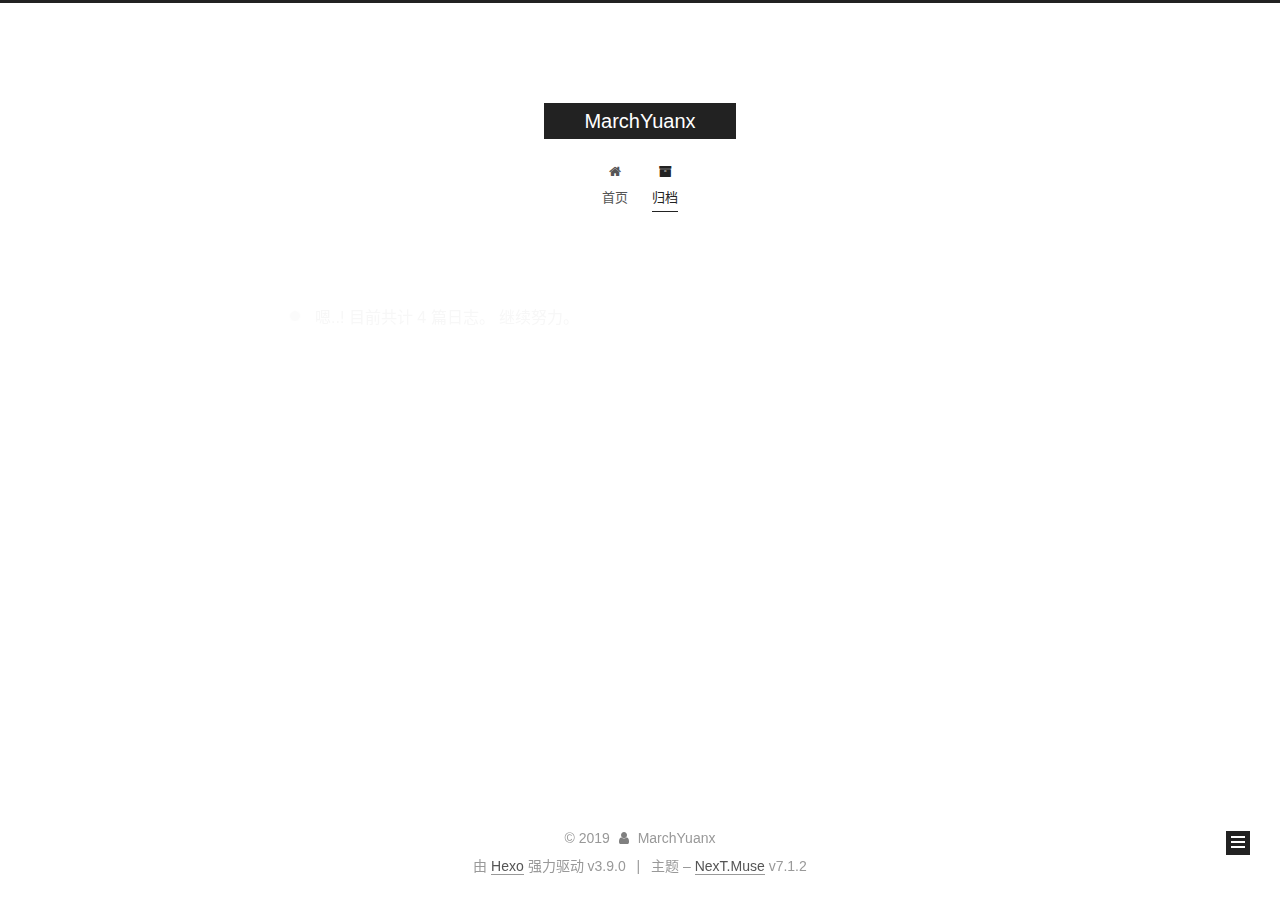
<file: archives/index.html>
<!DOCTYPE html>












  


<html class="theme-next muse use-motion" lang="zh-CN">
<head><meta name="generator" content="Hexo 3.9.0">
  <meta charset="UTF-8">
<meta http-equiv="X-UA-Compatible" content="IE=edge">
<meta name="viewport" content="width=device-width, initial-scale=1, maximum-scale=2">
<meta name="theme-color" content="#222">






















<link rel="stylesheet" href="/lib/font-awesome/css/font-awesome.min.css?v=4.7.0">

<link rel="stylesheet" href="/css/main.css?v=7.1.2">


  <link rel="apple-touch-icon" sizes="180x180" href="/images/apple-touch-icon-next.png?v=7.1.2">


  <link rel="icon" type="image/png" sizes="32x32" href="/images/favicon-32x32-next.png?v=7.1.2">


  <link rel="icon" type="image/png" sizes="16x16" href="/images/favicon-16x16-next.png?v=7.1.2">


  <link rel="mask-icon" href="/images/logo.svg?v=7.1.2" color="#222">







<script id="hexo.configurations">
  var NexT = window.NexT || {};
  var CONFIG = {
    root: '/',
    scheme: 'Muse',
    version: '7.1.2',
    sidebar: {"position":"left","display":"post","offset":12,"onmobile":false,"dimmer":false},
    back2top: true,
    back2top_sidebar: false,
    fancybox: false,
    fastclick: false,
    lazyload: false,
    tabs: true,
    motion: {"enable":true,"async":false,"transition":{"post_block":"fadeIn","post_header":"slideDownIn","post_body":"slideDownIn","coll_header":"slideLeftIn","sidebar":"slideUpIn"}},
    algolia: {
      applicationID: '',
      apiKey: '',
      indexName: '',
      hits: {"per_page":10},
      labels: {"input_placeholder":"Search for Posts","hits_empty":"We didn't find any results for the search: ${query}","hits_stats":"${hits} results found in ${time} ms"}
    }
  };
</script>


  




  <meta name="description" content="(゜-゜)つ🍺 干杯~">
<meta property="og:type" content="website">
<meta property="og:title" content="MarchYuanx">
<meta property="og:url" content="https://www.marchyuanx.cn/archives/index.html">
<meta property="og:site_name" content="MarchYuanx">
<meta property="og:description" content="(゜-゜)つ🍺 干杯~">
<meta property="og:locale" content="zh-CN">
<meta name="twitter:card" content="summary">
<meta name="twitter:title" content="MarchYuanx">
<meta name="twitter:description" content="(゜-゜)つ🍺 干杯~">





  
  
  <link rel="canonical" href="https://www.marchyuanx.cn/archives/">



<script id="page.configurations">
  CONFIG.page = {
    sidebar: "",
  };
</script>

  <title>归档 | MarchYuanx</title>
  












  <noscript>
  <style>
  .use-motion .motion-element,
  .use-motion .brand,
  .use-motion .menu-item,
  .sidebar-inner,
  .use-motion .post-block,
  .use-motion .pagination,
  .use-motion .comments,
  .use-motion .post-header,
  .use-motion .post-body,
  .use-motion .collection-title { opacity: initial; }

  .use-motion .logo,
  .use-motion .site-title,
  .use-motion .site-subtitle {
    opacity: initial;
    top: initial;
  }

  .use-motion .logo-line-before i { left: initial; }
  .use-motion .logo-line-after i { right: initial; }
  </style>
</noscript>

</head>

<body itemscope itemtype="http://schema.org/WebPage" lang="zh-CN">

  
  
    
  

  <div class="container sidebar-position-left page-archive">
    <div class="headband"></div>

    <header id="header" class="header" itemscope itemtype="http://schema.org/WPHeader">
      <div class="header-inner"><div class="site-brand-wrapper">
  <div class="site-meta">
    

    <div class="custom-logo-site-title">
      <a href="/" class="brand" rel="start">
        <span class="logo-line-before"><i></i></span>
        <span class="site-title">MarchYuanx</span>
        <span class="logo-line-after"><i></i></span>
      </a>
    </div>
    
    
  </div>

  <div class="site-nav-toggle">
    <button aria-label="切换导航栏">
      <span class="btn-bar"></span>
      <span class="btn-bar"></span>
      <span class="btn-bar"></span>
    </button>
  </div>
</div>



<nav class="site-nav">
  
    <ul id="menu" class="menu">
      
        
        
        
          
          <li class="menu-item menu-item-home">

    
    
      
    

    

    <a href="/" rel="section"><i class="menu-item-icon fa fa-fw fa-home"></i> <br>首页</a>

  </li>
        
        
        
          
          <li class="menu-item menu-item-archives menu-item-active">

    
    
      
    

    

    <a href="/archives/" rel="section"><i class="menu-item-icon fa fa-fw fa-archive"></i> <br>归档</a>

  </li>

      
      
    </ul>
  

  
    

    
    
      
      
    
      
      
    
    

  


  

  
</nav>



  



</div>
    </header>

    


    <main id="main" class="main">
      <div class="main-inner">
        <div class="content-wrap">
          
          <div id="content" class="content">
            

  
  
  
  <div class="post-block archive">
    <div id="posts" class="posts-collapse">
      <span class="archive-move-on"></span>

      
      <span class="archive-page-counter">
        
        
        
          
        
        嗯..! 目前共计 4 篇日志。 继续努力。
      </span>
      

      

        
        
        

        
          
          <div class="collection-title">
            <h1 class="archive-year" id="archive-year-2019">2019</h1>
          </div>
        
        

        

  <article class="post post-type-normal" itemscope itemtype="http://schema.org/Article">
    <header class="post-header">

      <h2 class="post-title">
        
          <a class="post-title-link" href="/2019/09/09/react_16_lifecycle_methods/" itemprop="url">
            
              <span itemprop="name">[译] React 16 生命周期函数：如何以及何时使用它们</span>
            
          </a>
        
      </h2>

      <div class="post-meta">
        <time class="post-time" itemprop="dateCreated" datetime="2019-09-09T09:42:46+08:00" content="2019-09-09">
          09-09
        </time>
      </div>

    </header>
  </article>



      

        
        
        

        
        

        

  <article class="post post-type-normal" itemscope itemtype="http://schema.org/Article">
    <header class="post-header">

      <h2 class="post-title">
        
          <a class="post-title-link" href="/2019/07/30/javascript_source_code/" itemprop="url">
            
              <span itemprop="name">[译] 通过阅读源码提高你的 JavaScript 水平</span>
            
          </a>
        
      </h2>

      <div class="post-meta">
        <time class="post-time" itemprop="dateCreated" datetime="2019-07-30T09:49:31+08:00" content="2019-07-30">
          07-30
        </time>
      </div>

    </header>
  </article>



      

        
        
        

        
        

        

  <article class="post post-type-normal" itemscope itemtype="http://schema.org/Article">
    <header class="post-header">

      <h2 class="post-title">
        
          <a class="post-title-link" href="/2019/07/15/css_mind/" itemprop="url">
            
              <span itemprop="name">[译] CSS 思维模式</span>
            
          </a>
        
      </h2>

      <div class="post-meta">
        <time class="post-time" itemprop="dateCreated" datetime="2019-07-15T09:18:19+08:00" content="2019-07-15">
          07-15
        </time>
      </div>

    </header>
  </article>



      

        
        
        

        
        

        

  <article class="post post-type-normal" itemscope itemtype="http://schema.org/Article">
    <header class="post-header">

      <h2 class="post-title">
        
          <a class="post-title-link" href="/2019/07/01/resume/" itemprop="url">
            
              <span itemprop="name">个人信息</span>
            
          </a>
        
      </h2>

      <div class="post-meta">
        <time class="post-time" itemprop="dateCreated" datetime="2019-07-01T16:17:09+08:00" content="2019-07-01">
          07-01
        </time>
      </div>

    </header>
  </article>



      

    </div>
  </div>
  
  
  

  



          </div>
          

        </div>
        
          
  
  <div class="sidebar-toggle">
    <div class="sidebar-toggle-line-wrap">
      <span class="sidebar-toggle-line sidebar-toggle-line-first"></span>
      <span class="sidebar-toggle-line sidebar-toggle-line-middle"></span>
      <span class="sidebar-toggle-line sidebar-toggle-line-last"></span>
    </div>
  </div>

  <aside id="sidebar" class="sidebar">
    <div class="sidebar-inner">

      

      

      <div class="site-overview-wrap sidebar-panel sidebar-panel-active">
        <div class="site-overview">
          <div class="site-author motion-element" itemprop="author" itemscope itemtype="http://schema.org/Person">
            
              <p class="site-author-name" itemprop="name">MarchYuanx</p>
              <div class="site-description motion-element" itemprop="description">(゜-゜)つ🍺 干杯~</div>
          </div>

          
            <nav class="site-state motion-element">
              
                <div class="site-state-item site-state-posts">
                
                  <a href="/archives/">
                
                    <span class="site-state-item-count">4</span>
                    <span class="site-state-item-name">日志</span>
                  </a>
                </div>
              

              

              
                
                
                <div class="site-state-item site-state-tags">
                  
                    
                    
                      
                    
                      
                    
                      
                    
                    <span class="site-state-item-count">3</span>
                    <span class="site-state-item-name">标签</span>
                  
                </div>
              
            </nav>
          

          

          

          

          

          
          

          
            
          
          

        </div>
      </div>

      

      

    </div>
  </aside>
  


        
      </div>
    </main>

    <footer id="footer" class="footer">
      <div class="footer-inner">
        <div class="copyright">&copy; <span itemprop="copyrightYear">2019</span>
  <span class="with-love" id="animate">
    <i class="fa fa-user"></i>
  </span>
  <span class="author" itemprop="copyrightHolder">MarchYuanx</span>

  

  
</div>


  <div class="powered-by">由 <a href="https://hexo.io" class="theme-link" rel="noopener" target="_blank">Hexo</a> 强力驱动 v3.9.0</div>



  <span class="post-meta-divider">|</span>



  <div class="theme-info">主题 – <a href="https://theme-next.org" class="theme-link" rel="noopener" target="_blank">NexT.Muse</a> v7.1.2</div>




        








        
      </div>
    </footer>

    
      <div class="back-to-top">
        <i class="fa fa-arrow-up"></i>
        
      </div>
    

    

    

    
  </div>

  

<script>
  if (Object.prototype.toString.call(window.Promise) !== '[object Function]') {
    window.Promise = null;
  }
</script>


























  
  <script src="/lib/jquery/index.js?v=3.4.1"></script>

  
  <script src="/lib/velocity/velocity.min.js?v=1.2.1"></script>

  
  <script src="/lib/velocity/velocity.ui.min.js?v=1.2.1"></script>


  


  <script src="/js/utils.js?v=7.1.2"></script>

  <script src="/js/motion.js?v=7.1.2"></script>



  
  


  <script src="/js/schemes/muse.js?v=7.1.2"></script>



  

  


  <script src="/js/next-boot.js?v=7.1.2"></script>


  

  

  

  



  




  

  

  

  

  

  

  

  

  

  

  

  

  

  

</body>
</html>
</file>
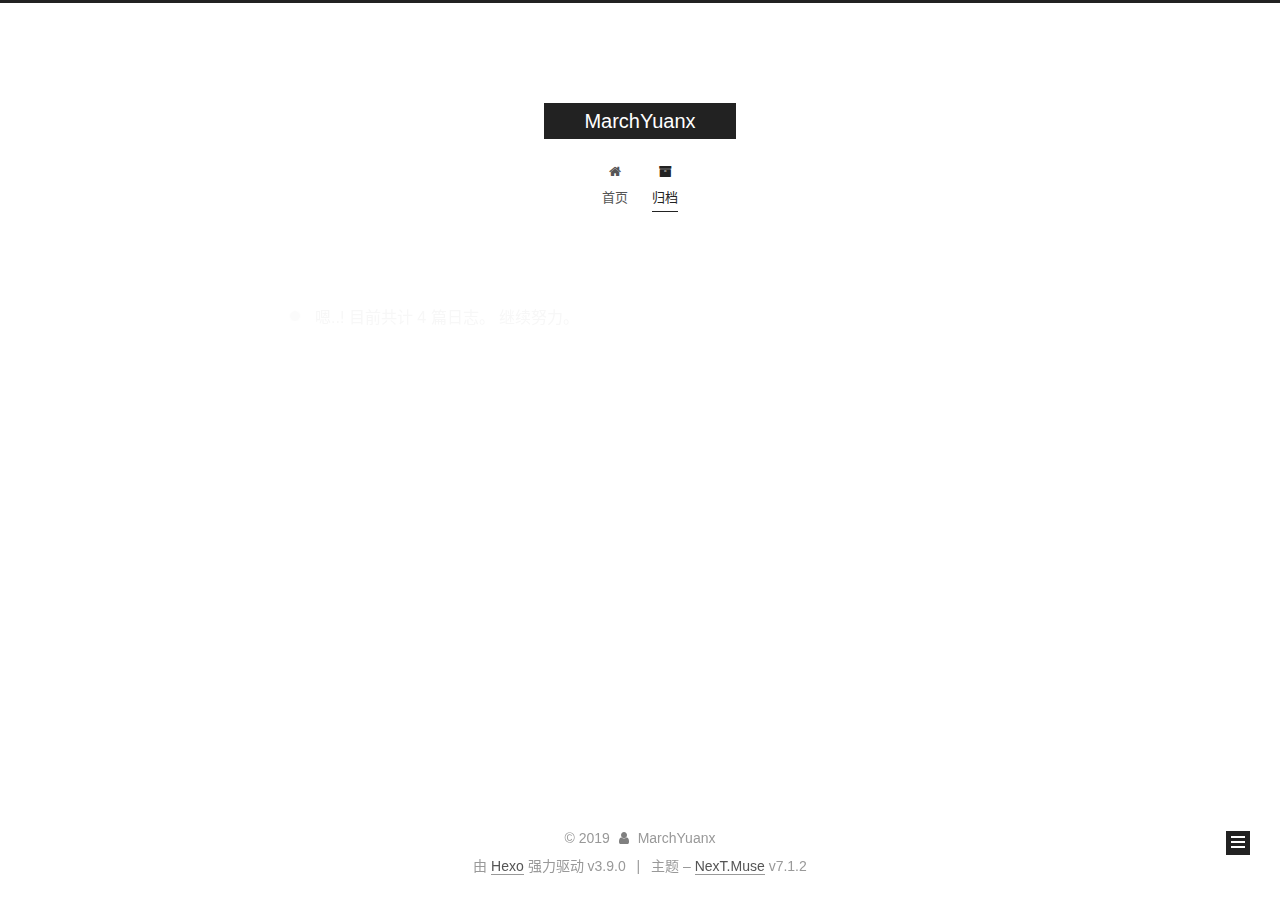
<file: archives/2019/index.html>
<!DOCTYPE html>












  


<html class="theme-next muse use-motion" lang="zh-CN">
<head><meta name="generator" content="Hexo 3.9.0">
  <meta charset="UTF-8">
<meta http-equiv="X-UA-Compatible" content="IE=edge">
<meta name="viewport" content="width=device-width, initial-scale=1, maximum-scale=2">
<meta name="theme-color" content="#222">






















<link rel="stylesheet" href="/lib/font-awesome/css/font-awesome.min.css?v=4.7.0">

<link rel="stylesheet" href="/css/main.css?v=7.1.2">


  <link rel="apple-touch-icon" sizes="180x180" href="/images/apple-touch-icon-next.png?v=7.1.2">


  <link rel="icon" type="image/png" sizes="32x32" href="/images/favicon-32x32-next.png?v=7.1.2">


  <link rel="icon" type="image/png" sizes="16x16" href="/images/favicon-16x16-next.png?v=7.1.2">


  <link rel="mask-icon" href="/images/logo.svg?v=7.1.2" color="#222">







<script id="hexo.configurations">
  var NexT = window.NexT || {};
  var CONFIG = {
    root: '/',
    scheme: 'Muse',
    version: '7.1.2',
    sidebar: {"position":"left","display":"post","offset":12,"onmobile":false,"dimmer":false},
    back2top: true,
    back2top_sidebar: false,
    fancybox: false,
    fastclick: false,
    lazyload: false,
    tabs: true,
    motion: {"enable":true,"async":false,"transition":{"post_block":"fadeIn","post_header":"slideDownIn","post_body":"slideDownIn","coll_header":"slideLeftIn","sidebar":"slideUpIn"}},
    algolia: {
      applicationID: '',
      apiKey: '',
      indexName: '',
      hits: {"per_page":10},
      labels: {"input_placeholder":"Search for Posts","hits_empty":"We didn't find any results for the search: ${query}","hits_stats":"${hits} results found in ${time} ms"}
    }
  };
</script>


  




  <meta name="description" content="(゜-゜)つ🍺 干杯~">
<meta property="og:type" content="website">
<meta property="og:title" content="MarchYuanx">
<meta property="og:url" content="https://www.marchyuanx.cn/archives/2019/index.html">
<meta property="og:site_name" content="MarchYuanx">
<meta property="og:description" content="(゜-゜)つ🍺 干杯~">
<meta property="og:locale" content="zh-CN">
<meta name="twitter:card" content="summary">
<meta name="twitter:title" content="MarchYuanx">
<meta name="twitter:description" content="(゜-゜)つ🍺 干杯~">





  
  
  <link rel="canonical" href="https://www.marchyuanx.cn/archives/2019/">



<script id="page.configurations">
  CONFIG.page = {
    sidebar: "",
  };
</script>

  <title>归档 | MarchYuanx</title>
  












  <noscript>
  <style>
  .use-motion .motion-element,
  .use-motion .brand,
  .use-motion .menu-item,
  .sidebar-inner,
  .use-motion .post-block,
  .use-motion .pagination,
  .use-motion .comments,
  .use-motion .post-header,
  .use-motion .post-body,
  .use-motion .collection-title { opacity: initial; }

  .use-motion .logo,
  .use-motion .site-title,
  .use-motion .site-subtitle {
    opacity: initial;
    top: initial;
  }

  .use-motion .logo-line-before i { left: initial; }
  .use-motion .logo-line-after i { right: initial; }
  </style>
</noscript>

</head>

<body itemscope itemtype="http://schema.org/WebPage" lang="zh-CN">

  
  
    
  

  <div class="container sidebar-position-left page-archive">
    <div class="headband"></div>

    <header id="header" class="header" itemscope itemtype="http://schema.org/WPHeader">
      <div class="header-inner"><div class="site-brand-wrapper">
  <div class="site-meta">
    

    <div class="custom-logo-site-title">
      <a href="/" class="brand" rel="start">
        <span class="logo-line-before"><i></i></span>
        <span class="site-title">MarchYuanx</span>
        <span class="logo-line-after"><i></i></span>
      </a>
    </div>
    
    
  </div>

  <div class="site-nav-toggle">
    <button aria-label="切换导航栏">
      <span class="btn-bar"></span>
      <span class="btn-bar"></span>
      <span class="btn-bar"></span>
    </button>
  </div>
</div>



<nav class="site-nav">
  
    <ul id="menu" class="menu">
      
        
        
        
          
          <li class="menu-item menu-item-home">

    
    
      
    

    

    <a href="/" rel="section"><i class="menu-item-icon fa fa-fw fa-home"></i> <br>首页</a>

  </li>
        
        
        
          
          <li class="menu-item menu-item-archives menu-item-active">

    
    
      
    

    

    <a href="/archives/" rel="section"><i class="menu-item-icon fa fa-fw fa-archive"></i> <br>归档</a>

  </li>

      
      
    </ul>
  

  
    

    
    
      
      
    
      
      
    
    

  


  

  
</nav>



  



</div>
    </header>

    


    <main id="main" class="main">
      <div class="main-inner">
        <div class="content-wrap">
          
          <div id="content" class="content">
            

  
  
  
  <div class="post-block archive">
    <div id="posts" class="posts-collapse">
      <span class="archive-move-on"></span>

      
      <span class="archive-page-counter">
        
        
        
          
        
        嗯..! 目前共计 4 篇日志。 继续努力。
      </span>
      

      

        
        
        

        
          
          <div class="collection-title">
            <h1 class="archive-year" id="archive-year-2019">2019</h1>
          </div>
        
        

        

  <article class="post post-type-normal" itemscope itemtype="http://schema.org/Article">
    <header class="post-header">

      <h2 class="post-title">
        
          <a class="post-title-link" href="/2019/09/09/react_16_lifecycle_methods/" itemprop="url">
            
              <span itemprop="name">[译] React 16 生命周期函数：如何以及何时使用它们</span>
            
          </a>
        
      </h2>

      <div class="post-meta">
        <time class="post-time" itemprop="dateCreated" datetime="2019-09-09T09:42:46+08:00" content="2019-09-09">
          09-09
        </time>
      </div>

    </header>
  </article>



      

        
        
        

        
        

        

  <article class="post post-type-normal" itemscope itemtype="http://schema.org/Article">
    <header class="post-header">

      <h2 class="post-title">
        
          <a class="post-title-link" href="/2019/07/30/javascript_source_code/" itemprop="url">
            
              <span itemprop="name">[译] 通过阅读源码提高你的 JavaScript 水平</span>
            
          </a>
        
      </h2>

      <div class="post-meta">
        <time class="post-time" itemprop="dateCreated" datetime="2019-07-30T09:49:31+08:00" content="2019-07-30">
          07-30
        </time>
      </div>

    </header>
  </article>



      

        
        
        

        
        

        

  <article class="post post-type-normal" itemscope itemtype="http://schema.org/Article">
    <header class="post-header">

      <h2 class="post-title">
        
          <a class="post-title-link" href="/2019/07/15/css_mind/" itemprop="url">
            
              <span itemprop="name">[译] CSS 思维模式</span>
            
          </a>
        
      </h2>

      <div class="post-meta">
        <time class="post-time" itemprop="dateCreated" datetime="2019-07-15T09:18:19+08:00" content="2019-07-15">
          07-15
        </time>
      </div>

    </header>
  </article>



      

        
        
        

        
        

        

  <article class="post post-type-normal" itemscope itemtype="http://schema.org/Article">
    <header class="post-header">

      <h2 class="post-title">
        
          <a class="post-title-link" href="/2019/07/01/resume/" itemprop="url">
            
              <span itemprop="name">个人信息</span>
            
          </a>
        
      </h2>

      <div class="post-meta">
        <time class="post-time" itemprop="dateCreated" datetime="2019-07-01T16:17:09+08:00" content="2019-07-01">
          07-01
        </time>
      </div>

    </header>
  </article>



      

    </div>
  </div>
  
  
  

  



          </div>
          

        </div>
        
          
  
  <div class="sidebar-toggle">
    <div class="sidebar-toggle-line-wrap">
      <span class="sidebar-toggle-line sidebar-toggle-line-first"></span>
      <span class="sidebar-toggle-line sidebar-toggle-line-middle"></span>
      <span class="sidebar-toggle-line sidebar-toggle-line-last"></span>
    </div>
  </div>

  <aside id="sidebar" class="sidebar">
    <div class="sidebar-inner">

      

      

      <div class="site-overview-wrap sidebar-panel sidebar-panel-active">
        <div class="site-overview">
          <div class="site-author motion-element" itemprop="author" itemscope itemtype="http://schema.org/Person">
            
              <p class="site-author-name" itemprop="name">MarchYuanx</p>
              <div class="site-description motion-element" itemprop="description">(゜-゜)つ🍺 干杯~</div>
          </div>

          
            <nav class="site-state motion-element">
              
                <div class="site-state-item site-state-posts">
                
                  <a href="/archives/">
                
                    <span class="site-state-item-count">4</span>
                    <span class="site-state-item-name">日志</span>
                  </a>
                </div>
              

              

              
                
                
                <div class="site-state-item site-state-tags">
                  
                    
                    
                      
                    
                      
                    
                      
                    
                    <span class="site-state-item-count">3</span>
                    <span class="site-state-item-name">标签</span>
                  
                </div>
              
            </nav>
          

          

          

          

          

          
          

          
            
          
          

        </div>
      </div>

      

      

    </div>
  </aside>
  


        
      </div>
    </main>

    <footer id="footer" class="footer">
      <div class="footer-inner">
        <div class="copyright">&copy; <span itemprop="copyrightYear">2019</span>
  <span class="with-love" id="animate">
    <i class="fa fa-user"></i>
  </span>
  <span class="author" itemprop="copyrightHolder">MarchYuanx</span>

  

  
</div>


  <div class="powered-by">由 <a href="https://hexo.io" class="theme-link" rel="noopener" target="_blank">Hexo</a> 强力驱动 v3.9.0</div>



  <span class="post-meta-divider">|</span>



  <div class="theme-info">主题 – <a href="https://theme-next.org" class="theme-link" rel="noopener" target="_blank">NexT.Muse</a> v7.1.2</div>




        








        
      </div>
    </footer>

    
      <div class="back-to-top">
        <i class="fa fa-arrow-up"></i>
        
      </div>
    

    

    

    
  </div>

  

<script>
  if (Object.prototype.toString.call(window.Promise) !== '[object Function]') {
    window.Promise = null;
  }
</script>


























  
  <script src="/lib/jquery/index.js?v=3.4.1"></script>

  
  <script src="/lib/velocity/velocity.min.js?v=1.2.1"></script>

  
  <script src="/lib/velocity/velocity.ui.min.js?v=1.2.1"></script>


  


  <script src="/js/utils.js?v=7.1.2"></script>

  <script src="/js/motion.js?v=7.1.2"></script>



  
  


  <script src="/js/schemes/muse.js?v=7.1.2"></script>



  

  


  <script src="/js/next-boot.js?v=7.1.2"></script>


  

  

  

  



  




  

  

  

  

  

  

  

  

  

  

  

  

  

  

</body>
</html>
</file>
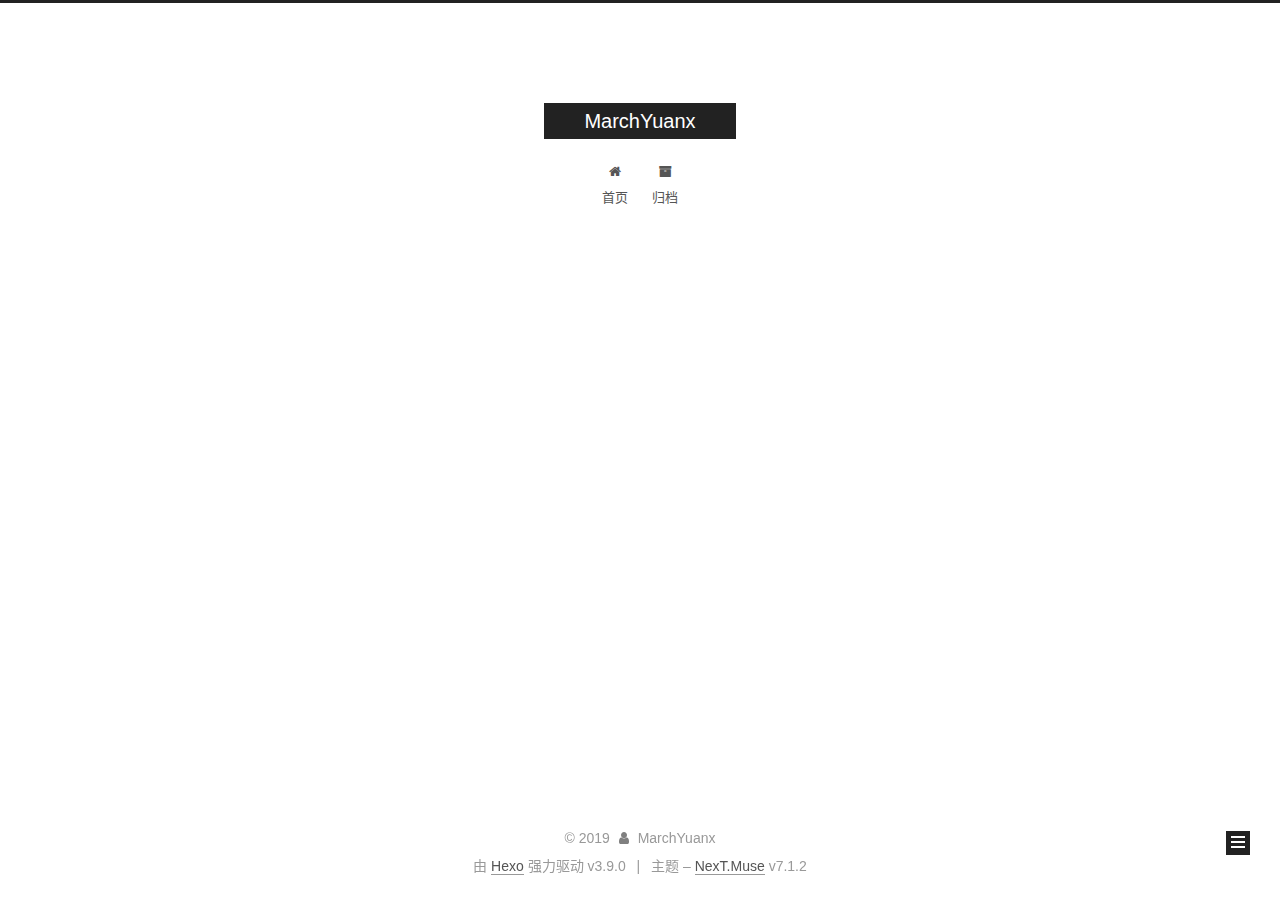
<file: tags/CSS/index.html>
<!DOCTYPE html>












  


<html class="theme-next muse use-motion" lang="zh-CN">
<head><meta name="generator" content="Hexo 3.9.0">
  <meta charset="UTF-8">
<meta http-equiv="X-UA-Compatible" content="IE=edge">
<meta name="viewport" content="width=device-width, initial-scale=1, maximum-scale=2">
<meta name="theme-color" content="#222">






















<link rel="stylesheet" href="/lib/font-awesome/css/font-awesome.min.css?v=4.7.0">

<link rel="stylesheet" href="/css/main.css?v=7.1.2">


  <link rel="apple-touch-icon" sizes="180x180" href="/images/apple-touch-icon-next.png?v=7.1.2">


  <link rel="icon" type="image/png" sizes="32x32" href="/images/favicon-32x32-next.png?v=7.1.2">


  <link rel="icon" type="image/png" sizes="16x16" href="/images/favicon-16x16-next.png?v=7.1.2">


  <link rel="mask-icon" href="/images/logo.svg?v=7.1.2" color="#222">







<script id="hexo.configurations">
  var NexT = window.NexT || {};
  var CONFIG = {
    root: '/',
    scheme: 'Muse',
    version: '7.1.2',
    sidebar: {"position":"left","display":"post","offset":12,"onmobile":false,"dimmer":false},
    back2top: true,
    back2top_sidebar: false,
    fancybox: false,
    fastclick: false,
    lazyload: false,
    tabs: true,
    motion: {"enable":true,"async":false,"transition":{"post_block":"fadeIn","post_header":"slideDownIn","post_body":"slideDownIn","coll_header":"slideLeftIn","sidebar":"slideUpIn"}},
    algolia: {
      applicationID: '',
      apiKey: '',
      indexName: '',
      hits: {"per_page":10},
      labels: {"input_placeholder":"Search for Posts","hits_empty":"We didn't find any results for the search: ${query}","hits_stats":"${hits} results found in ${time} ms"}
    }
  };
</script>


  




  <meta name="description" content="(゜-゜)つ🍺 干杯~">
<meta property="og:type" content="website">
<meta property="og:title" content="MarchYuanx">
<meta property="og:url" content="https://www.marchyuanx.cn/tags/CSS/index.html">
<meta property="og:site_name" content="MarchYuanx">
<meta property="og:description" content="(゜-゜)つ🍺 干杯~">
<meta property="og:locale" content="zh-CN">
<meta name="twitter:card" content="summary">
<meta name="twitter:title" content="MarchYuanx">
<meta name="twitter:description" content="(゜-゜)つ🍺 干杯~">





  
  
  <link rel="canonical" href="https://www.marchyuanx.cn/tags/CSS/">



<script id="page.configurations">
  CONFIG.page = {
    sidebar: "",
  };
</script>

  <title>标签: CSS | MarchYuanx</title>
  












  <noscript>
  <style>
  .use-motion .motion-element,
  .use-motion .brand,
  .use-motion .menu-item,
  .sidebar-inner,
  .use-motion .post-block,
  .use-motion .pagination,
  .use-motion .comments,
  .use-motion .post-header,
  .use-motion .post-body,
  .use-motion .collection-title { opacity: initial; }

  .use-motion .logo,
  .use-motion .site-title,
  .use-motion .site-subtitle {
    opacity: initial;
    top: initial;
  }

  .use-motion .logo-line-before i { left: initial; }
  .use-motion .logo-line-after i { right: initial; }
  </style>
</noscript>

</head>

<body itemscope itemtype="http://schema.org/WebPage" lang="zh-CN">

  
  
    
  

  <div class="container sidebar-position-left ">
    <div class="headband"></div>

    <header id="header" class="header" itemscope itemtype="http://schema.org/WPHeader">
      <div class="header-inner"><div class="site-brand-wrapper">
  <div class="site-meta">
    

    <div class="custom-logo-site-title">
      <a href="/" class="brand" rel="start">
        <span class="logo-line-before"><i></i></span>
        <span class="site-title">MarchYuanx</span>
        <span class="logo-line-after"><i></i></span>
      </a>
    </div>
    
    
  </div>

  <div class="site-nav-toggle">
    <button aria-label="切换导航栏">
      <span class="btn-bar"></span>
      <span class="btn-bar"></span>
      <span class="btn-bar"></span>
    </button>
  </div>
</div>



<nav class="site-nav">
  
    <ul id="menu" class="menu">
      
        
        
        
          
          <li class="menu-item menu-item-home">

    
    
      
    

    

    <a href="/" rel="section"><i class="menu-item-icon fa fa-fw fa-home"></i> <br>首页</a>

  </li>
        
        
        
          
          <li class="menu-item menu-item-archives">

    
    
      
    

    

    <a href="/archives/" rel="section"><i class="menu-item-icon fa fa-fw fa-archive"></i> <br>归档</a>

  </li>

      
      
    </ul>
  

  
    

    
    
      
      
    
      
      
    
    

  


  

  
</nav>



  



</div>
    </header>

    


    <main id="main" class="main">
      <div class="main-inner">
        <div class="content-wrap">
          
          <div id="content" class="content">
            

  
  
  
  <div class="post-block tag">

    <div id="posts" class="posts-collapse">
      <div class="collection-title">
        <h1>CSS<small>标签</small>
        </h1>
      </div>

      
        

  <article class="post post-type-normal" itemscope itemtype="http://schema.org/Article">
    <header class="post-header">

      <h2 class="post-title">
        
          <a class="post-title-link" href="/2019/07/15/css_mind/" itemprop="url">
            
              <span itemprop="name">[译] CSS 思维模式</span>
            
          </a>
        
      </h2>

      <div class="post-meta">
        <time class="post-time" itemprop="dateCreated" datetime="2019-07-15T09:18:19+08:00" content="2019-07-15">
          07-15
        </time>
      </div>

    </header>
  </article>


      
    </div>

  </div>
  
  
  

  



          </div>
          

        </div>
        
          
  
  <div class="sidebar-toggle">
    <div class="sidebar-toggle-line-wrap">
      <span class="sidebar-toggle-line sidebar-toggle-line-first"></span>
      <span class="sidebar-toggle-line sidebar-toggle-line-middle"></span>
      <span class="sidebar-toggle-line sidebar-toggle-line-last"></span>
    </div>
  </div>

  <aside id="sidebar" class="sidebar">
    <div class="sidebar-inner">

      

      

      <div class="site-overview-wrap sidebar-panel sidebar-panel-active">
        <div class="site-overview">
          <div class="site-author motion-element" itemprop="author" itemscope itemtype="http://schema.org/Person">
            
              <p class="site-author-name" itemprop="name">MarchYuanx</p>
              <div class="site-description motion-element" itemprop="description">(゜-゜)つ🍺 干杯~</div>
          </div>

          
            <nav class="site-state motion-element">
              
                <div class="site-state-item site-state-posts">
                
                  <a href="/archives/">
                
                    <span class="site-state-item-count">4</span>
                    <span class="site-state-item-name">日志</span>
                  </a>
                </div>
              

              

              
                
                
                <div class="site-state-item site-state-tags">
                  
                    
                    
                      
                    
                      
                    
                      
                    
                    <span class="site-state-item-count">3</span>
                    <span class="site-state-item-name">标签</span>
                  
                </div>
              
            </nav>
          

          

          

          

          

          
          

          
            
          
          

        </div>
      </div>

      

      

    </div>
  </aside>
  


        
      </div>
    </main>

    <footer id="footer" class="footer">
      <div class="footer-inner">
        <div class="copyright">&copy; <span itemprop="copyrightYear">2019</span>
  <span class="with-love" id="animate">
    <i class="fa fa-user"></i>
  </span>
  <span class="author" itemprop="copyrightHolder">MarchYuanx</span>

  

  
</div>


  <div class="powered-by">由 <a href="https://hexo.io" class="theme-link" rel="noopener" target="_blank">Hexo</a> 强力驱动 v3.9.0</div>



  <span class="post-meta-divider">|</span>



  <div class="theme-info">主题 – <a href="https://theme-next.org" class="theme-link" rel="noopener" target="_blank">NexT.Muse</a> v7.1.2</div>




        








        
      </div>
    </footer>

    
      <div class="back-to-top">
        <i class="fa fa-arrow-up"></i>
        
      </div>
    

    

    

    
  </div>

  

<script>
  if (Object.prototype.toString.call(window.Promise) !== '[object Function]') {
    window.Promise = null;
  }
</script>


























  
  <script src="/lib/jquery/index.js?v=3.4.1"></script>

  
  <script src="/lib/velocity/velocity.min.js?v=1.2.1"></script>

  
  <script src="/lib/velocity/velocity.ui.min.js?v=1.2.1"></script>


  


  <script src="/js/utils.js?v=7.1.2"></script>

  <script src="/js/motion.js?v=7.1.2"></script>



  
  


  <script src="/js/schemes/muse.js?v=7.1.2"></script>



  

  


  <script src="/js/next-boot.js?v=7.1.2"></script>


  

  

  

  



  




  

  

  

  

  

  

  

  

  

  

  

  

  

  

</body>
</html>
</file>
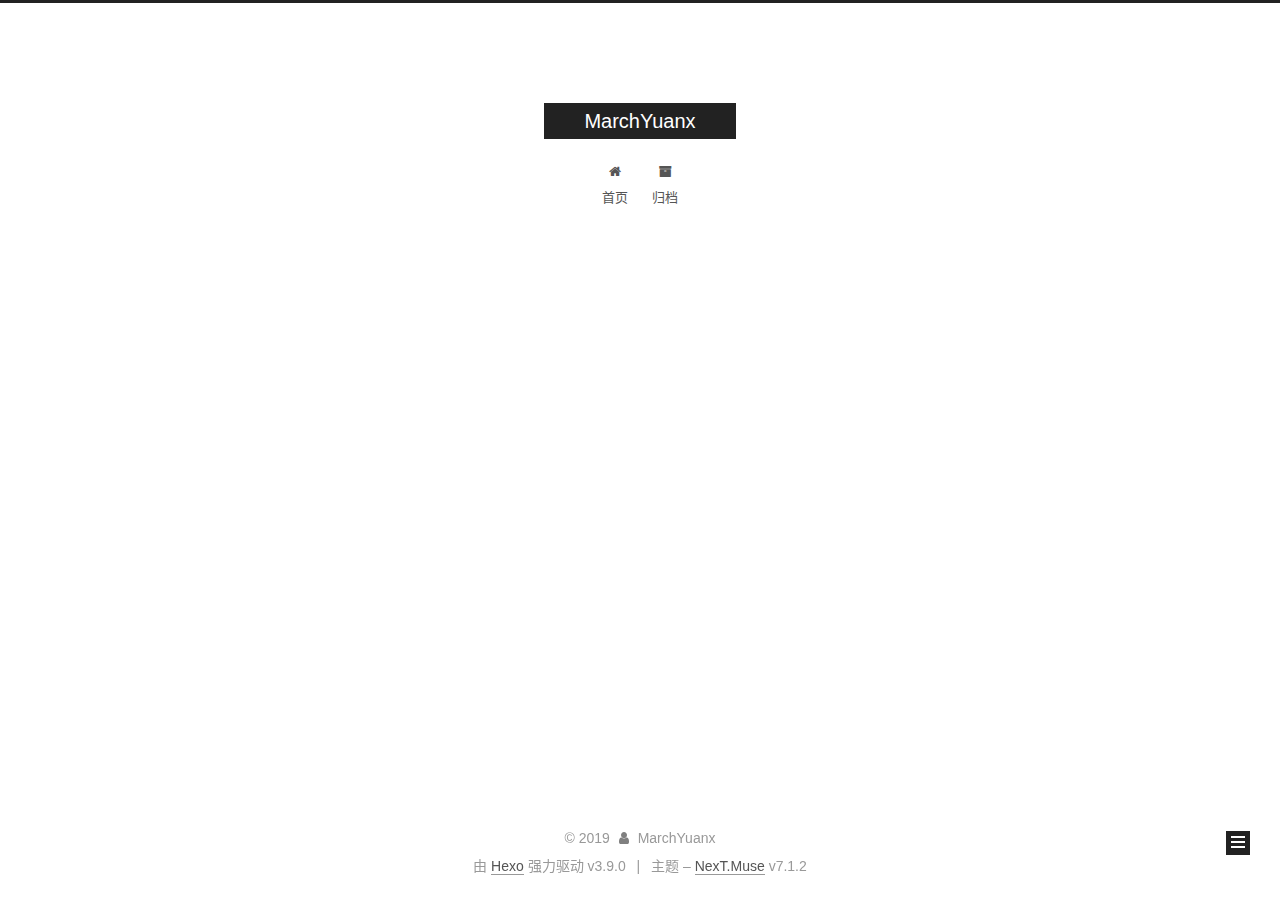
<file: tags/JavaScript/index.html>
<!DOCTYPE html>












  


<html class="theme-next muse use-motion" lang="zh-CN">
<head><meta name="generator" content="Hexo 3.9.0">
  <meta charset="UTF-8">
<meta http-equiv="X-UA-Compatible" content="IE=edge">
<meta name="viewport" content="width=device-width, initial-scale=1, maximum-scale=2">
<meta name="theme-color" content="#222">






















<link rel="stylesheet" href="/lib/font-awesome/css/font-awesome.min.css?v=4.7.0">

<link rel="stylesheet" href="/css/main.css?v=7.1.2">


  <link rel="apple-touch-icon" sizes="180x180" href="/images/apple-touch-icon-next.png?v=7.1.2">


  <link rel="icon" type="image/png" sizes="32x32" href="/images/favicon-32x32-next.png?v=7.1.2">


  <link rel="icon" type="image/png" sizes="16x16" href="/images/favicon-16x16-next.png?v=7.1.2">


  <link rel="mask-icon" href="/images/logo.svg?v=7.1.2" color="#222">







<script id="hexo.configurations">
  var NexT = window.NexT || {};
  var CONFIG = {
    root: '/',
    scheme: 'Muse',
    version: '7.1.2',
    sidebar: {"position":"left","display":"post","offset":12,"onmobile":false,"dimmer":false},
    back2top: true,
    back2top_sidebar: false,
    fancybox: false,
    fastclick: false,
    lazyload: false,
    tabs: true,
    motion: {"enable":true,"async":false,"transition":{"post_block":"fadeIn","post_header":"slideDownIn","post_body":"slideDownIn","coll_header":"slideLeftIn","sidebar":"slideUpIn"}},
    algolia: {
      applicationID: '',
      apiKey: '',
      indexName: '',
      hits: {"per_page":10},
      labels: {"input_placeholder":"Search for Posts","hits_empty":"We didn't find any results for the search: ${query}","hits_stats":"${hits} results found in ${time} ms"}
    }
  };
</script>


  




  <meta name="description" content="(゜-゜)つ🍺 干杯~">
<meta property="og:type" content="website">
<meta property="og:title" content="MarchYuanx">
<meta property="og:url" content="https://www.marchyuanx.cn/tags/JavaScript/index.html">
<meta property="og:site_name" content="MarchYuanx">
<meta property="og:description" content="(゜-゜)つ🍺 干杯~">
<meta property="og:locale" content="zh-CN">
<meta name="twitter:card" content="summary">
<meta name="twitter:title" content="MarchYuanx">
<meta name="twitter:description" content="(゜-゜)つ🍺 干杯~">





  
  
  <link rel="canonical" href="https://www.marchyuanx.cn/tags/JavaScript/">



<script id="page.configurations">
  CONFIG.page = {
    sidebar: "",
  };
</script>

  <title>标签: JavaScript | MarchYuanx</title>
  












  <noscript>
  <style>
  .use-motion .motion-element,
  .use-motion .brand,
  .use-motion .menu-item,
  .sidebar-inner,
  .use-motion .post-block,
  .use-motion .pagination,
  .use-motion .comments,
  .use-motion .post-header,
  .use-motion .post-body,
  .use-motion .collection-title { opacity: initial; }

  .use-motion .logo,
  .use-motion .site-title,
  .use-motion .site-subtitle {
    opacity: initial;
    top: initial;
  }

  .use-motion .logo-line-before i { left: initial; }
  .use-motion .logo-line-after i { right: initial; }
  </style>
</noscript>

</head>

<body itemscope itemtype="http://schema.org/WebPage" lang="zh-CN">

  
  
    
  

  <div class="container sidebar-position-left ">
    <div class="headband"></div>

    <header id="header" class="header" itemscope itemtype="http://schema.org/WPHeader">
      <div class="header-inner"><div class="site-brand-wrapper">
  <div class="site-meta">
    

    <div class="custom-logo-site-title">
      <a href="/" class="brand" rel="start">
        <span class="logo-line-before"><i></i></span>
        <span class="site-title">MarchYuanx</span>
        <span class="logo-line-after"><i></i></span>
      </a>
    </div>
    
    
  </div>

  <div class="site-nav-toggle">
    <button aria-label="切换导航栏">
      <span class="btn-bar"></span>
      <span class="btn-bar"></span>
      <span class="btn-bar"></span>
    </button>
  </div>
</div>



<nav class="site-nav">
  
    <ul id="menu" class="menu">
      
        
        
        
          
          <li class="menu-item menu-item-home">

    
    
      
    

    

    <a href="/" rel="section"><i class="menu-item-icon fa fa-fw fa-home"></i> <br>首页</a>

  </li>
        
        
        
          
          <li class="menu-item menu-item-archives">

    
    
      
    

    

    <a href="/archives/" rel="section"><i class="menu-item-icon fa fa-fw fa-archive"></i> <br>归档</a>

  </li>

      
      
    </ul>
  

  
    

    
    
      
      
    
      
      
    
    

  


  

  
</nav>



  



</div>
    </header>

    


    <main id="main" class="main">
      <div class="main-inner">
        <div class="content-wrap">
          
          <div id="content" class="content">
            

  
  
  
  <div class="post-block tag">

    <div id="posts" class="posts-collapse">
      <div class="collection-title">
        <h1>JavaScript<small>标签</small>
        </h1>
      </div>

      
        

  <article class="post post-type-normal" itemscope itemtype="http://schema.org/Article">
    <header class="post-header">

      <h2 class="post-title">
        
          <a class="post-title-link" href="/2019/07/30/javascript_source_code/" itemprop="url">
            
              <span itemprop="name">[译] 通过阅读源码提高你的 JavaScript 水平</span>
            
          </a>
        
      </h2>

      <div class="post-meta">
        <time class="post-time" itemprop="dateCreated" datetime="2019-07-30T09:49:31+08:00" content="2019-07-30">
          07-30
        </time>
      </div>

    </header>
  </article>


      
    </div>

  </div>
  
  
  

  



          </div>
          

        </div>
        
          
  
  <div class="sidebar-toggle">
    <div class="sidebar-toggle-line-wrap">
      <span class="sidebar-toggle-line sidebar-toggle-line-first"></span>
      <span class="sidebar-toggle-line sidebar-toggle-line-middle"></span>
      <span class="sidebar-toggle-line sidebar-toggle-line-last"></span>
    </div>
  </div>

  <aside id="sidebar" class="sidebar">
    <div class="sidebar-inner">

      

      

      <div class="site-overview-wrap sidebar-panel sidebar-panel-active">
        <div class="site-overview">
          <div class="site-author motion-element" itemprop="author" itemscope itemtype="http://schema.org/Person">
            
              <p class="site-author-name" itemprop="name">MarchYuanx</p>
              <div class="site-description motion-element" itemprop="description">(゜-゜)つ🍺 干杯~</div>
          </div>

          
            <nav class="site-state motion-element">
              
                <div class="site-state-item site-state-posts">
                
                  <a href="/archives/">
                
                    <span class="site-state-item-count">4</span>
                    <span class="site-state-item-name">日志</span>
                  </a>
                </div>
              

              

              
                
                
                <div class="site-state-item site-state-tags">
                  
                    
                    
                      
                    
                      
                    
                      
                    
                    <span class="site-state-item-count">3</span>
                    <span class="site-state-item-name">标签</span>
                  
                </div>
              
            </nav>
          

          

          

          

          

          
          

          
            
          
          

        </div>
      </div>

      

      

    </div>
  </aside>
  


        
      </div>
    </main>

    <footer id="footer" class="footer">
      <div class="footer-inner">
        <div class="copyright">&copy; <span itemprop="copyrightYear">2019</span>
  <span class="with-love" id="animate">
    <i class="fa fa-user"></i>
  </span>
  <span class="author" itemprop="copyrightHolder">MarchYuanx</span>

  

  
</div>


  <div class="powered-by">由 <a href="https://hexo.io" class="theme-link" rel="noopener" target="_blank">Hexo</a> 强力驱动 v3.9.0</div>



  <span class="post-meta-divider">|</span>



  <div class="theme-info">主题 – <a href="https://theme-next.org" class="theme-link" rel="noopener" target="_blank">NexT.Muse</a> v7.1.2</div>




        








        
      </div>
    </footer>

    
      <div class="back-to-top">
        <i class="fa fa-arrow-up"></i>
        
      </div>
    

    

    

    
  </div>

  

<script>
  if (Object.prototype.toString.call(window.Promise) !== '[object Function]') {
    window.Promise = null;
  }
</script>


























  
  <script src="/lib/jquery/index.js?v=3.4.1"></script>

  
  <script src="/lib/velocity/velocity.min.js?v=1.2.1"></script>

  
  <script src="/lib/velocity/velocity.ui.min.js?v=1.2.1"></script>


  


  <script src="/js/utils.js?v=7.1.2"></script>

  <script src="/js/motion.js?v=7.1.2"></script>



  
  


  <script src="/js/schemes/muse.js?v=7.1.2"></script>



  

  


  <script src="/js/next-boot.js?v=7.1.2"></script>


  

  

  

  



  




  

  

  

  

  

  

  

  

  

  

  

  

  

  

</body>
</html>
</file>
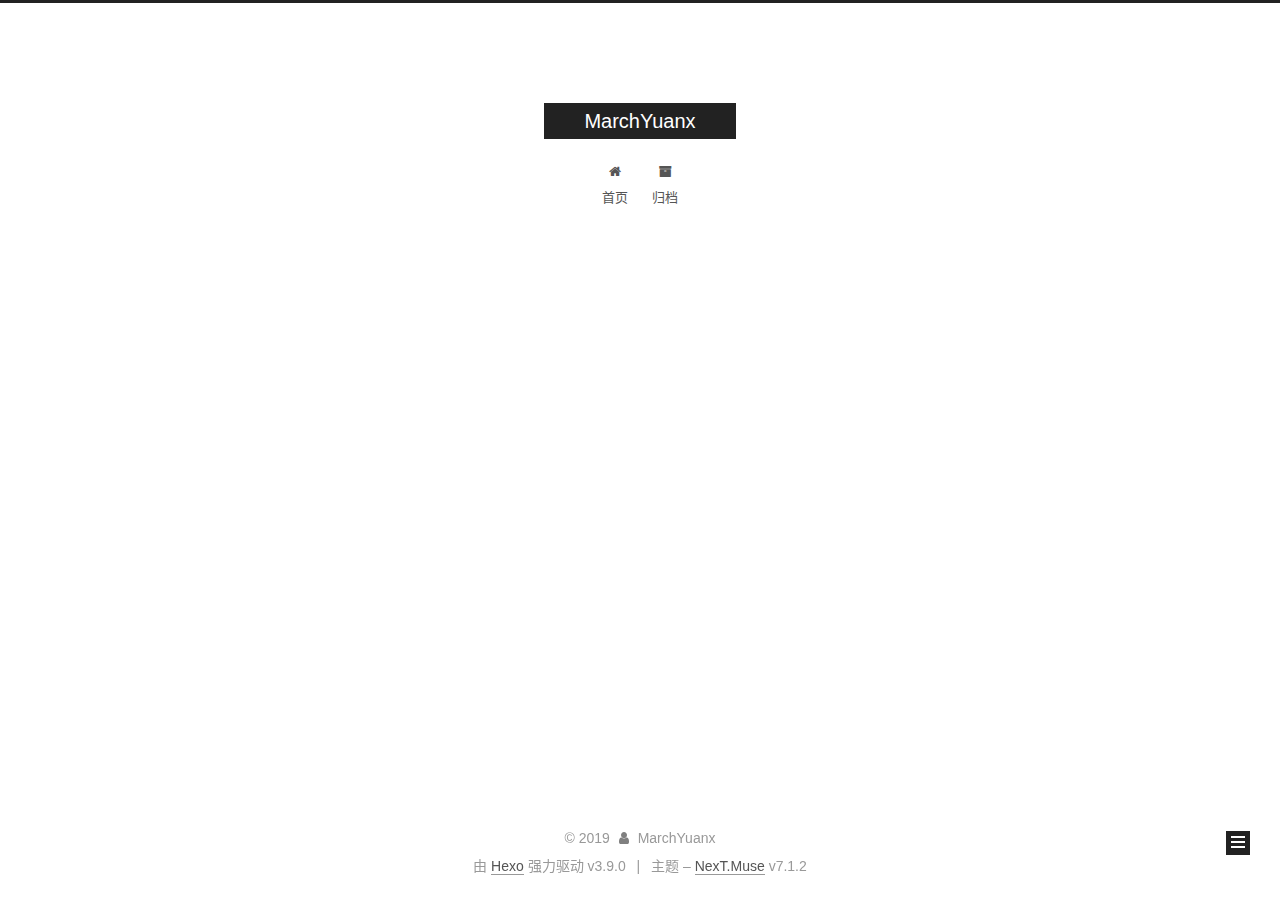
<file: tags/React/index.html>
<!DOCTYPE html>












  


<html class="theme-next muse use-motion" lang="zh-CN">
<head><meta name="generator" content="Hexo 3.9.0">
  <meta charset="UTF-8">
<meta http-equiv="X-UA-Compatible" content="IE=edge">
<meta name="viewport" content="width=device-width, initial-scale=1, maximum-scale=2">
<meta name="theme-color" content="#222">






















<link rel="stylesheet" href="/lib/font-awesome/css/font-awesome.min.css?v=4.7.0">

<link rel="stylesheet" href="/css/main.css?v=7.1.2">


  <link rel="apple-touch-icon" sizes="180x180" href="/images/apple-touch-icon-next.png?v=7.1.2">


  <link rel="icon" type="image/png" sizes="32x32" href="/images/favicon-32x32-next.png?v=7.1.2">


  <link rel="icon" type="image/png" sizes="16x16" href="/images/favicon-16x16-next.png?v=7.1.2">


  <link rel="mask-icon" href="/images/logo.svg?v=7.1.2" color="#222">







<script id="hexo.configurations">
  var NexT = window.NexT || {};
  var CONFIG = {
    root: '/',
    scheme: 'Muse',
    version: '7.1.2',
    sidebar: {"position":"left","display":"post","offset":12,"onmobile":false,"dimmer":false},
    back2top: true,
    back2top_sidebar: false,
    fancybox: false,
    fastclick: false,
    lazyload: false,
    tabs: true,
    motion: {"enable":true,"async":false,"transition":{"post_block":"fadeIn","post_header":"slideDownIn","post_body":"slideDownIn","coll_header":"slideLeftIn","sidebar":"slideUpIn"}},
    algolia: {
      applicationID: '',
      apiKey: '',
      indexName: '',
      hits: {"per_page":10},
      labels: {"input_placeholder":"Search for Posts","hits_empty":"We didn't find any results for the search: ${query}","hits_stats":"${hits} results found in ${time} ms"}
    }
  };
</script>


  




  <meta name="description" content="(゜-゜)つ🍺 干杯~">
<meta property="og:type" content="website">
<meta property="og:title" content="MarchYuanx">
<meta property="og:url" content="https://www.marchyuanx.cn/tags/React/index.html">
<meta property="og:site_name" content="MarchYuanx">
<meta property="og:description" content="(゜-゜)つ🍺 干杯~">
<meta property="og:locale" content="zh-CN">
<meta name="twitter:card" content="summary">
<meta name="twitter:title" content="MarchYuanx">
<meta name="twitter:description" content="(゜-゜)つ🍺 干杯~">





  
  
  <link rel="canonical" href="https://www.marchyuanx.cn/tags/React/">



<script id="page.configurations">
  CONFIG.page = {
    sidebar: "",
  };
</script>

  <title>标签: React | MarchYuanx</title>
  












  <noscript>
  <style>
  .use-motion .motion-element,
  .use-motion .brand,
  .use-motion .menu-item,
  .sidebar-inner,
  .use-motion .post-block,
  .use-motion .pagination,
  .use-motion .comments,
  .use-motion .post-header,
  .use-motion .post-body,
  .use-motion .collection-title { opacity: initial; }

  .use-motion .logo,
  .use-motion .site-title,
  .use-motion .site-subtitle {
    opacity: initial;
    top: initial;
  }

  .use-motion .logo-line-before i { left: initial; }
  .use-motion .logo-line-after i { right: initial; }
  </style>
</noscript>

</head>

<body itemscope itemtype="http://schema.org/WebPage" lang="zh-CN">

  
  
    
  

  <div class="container sidebar-position-left ">
    <div class="headband"></div>

    <header id="header" class="header" itemscope itemtype="http://schema.org/WPHeader">
      <div class="header-inner"><div class="site-brand-wrapper">
  <div class="site-meta">
    

    <div class="custom-logo-site-title">
      <a href="/" class="brand" rel="start">
        <span class="logo-line-before"><i></i></span>
        <span class="site-title">MarchYuanx</span>
        <span class="logo-line-after"><i></i></span>
      </a>
    </div>
    
    
  </div>

  <div class="site-nav-toggle">
    <button aria-label="切换导航栏">
      <span class="btn-bar"></span>
      <span class="btn-bar"></span>
      <span class="btn-bar"></span>
    </button>
  </div>
</div>



<nav class="site-nav">
  
    <ul id="menu" class="menu">
      
        
        
        
          
          <li class="menu-item menu-item-home">

    
    
      
    

    

    <a href="/" rel="section"><i class="menu-item-icon fa fa-fw fa-home"></i> <br>首页</a>

  </li>
        
        
        
          
          <li class="menu-item menu-item-archives">

    
    
      
    

    

    <a href="/archives/" rel="section"><i class="menu-item-icon fa fa-fw fa-archive"></i> <br>归档</a>

  </li>

      
      
    </ul>
  

  
    

    
    
      
      
    
      
      
    
    

  


  

  
</nav>



  



</div>
    </header>

    


    <main id="main" class="main">
      <div class="main-inner">
        <div class="content-wrap">
          
          <div id="content" class="content">
            

  
  
  
  <div class="post-block tag">

    <div id="posts" class="posts-collapse">
      <div class="collection-title">
        <h1>React<small>标签</small>
        </h1>
      </div>

      
        

  <article class="post post-type-normal" itemscope itemtype="http://schema.org/Article">
    <header class="post-header">

      <h2 class="post-title">
        
          <a class="post-title-link" href="/2019/09/09/react_16_lifecycle_methods/" itemprop="url">
            
              <span itemprop="name">[译] React 16 生命周期函数：如何以及何时使用它们</span>
            
          </a>
        
      </h2>

      <div class="post-meta">
        <time class="post-time" itemprop="dateCreated" datetime="2019-09-09T09:42:46+08:00" content="2019-09-09">
          09-09
        </time>
      </div>

    </header>
  </article>


      
    </div>

  </div>
  
  
  

  



          </div>
          

        </div>
        
          
  
  <div class="sidebar-toggle">
    <div class="sidebar-toggle-line-wrap">
      <span class="sidebar-toggle-line sidebar-toggle-line-first"></span>
      <span class="sidebar-toggle-line sidebar-toggle-line-middle"></span>
      <span class="sidebar-toggle-line sidebar-toggle-line-last"></span>
    </div>
  </div>

  <aside id="sidebar" class="sidebar">
    <div class="sidebar-inner">

      

      

      <div class="site-overview-wrap sidebar-panel sidebar-panel-active">
        <div class="site-overview">
          <div class="site-author motion-element" itemprop="author" itemscope itemtype="http://schema.org/Person">
            
              <p class="site-author-name" itemprop="name">MarchYuanx</p>
              <div class="site-description motion-element" itemprop="description">(゜-゜)つ🍺 干杯~</div>
          </div>

          
            <nav class="site-state motion-element">
              
                <div class="site-state-item site-state-posts">
                
                  <a href="/archives/">
                
                    <span class="site-state-item-count">4</span>
                    <span class="site-state-item-name">日志</span>
                  </a>
                </div>
              

              

              
                
                
                <div class="site-state-item site-state-tags">
                  
                    
                    
                      
                    
                      
                    
                      
                    
                    <span class="site-state-item-count">3</span>
                    <span class="site-state-item-name">标签</span>
                  
                </div>
              
            </nav>
          

          

          

          

          

          
          

          
            
          
          

        </div>
      </div>

      

      

    </div>
  </aside>
  


        
      </div>
    </main>

    <footer id="footer" class="footer">
      <div class="footer-inner">
        <div class="copyright">&copy; <span itemprop="copyrightYear">2019</span>
  <span class="with-love" id="animate">
    <i class="fa fa-user"></i>
  </span>
  <span class="author" itemprop="copyrightHolder">MarchYuanx</span>

  

  
</div>


  <div class="powered-by">由 <a href="https://hexo.io" class="theme-link" rel="noopener" target="_blank">Hexo</a> 强力驱动 v3.9.0</div>



  <span class="post-meta-divider">|</span>



  <div class="theme-info">主题 – <a href="https://theme-next.org" class="theme-link" rel="noopener" target="_blank">NexT.Muse</a> v7.1.2</div>




        








        
      </div>
    </footer>

    
      <div class="back-to-top">
        <i class="fa fa-arrow-up"></i>
        
      </div>
    

    

    

    
  </div>

  

<script>
  if (Object.prototype.toString.call(window.Promise) !== '[object Function]') {
    window.Promise = null;
  }
</script>


























  
  <script src="/lib/jquery/index.js?v=3.4.1"></script>

  
  <script src="/lib/velocity/velocity.min.js?v=1.2.1"></script>

  
  <script src="/lib/velocity/velocity.ui.min.js?v=1.2.1"></script>


  


  <script src="/js/utils.js?v=7.1.2"></script>

  <script src="/js/motion.js?v=7.1.2"></script>



  
  


  <script src="/js/schemes/muse.js?v=7.1.2"></script>



  

  


  <script src="/js/next-boot.js?v=7.1.2"></script>


  

  

  

  



  




  

  

  

  

  

  

  

  

  

  

  

  

  

  

</body>
</html>
</file>
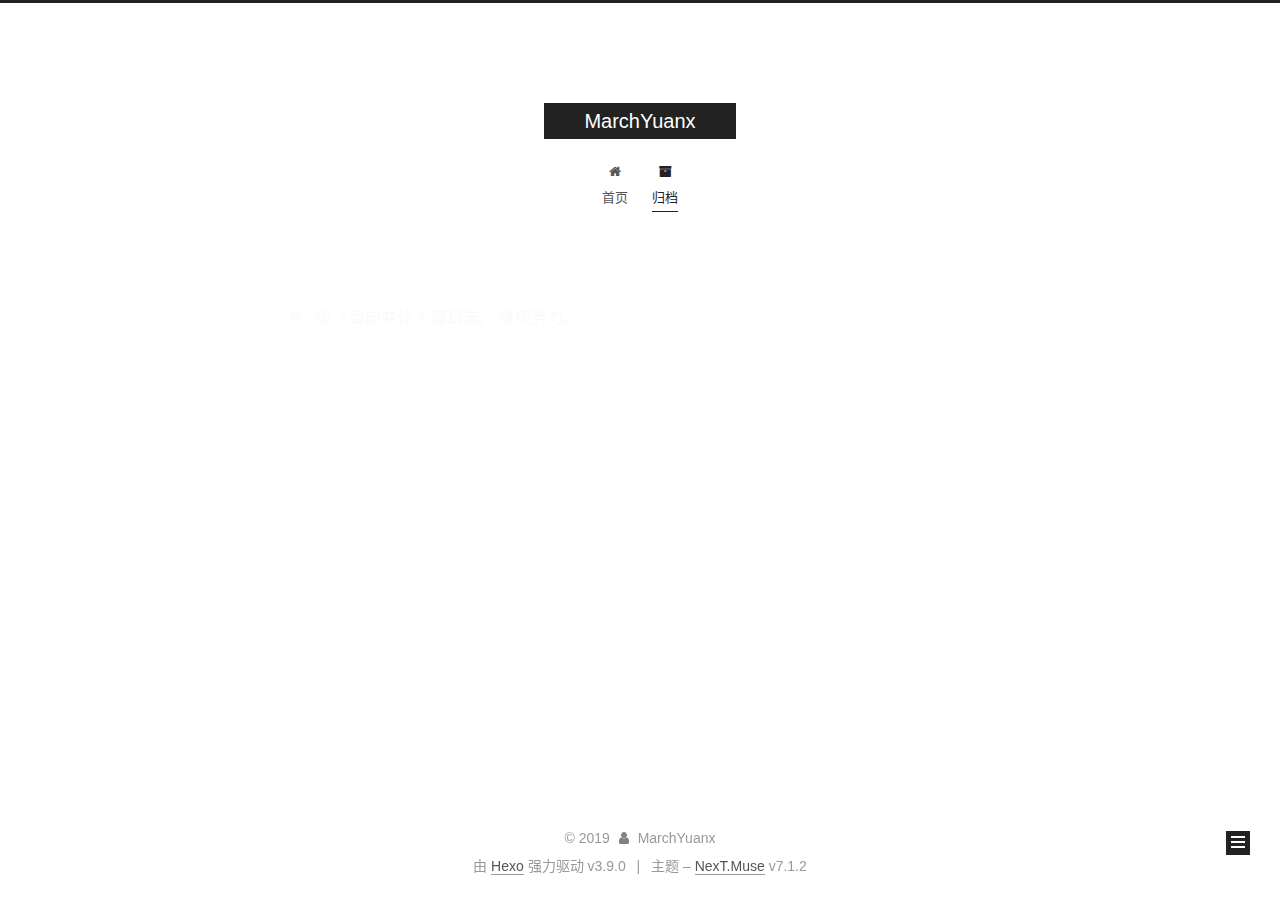
<file: archives/2019/07/index.html>
<!DOCTYPE html>












  


<html class="theme-next muse use-motion" lang="zh-CN">
<head><meta name="generator" content="Hexo 3.9.0">
  <meta charset="UTF-8">
<meta http-equiv="X-UA-Compatible" content="IE=edge">
<meta name="viewport" content="width=device-width, initial-scale=1, maximum-scale=2">
<meta name="theme-color" content="#222">






















<link rel="stylesheet" href="/lib/font-awesome/css/font-awesome.min.css?v=4.7.0">

<link rel="stylesheet" href="/css/main.css?v=7.1.2">


  <link rel="apple-touch-icon" sizes="180x180" href="/images/apple-touch-icon-next.png?v=7.1.2">


  <link rel="icon" type="image/png" sizes="32x32" href="/images/favicon-32x32-next.png?v=7.1.2">


  <link rel="icon" type="image/png" sizes="16x16" href="/images/favicon-16x16-next.png?v=7.1.2">


  <link rel="mask-icon" href="/images/logo.svg?v=7.1.2" color="#222">







<script id="hexo.configurations">
  var NexT = window.NexT || {};
  var CONFIG = {
    root: '/',
    scheme: 'Muse',
    version: '7.1.2',
    sidebar: {"position":"left","display":"post","offset":12,"onmobile":false,"dimmer":false},
    back2top: true,
    back2top_sidebar: false,
    fancybox: false,
    fastclick: false,
    lazyload: false,
    tabs: true,
    motion: {"enable":true,"async":false,"transition":{"post_block":"fadeIn","post_header":"slideDownIn","post_body":"slideDownIn","coll_header":"slideLeftIn","sidebar":"slideUpIn"}},
    algolia: {
      applicationID: '',
      apiKey: '',
      indexName: '',
      hits: {"per_page":10},
      labels: {"input_placeholder":"Search for Posts","hits_empty":"We didn't find any results for the search: ${query}","hits_stats":"${hits} results found in ${time} ms"}
    }
  };
</script>


  




  <meta name="description" content="(゜-゜)つ🍺 干杯~">
<meta property="og:type" content="website">
<meta property="og:title" content="MarchYuanx">
<meta property="og:url" content="https://www.marchyuanx.cn/archives/2019/07/index.html">
<meta property="og:site_name" content="MarchYuanx">
<meta property="og:description" content="(゜-゜)つ🍺 干杯~">
<meta property="og:locale" content="zh-CN">
<meta name="twitter:card" content="summary">
<meta name="twitter:title" content="MarchYuanx">
<meta name="twitter:description" content="(゜-゜)つ🍺 干杯~">





  
  
  <link rel="canonical" href="https://www.marchyuanx.cn/archives/2019/07/">



<script id="page.configurations">
  CONFIG.page = {
    sidebar: "",
  };
</script>

  <title>归档 | MarchYuanx</title>
  












  <noscript>
  <style>
  .use-motion .motion-element,
  .use-motion .brand,
  .use-motion .menu-item,
  .sidebar-inner,
  .use-motion .post-block,
  .use-motion .pagination,
  .use-motion .comments,
  .use-motion .post-header,
  .use-motion .post-body,
  .use-motion .collection-title { opacity: initial; }

  .use-motion .logo,
  .use-motion .site-title,
  .use-motion .site-subtitle {
    opacity: initial;
    top: initial;
  }

  .use-motion .logo-line-before i { left: initial; }
  .use-motion .logo-line-after i { right: initial; }
  </style>
</noscript>

</head>

<body itemscope itemtype="http://schema.org/WebPage" lang="zh-CN">

  
  
    
  

  <div class="container sidebar-position-left page-archive">
    <div class="headband"></div>

    <header id="header" class="header" itemscope itemtype="http://schema.org/WPHeader">
      <div class="header-inner"><div class="site-brand-wrapper">
  <div class="site-meta">
    

    <div class="custom-logo-site-title">
      <a href="/" class="brand" rel="start">
        <span class="logo-line-before"><i></i></span>
        <span class="site-title">MarchYuanx</span>
        <span class="logo-line-after"><i></i></span>
      </a>
    </div>
    
    
  </div>

  <div class="site-nav-toggle">
    <button aria-label="切换导航栏">
      <span class="btn-bar"></span>
      <span class="btn-bar"></span>
      <span class="btn-bar"></span>
    </button>
  </div>
</div>



<nav class="site-nav">
  
    <ul id="menu" class="menu">
      
        
        
        
          
          <li class="menu-item menu-item-home">

    
    
      
    

    

    <a href="/" rel="section"><i class="menu-item-icon fa fa-fw fa-home"></i> <br>首页</a>

  </li>
        
        
        
          
          <li class="menu-item menu-item-archives menu-item-active">

    
    
      
    

    

    <a href="/archives/" rel="section"><i class="menu-item-icon fa fa-fw fa-archive"></i> <br>归档</a>

  </li>

      
      
    </ul>
  

  
    

    
    
      
      
    
      
      
    
    

  


  

  
</nav>



  



</div>
    </header>

    


    <main id="main" class="main">
      <div class="main-inner">
        <div class="content-wrap">
          
          <div id="content" class="content">
            

  
  
  
  <div class="post-block archive">
    <div id="posts" class="posts-collapse">
      <span class="archive-move-on"></span>

      
      <span class="archive-page-counter">
        
        
        
          
        
        嗯..! 目前共计 4 篇日志。 继续努力。
      </span>
      

      

        
        
        

        
          
          <div class="collection-title">
            <h1 class="archive-year" id="archive-year-2019">2019</h1>
          </div>
        
        

        

  <article class="post post-type-normal" itemscope itemtype="http://schema.org/Article">
    <header class="post-header">

      <h2 class="post-title">
        
          <a class="post-title-link" href="/2019/07/30/javascript_source_code/" itemprop="url">
            
              <span itemprop="name">[译] 通过阅读源码提高你的 JavaScript 水平</span>
            
          </a>
        
      </h2>

      <div class="post-meta">
        <time class="post-time" itemprop="dateCreated" datetime="2019-07-30T09:49:31+08:00" content="2019-07-30">
          07-30
        </time>
      </div>

    </header>
  </article>



      

        
        
        

        
        

        

  <article class="post post-type-normal" itemscope itemtype="http://schema.org/Article">
    <header class="post-header">

      <h2 class="post-title">
        
          <a class="post-title-link" href="/2019/07/15/css_mind/" itemprop="url">
            
              <span itemprop="name">[译] CSS 思维模式</span>
            
          </a>
        
      </h2>

      <div class="post-meta">
        <time class="post-time" itemprop="dateCreated" datetime="2019-07-15T09:18:19+08:00" content="2019-07-15">
          07-15
        </time>
      </div>

    </header>
  </article>



      

        
        
        

        
        

        

  <article class="post post-type-normal" itemscope itemtype="http://schema.org/Article">
    <header class="post-header">

      <h2 class="post-title">
        
          <a class="post-title-link" href="/2019/07/01/resume/" itemprop="url">
            
              <span itemprop="name">个人信息</span>
            
          </a>
        
      </h2>

      <div class="post-meta">
        <time class="post-time" itemprop="dateCreated" datetime="2019-07-01T16:17:09+08:00" content="2019-07-01">
          07-01
        </time>
      </div>

    </header>
  </article>



      

    </div>
  </div>
  
  
  

  



          </div>
          

        </div>
        
          
  
  <div class="sidebar-toggle">
    <div class="sidebar-toggle-line-wrap">
      <span class="sidebar-toggle-line sidebar-toggle-line-first"></span>
      <span class="sidebar-toggle-line sidebar-toggle-line-middle"></span>
      <span class="sidebar-toggle-line sidebar-toggle-line-last"></span>
    </div>
  </div>

  <aside id="sidebar" class="sidebar">
    <div class="sidebar-inner">

      

      

      <div class="site-overview-wrap sidebar-panel sidebar-panel-active">
        <div class="site-overview">
          <div class="site-author motion-element" itemprop="author" itemscope itemtype="http://schema.org/Person">
            
              <p class="site-author-name" itemprop="name">MarchYuanx</p>
              <div class="site-description motion-element" itemprop="description">(゜-゜)つ🍺 干杯~</div>
          </div>

          
            <nav class="site-state motion-element">
              
                <div class="site-state-item site-state-posts">
                
                  <a href="/archives/">
                
                    <span class="site-state-item-count">4</span>
                    <span class="site-state-item-name">日志</span>
                  </a>
                </div>
              

              

              
                
                
                <div class="site-state-item site-state-tags">
                  
                    
                    
                      
                    
                      
                    
                      
                    
                    <span class="site-state-item-count">3</span>
                    <span class="site-state-item-name">标签</span>
                  
                </div>
              
            </nav>
          

          

          

          

          

          
          

          
            
          
          

        </div>
      </div>

      

      

    </div>
  </aside>
  


        
      </div>
    </main>

    <footer id="footer" class="footer">
      <div class="footer-inner">
        <div class="copyright">&copy; <span itemprop="copyrightYear">2019</span>
  <span class="with-love" id="animate">
    <i class="fa fa-user"></i>
  </span>
  <span class="author" itemprop="copyrightHolder">MarchYuanx</span>

  

  
</div>


  <div class="powered-by">由 <a href="https://hexo.io" class="theme-link" rel="noopener" target="_blank">Hexo</a> 强力驱动 v3.9.0</div>



  <span class="post-meta-divider">|</span>



  <div class="theme-info">主题 – <a href="https://theme-next.org" class="theme-link" rel="noopener" target="_blank">NexT.Muse</a> v7.1.2</div>




        








        
      </div>
    </footer>

    
      <div class="back-to-top">
        <i class="fa fa-arrow-up"></i>
        
      </div>
    

    

    

    
  </div>

  

<script>
  if (Object.prototype.toString.call(window.Promise) !== '[object Function]') {
    window.Promise = null;
  }
</script>


























  
  <script src="/lib/jquery/index.js?v=3.4.1"></script>

  
  <script src="/lib/velocity/velocity.min.js?v=1.2.1"></script>

  
  <script src="/lib/velocity/velocity.ui.min.js?v=1.2.1"></script>


  


  <script src="/js/utils.js?v=7.1.2"></script>

  <script src="/js/motion.js?v=7.1.2"></script>



  
  


  <script src="/js/schemes/muse.js?v=7.1.2"></script>



  

  


  <script src="/js/next-boot.js?v=7.1.2"></script>


  

  

  

  



  




  

  

  

  

  

  

  

  

  

  

  

  

  

  

</body>
</html>
</file>
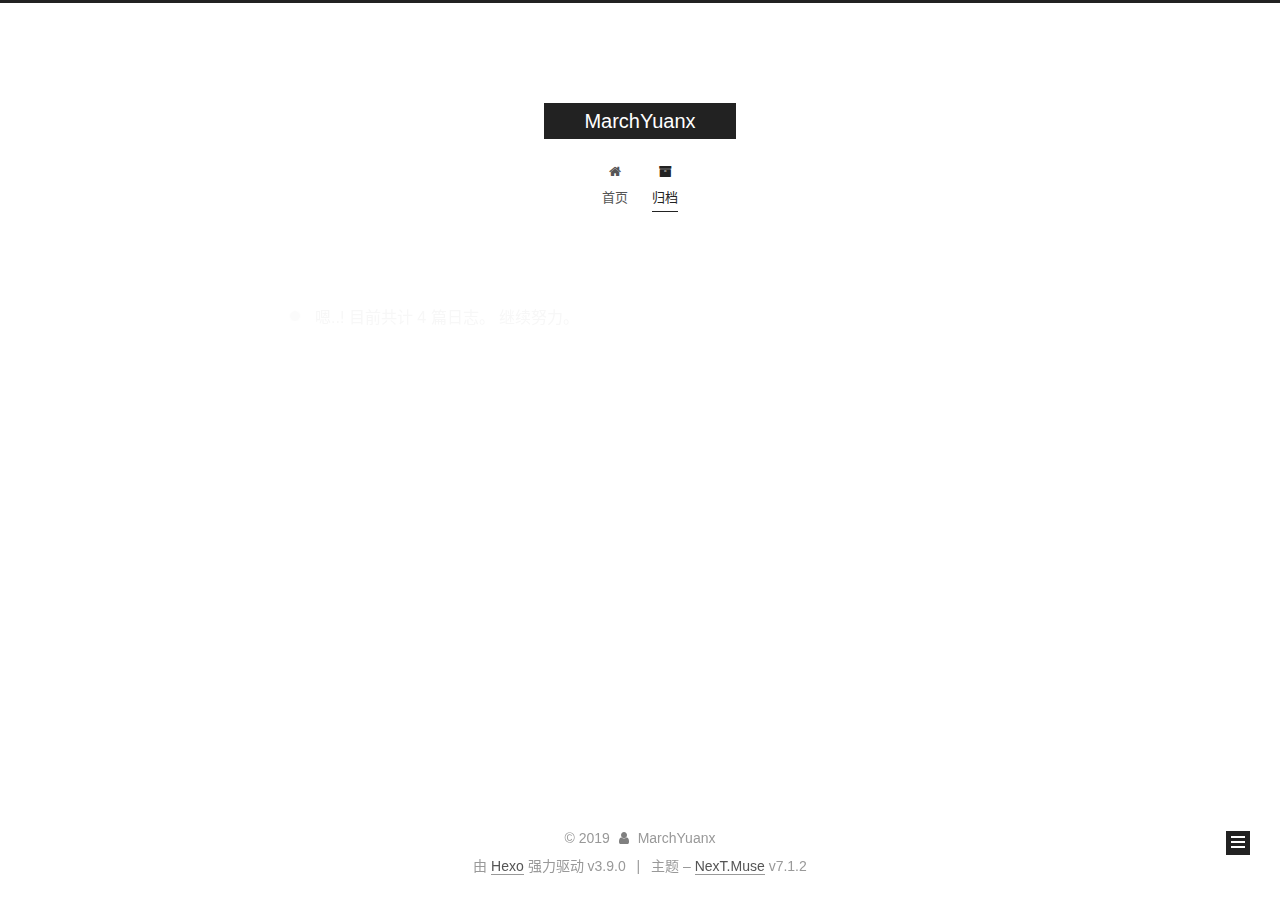
<file: archives/2019/09/index.html>
<!DOCTYPE html>












  


<html class="theme-next muse use-motion" lang="zh-CN">
<head><meta name="generator" content="Hexo 3.9.0">
  <meta charset="UTF-8">
<meta http-equiv="X-UA-Compatible" content="IE=edge">
<meta name="viewport" content="width=device-width, initial-scale=1, maximum-scale=2">
<meta name="theme-color" content="#222">






















<link rel="stylesheet" href="/lib/font-awesome/css/font-awesome.min.css?v=4.7.0">

<link rel="stylesheet" href="/css/main.css?v=7.1.2">


  <link rel="apple-touch-icon" sizes="180x180" href="/images/apple-touch-icon-next.png?v=7.1.2">


  <link rel="icon" type="image/png" sizes="32x32" href="/images/favicon-32x32-next.png?v=7.1.2">


  <link rel="icon" type="image/png" sizes="16x16" href="/images/favicon-16x16-next.png?v=7.1.2">


  <link rel="mask-icon" href="/images/logo.svg?v=7.1.2" color="#222">







<script id="hexo.configurations">
  var NexT = window.NexT || {};
  var CONFIG = {
    root: '/',
    scheme: 'Muse',
    version: '7.1.2',
    sidebar: {"position":"left","display":"post","offset":12,"onmobile":false,"dimmer":false},
    back2top: true,
    back2top_sidebar: false,
    fancybox: false,
    fastclick: false,
    lazyload: false,
    tabs: true,
    motion: {"enable":true,"async":false,"transition":{"post_block":"fadeIn","post_header":"slideDownIn","post_body":"slideDownIn","coll_header":"slideLeftIn","sidebar":"slideUpIn"}},
    algolia: {
      applicationID: '',
      apiKey: '',
      indexName: '',
      hits: {"per_page":10},
      labels: {"input_placeholder":"Search for Posts","hits_empty":"We didn't find any results for the search: ${query}","hits_stats":"${hits} results found in ${time} ms"}
    }
  };
</script>


  




  <meta name="description" content="(゜-゜)つ🍺 干杯~">
<meta property="og:type" content="website">
<meta property="og:title" content="MarchYuanx">
<meta property="og:url" content="https://www.marchyuanx.cn/archives/2019/09/index.html">
<meta property="og:site_name" content="MarchYuanx">
<meta property="og:description" content="(゜-゜)つ🍺 干杯~">
<meta property="og:locale" content="zh-CN">
<meta name="twitter:card" content="summary">
<meta name="twitter:title" content="MarchYuanx">
<meta name="twitter:description" content="(゜-゜)つ🍺 干杯~">





  
  
  <link rel="canonical" href="https://www.marchyuanx.cn/archives/2019/09/">



<script id="page.configurations">
  CONFIG.page = {
    sidebar: "",
  };
</script>

  <title>归档 | MarchYuanx</title>
  












  <noscript>
  <style>
  .use-motion .motion-element,
  .use-motion .brand,
  .use-motion .menu-item,
  .sidebar-inner,
  .use-motion .post-block,
  .use-motion .pagination,
  .use-motion .comments,
  .use-motion .post-header,
  .use-motion .post-body,
  .use-motion .collection-title { opacity: initial; }

  .use-motion .logo,
  .use-motion .site-title,
  .use-motion .site-subtitle {
    opacity: initial;
    top: initial;
  }

  .use-motion .logo-line-before i { left: initial; }
  .use-motion .logo-line-after i { right: initial; }
  </style>
</noscript>

</head>

<body itemscope itemtype="http://schema.org/WebPage" lang="zh-CN">

  
  
    
  

  <div class="container sidebar-position-left page-archive">
    <div class="headband"></div>

    <header id="header" class="header" itemscope itemtype="http://schema.org/WPHeader">
      <div class="header-inner"><div class="site-brand-wrapper">
  <div class="site-meta">
    

    <div class="custom-logo-site-title">
      <a href="/" class="brand" rel="start">
        <span class="logo-line-before"><i></i></span>
        <span class="site-title">MarchYuanx</span>
        <span class="logo-line-after"><i></i></span>
      </a>
    </div>
    
    
  </div>

  <div class="site-nav-toggle">
    <button aria-label="切换导航栏">
      <span class="btn-bar"></span>
      <span class="btn-bar"></span>
      <span class="btn-bar"></span>
    </button>
  </div>
</div>



<nav class="site-nav">
  
    <ul id="menu" class="menu">
      
        
        
        
          
          <li class="menu-item menu-item-home">

    
    
      
    

    

    <a href="/" rel="section"><i class="menu-item-icon fa fa-fw fa-home"></i> <br>首页</a>

  </li>
        
        
        
          
          <li class="menu-item menu-item-archives menu-item-active">

    
    
      
    

    

    <a href="/archives/" rel="section"><i class="menu-item-icon fa fa-fw fa-archive"></i> <br>归档</a>

  </li>

      
      
    </ul>
  

  
    

    
    
      
      
    
      
      
    
    

  


  

  
</nav>



  



</div>
    </header>

    


    <main id="main" class="main">
      <div class="main-inner">
        <div class="content-wrap">
          
          <div id="content" class="content">
            

  
  
  
  <div class="post-block archive">
    <div id="posts" class="posts-collapse">
      <span class="archive-move-on"></span>

      
      <span class="archive-page-counter">
        
        
        
          
        
        嗯..! 目前共计 4 篇日志。 继续努力。
      </span>
      

      

        
        
        

        
          
          <div class="collection-title">
            <h1 class="archive-year" id="archive-year-2019">2019</h1>
          </div>
        
        

        

  <article class="post post-type-normal" itemscope itemtype="http://schema.org/Article">
    <header class="post-header">

      <h2 class="post-title">
        
          <a class="post-title-link" href="/2019/09/09/react_16_lifecycle_methods/" itemprop="url">
            
              <span itemprop="name">[译] React 16 生命周期函数：如何以及何时使用它们</span>
            
          </a>
        
      </h2>

      <div class="post-meta">
        <time class="post-time" itemprop="dateCreated" datetime="2019-09-09T09:42:46+08:00" content="2019-09-09">
          09-09
        </time>
      </div>

    </header>
  </article>



      

    </div>
  </div>
  
  
  

  



          </div>
          

        </div>
        
          
  
  <div class="sidebar-toggle">
    <div class="sidebar-toggle-line-wrap">
      <span class="sidebar-toggle-line sidebar-toggle-line-first"></span>
      <span class="sidebar-toggle-line sidebar-toggle-line-middle"></span>
      <span class="sidebar-toggle-line sidebar-toggle-line-last"></span>
    </div>
  </div>

  <aside id="sidebar" class="sidebar">
    <div class="sidebar-inner">

      

      

      <div class="site-overview-wrap sidebar-panel sidebar-panel-active">
        <div class="site-overview">
          <div class="site-author motion-element" itemprop="author" itemscope itemtype="http://schema.org/Person">
            
              <p class="site-author-name" itemprop="name">MarchYuanx</p>
              <div class="site-description motion-element" itemprop="description">(゜-゜)つ🍺 干杯~</div>
          </div>

          
            <nav class="site-state motion-element">
              
                <div class="site-state-item site-state-posts">
                
                  <a href="/archives/">
                
                    <span class="site-state-item-count">4</span>
                    <span class="site-state-item-name">日志</span>
                  </a>
                </div>
              

              

              
                
                
                <div class="site-state-item site-state-tags">
                  
                    
                    
                      
                    
                      
                    
                      
                    
                    <span class="site-state-item-count">3</span>
                    <span class="site-state-item-name">标签</span>
                  
                </div>
              
            </nav>
          

          

          

          

          

          
          

          
            
          
          

        </div>
      </div>

      

      

    </div>
  </aside>
  


        
      </div>
    </main>

    <footer id="footer" class="footer">
      <div class="footer-inner">
        <div class="copyright">&copy; <span itemprop="copyrightYear">2019</span>
  <span class="with-love" id="animate">
    <i class="fa fa-user"></i>
  </span>
  <span class="author" itemprop="copyrightHolder">MarchYuanx</span>

  

  
</div>


  <div class="powered-by">由 <a href="https://hexo.io" class="theme-link" rel="noopener" target="_blank">Hexo</a> 强力驱动 v3.9.0</div>



  <span class="post-meta-divider">|</span>



  <div class="theme-info">主题 – <a href="https://theme-next.org" class="theme-link" rel="noopener" target="_blank">NexT.Muse</a> v7.1.2</div>




        








        
      </div>
    </footer>

    
      <div class="back-to-top">
        <i class="fa fa-arrow-up"></i>
        
      </div>
    

    

    

    
  </div>

  

<script>
  if (Object.prototype.toString.call(window.Promise) !== '[object Function]') {
    window.Promise = null;
  }
</script>


























  
  <script src="/lib/jquery/index.js?v=3.4.1"></script>

  
  <script src="/lib/velocity/velocity.min.js?v=1.2.1"></script>

  
  <script src="/lib/velocity/velocity.ui.min.js?v=1.2.1"></script>


  


  <script src="/js/utils.js?v=7.1.2"></script>

  <script src="/js/motion.js?v=7.1.2"></script>



  
  


  <script src="/js/schemes/muse.js?v=7.1.2"></script>



  

  


  <script src="/js/next-boot.js?v=7.1.2"></script>


  

  

  

  



  




  

  

  

  

  

  

  

  

  

  

  

  

  

  

</body>
</html>
</file>
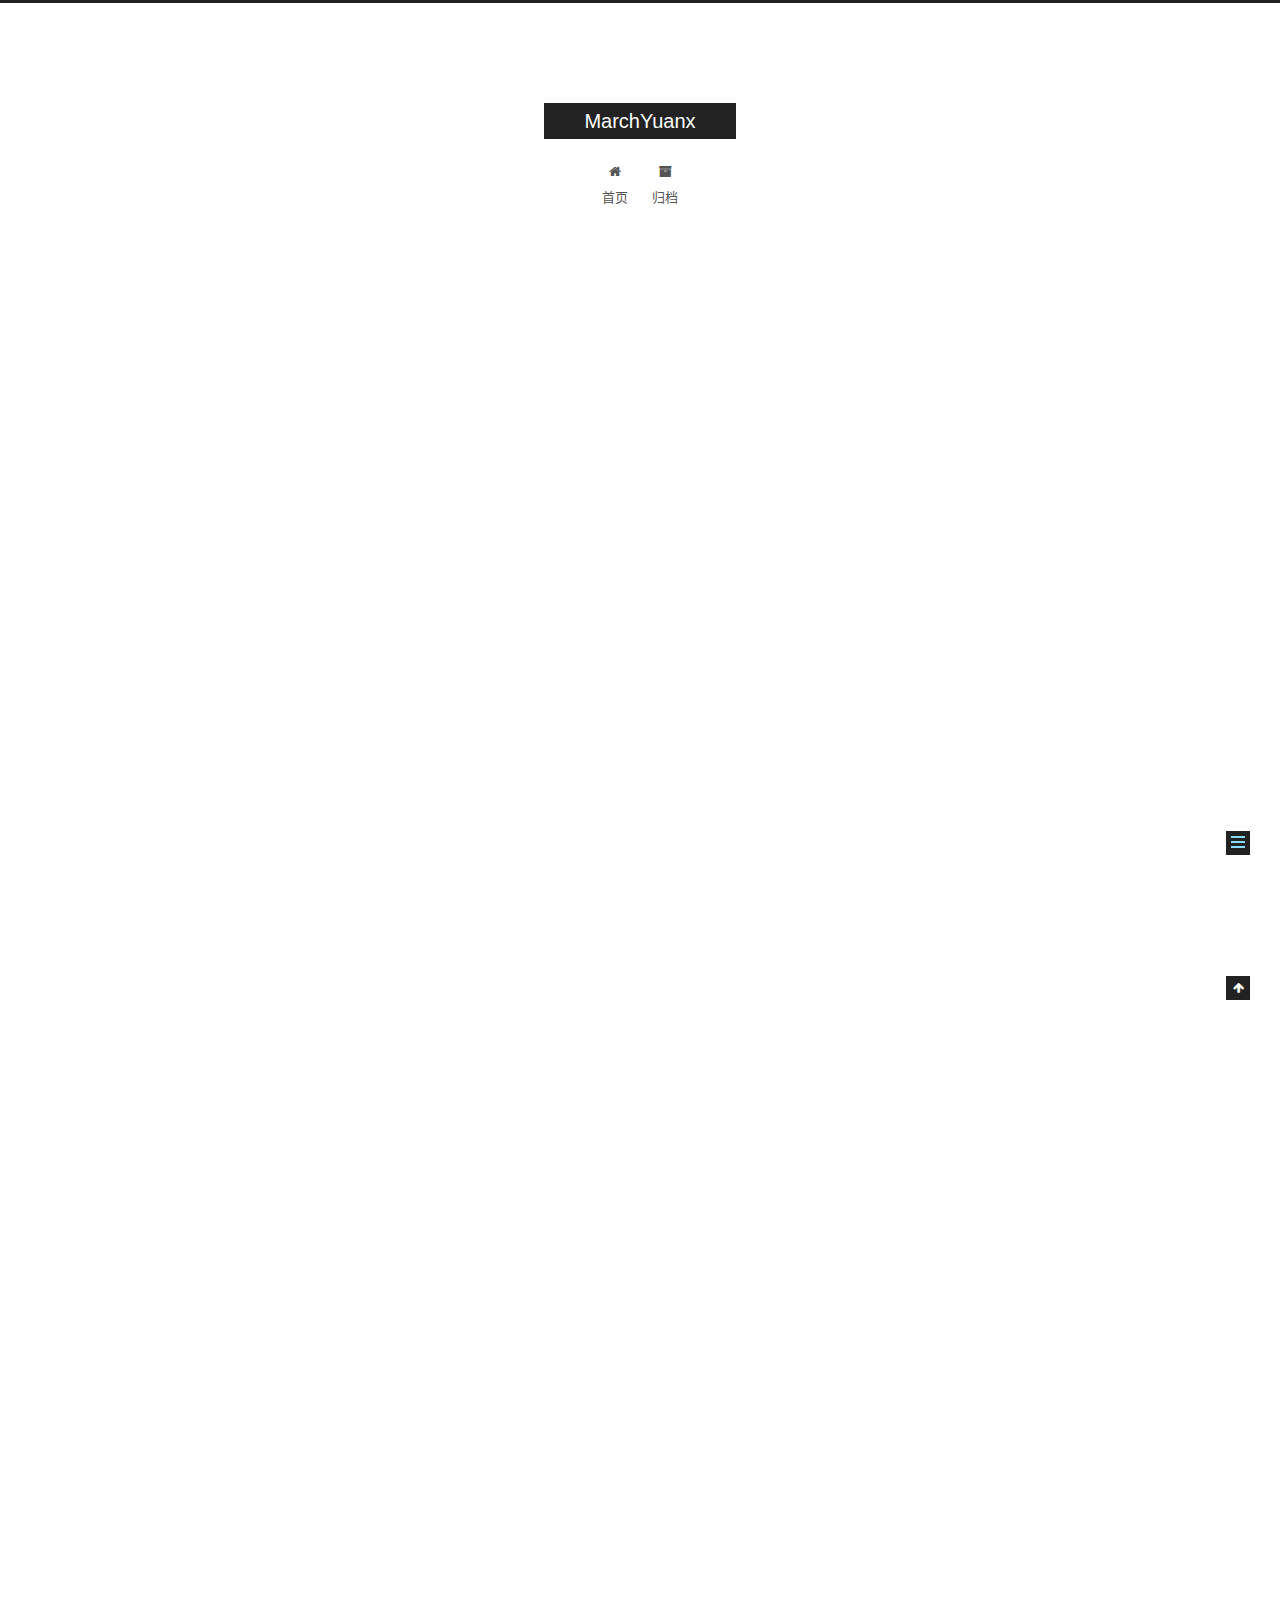
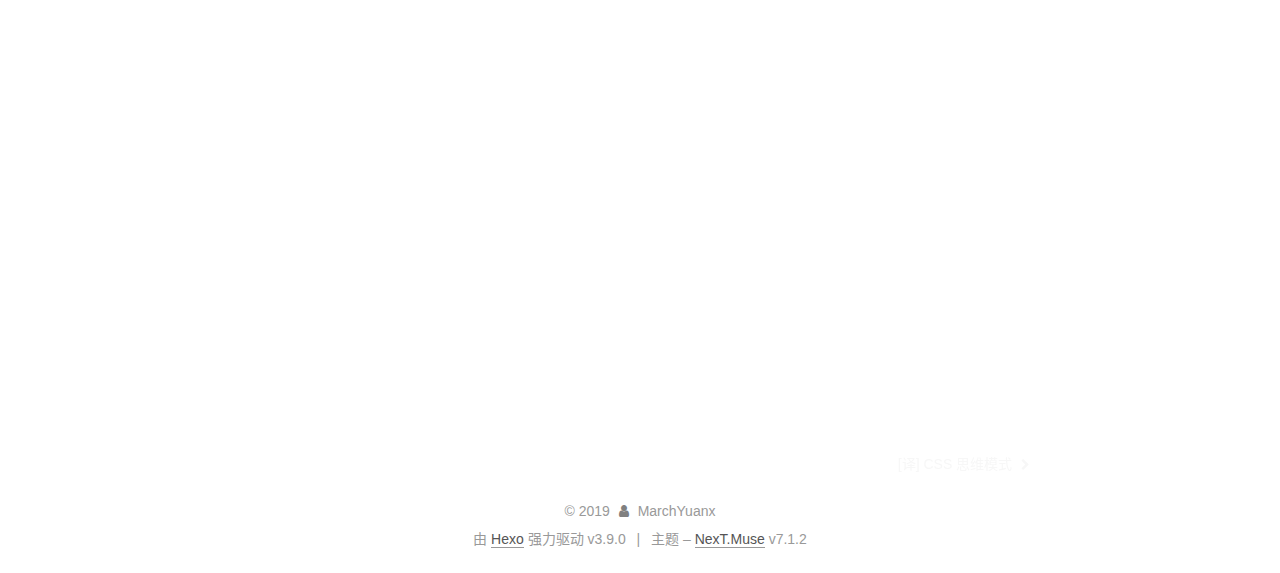
<file: 2019/07/01/resume/index.html>
<!DOCTYPE html>












  


<html class="theme-next muse use-motion" lang="zh-CN">
<head><meta name="generator" content="Hexo 3.9.0">
  <meta charset="UTF-8">
<meta http-equiv="X-UA-Compatible" content="IE=edge">
<meta name="viewport" content="width=device-width, initial-scale=1, maximum-scale=2">
<meta name="theme-color" content="#222">






















<link rel="stylesheet" href="/lib/font-awesome/css/font-awesome.min.css?v=4.7.0">

<link rel="stylesheet" href="/css/main.css?v=7.1.2">


  <link rel="apple-touch-icon" sizes="180x180" href="/images/apple-touch-icon-next.png?v=7.1.2">


  <link rel="icon" type="image/png" sizes="32x32" href="/images/favicon-32x32-next.png?v=7.1.2">


  <link rel="icon" type="image/png" sizes="16x16" href="/images/favicon-16x16-next.png?v=7.1.2">


  <link rel="mask-icon" href="/images/logo.svg?v=7.1.2" color="#222">







<script id="hexo.configurations">
  var NexT = window.NexT || {};
  var CONFIG = {
    root: '/',
    scheme: 'Muse',
    version: '7.1.2',
    sidebar: {"position":"left","display":"post","offset":12,"onmobile":false,"dimmer":false},
    back2top: true,
    back2top_sidebar: false,
    fancybox: false,
    fastclick: false,
    lazyload: false,
    tabs: true,
    motion: {"enable":true,"async":false,"transition":{"post_block":"fadeIn","post_header":"slideDownIn","post_body":"slideDownIn","coll_header":"slideLeftIn","sidebar":"slideUpIn"}},
    algolia: {
      applicationID: '',
      apiKey: '',
      indexName: '',
      hits: {"per_page":10},
      labels: {"input_placeholder":"Search for Posts","hits_empty":"We didn't find any results for the search: ${query}","hits_stats":"${hits} results found in ${time} ms"}
    }
  };
</script>


  




  <meta name="description" content="学海无涯 冲冲冲 (ง •_•)ง  个人信息 软件工程 / 本科 / 2019届 男 / 1998   联系方式 微信: yuans666666 邮箱: 592302815@qq.com Github: MarchYuanx  个人技能 前端技能: HTML / CSS / JavaScript (es6) / ⼩程序 前端框架: React (hook) / Redux / Electron">
<meta property="og:type" content="article">
<meta property="og:title" content="个人信息">
<meta property="og:url" content="https://www.marchyuanx.cn/2019/07/01/resume/index.html">
<meta property="og:site_name" content="MarchYuanx">
<meta property="og:description" content="学海无涯 冲冲冲 (ง •_•)ง  个人信息 软件工程 / 本科 / 2019届 男 / 1998   联系方式 微信: yuans666666 邮箱: 592302815@qq.com Github: MarchYuanx  个人技能 前端技能: HTML / CSS / JavaScript (es6) / ⼩程序 前端框架: React (hook) / Redux / Electron">
<meta property="og:locale" content="zh-CN">
<meta property="og:updated_time" content="2019-09-09T02:36:41.891Z">
<meta name="twitter:card" content="summary">
<meta name="twitter:title" content="个人信息">
<meta name="twitter:description" content="学海无涯 冲冲冲 (ง •_•)ง  个人信息 软件工程 / 本科 / 2019届 男 / 1998   联系方式 微信: yuans666666 邮箱: 592302815@qq.com Github: MarchYuanx  个人技能 前端技能: HTML / CSS / JavaScript (es6) / ⼩程序 前端框架: React (hook) / Redux / Electron">





  
  
  <link rel="canonical" href="https://www.marchyuanx.cn/2019/07/01/resume/">



<script id="page.configurations">
  CONFIG.page = {
    sidebar: "",
  };
</script>

  <title>个人信息 | MarchYuanx</title>
  












  <noscript>
  <style>
  .use-motion .motion-element,
  .use-motion .brand,
  .use-motion .menu-item,
  .sidebar-inner,
  .use-motion .post-block,
  .use-motion .pagination,
  .use-motion .comments,
  .use-motion .post-header,
  .use-motion .post-body,
  .use-motion .collection-title { opacity: initial; }

  .use-motion .logo,
  .use-motion .site-title,
  .use-motion .site-subtitle {
    opacity: initial;
    top: initial;
  }

  .use-motion .logo-line-before i { left: initial; }
  .use-motion .logo-line-after i { right: initial; }
  </style>
</noscript>

</head>

<body itemscope itemtype="http://schema.org/WebPage" lang="zh-CN">

  
  
    
  

  <div class="container sidebar-position-left page-post-detail">
    <div class="headband"></div>

    <header id="header" class="header" itemscope itemtype="http://schema.org/WPHeader">
      <div class="header-inner"><div class="site-brand-wrapper">
  <div class="site-meta">
    

    <div class="custom-logo-site-title">
      <a href="/" class="brand" rel="start">
        <span class="logo-line-before"><i></i></span>
        <span class="site-title">MarchYuanx</span>
        <span class="logo-line-after"><i></i></span>
      </a>
    </div>
    
    
  </div>

  <div class="site-nav-toggle">
    <button aria-label="切换导航栏">
      <span class="btn-bar"></span>
      <span class="btn-bar"></span>
      <span class="btn-bar"></span>
    </button>
  </div>
</div>



<nav class="site-nav">
  
    <ul id="menu" class="menu">
      
        
        
        
          
          <li class="menu-item menu-item-home">

    
    
      
    

    

    <a href="/" rel="section"><i class="menu-item-icon fa fa-fw fa-home"></i> <br>首页</a>

  </li>
        
        
        
          
          <li class="menu-item menu-item-archives">

    
    
      
    

    

    <a href="/archives/" rel="section"><i class="menu-item-icon fa fa-fw fa-archive"></i> <br>归档</a>

  </li>

      
      
    </ul>
  

  
    

  

  
</nav>



  



</div>
    </header>

    


    <main id="main" class="main">
      <div class="main-inner">
        <div class="content-wrap">
          
          <div id="content" class="content">
            

  <div id="posts" class="posts-expand">
    

  

  
  
  

  

  <article class="post post-type-normal" itemscope itemtype="http://schema.org/Article">
  
  
  
  <div class="post-block">
    <link itemprop="mainEntityOfPage" href="https://www.marchyuanx.cn/2019/07/01/resume/">

    <span hidden itemprop="author" itemscope itemtype="http://schema.org/Person">
      <meta itemprop="name" content="MarchYuanx">
      <meta itemprop="description" content="(゜-゜)つ🍺 干杯~">
      <meta itemprop="image" content="/images/avatar.gif">
    </span>

    <span hidden itemprop="publisher" itemscope itemtype="http://schema.org/Organization">
      <meta itemprop="name" content="MarchYuanx">
    </span>

    
      <header class="post-header">

        
        
          <h1 class="post-title" itemprop="name headline">个人信息

              
            
          </h1>
        

        <div class="post-meta">

          
          
          

          
            <span class="post-meta-item">
              <span class="post-meta-item-icon">
                <i class="fa fa-calendar-o"></i>
              </span>
              
                <span class="post-meta-item-text">发表于</span>
              

              
                
              

              <time title="创建时间：2019-07-01 16:17:09" itemprop="dateCreated datePublished" datetime="2019-07-01T16:17:09+08:00">2019-07-01</time>
            </span>
          

          
            

            
              <span class="post-meta-item">
                <span class="post-meta-item-icon">
                  <i class="fa fa-calendar-check-o"></i>
                </span>
                
                  <span class="post-meta-item-text">更新于</span>
                
                <time title="修改时间：2019-09-09 10:36:41" itemprop="dateModified" datetime="2019-09-09T10:36:41+08:00">2019-09-09</time>
              </span>
            
          

          

          
            
            
          

          
          

          

          <br>
          

          

          

        </div>
      </header>
    

    
    
    
    <div class="post-body" itemprop="articleBody">

      
      

      
        <blockquote>
<p>学海无涯 冲冲冲 (ง •_•)ง</p>
</blockquote>
<h2 id="个人信息"><a href="#个人信息" class="headerlink" title="个人信息"></a>个人信息</h2><ul>
<li>软件工程 / 本科 / 2019届</li>
<li>男 / 1998 </li>
</ul>
<h2 id="联系方式"><a href="#联系方式" class="headerlink" title="联系方式"></a>联系方式</h2><ul>
<li>微信: yuans666666</li>
<li>邮箱: <a href="mailto:592302815@qq.com" target="_blank" rel="noopener">592302815@qq.com</a></li>
<li>Github: <a href="https://github.com/MarchYuanx" target="_blank" rel="noopener">MarchYuanx</a></li>
</ul>
<h2 id="个人技能"><a href="#个人技能" class="headerlink" title="个人技能"></a>个人技能</h2><ul>
<li>前端技能: HTML / CSS / JavaScript (es6) / ⼩程序</li>
<li>前端框架: React (hook) / Redux / Electron</li>
<li>前端工具: Webpack / Babel / TypeScript / Less</li>
<li>数据库: MySQL / SqlServer / Oracle</li>
<li>后端技能: Node / Java</li>
<li>版本管理: Git</li>
<li>服务器: nginx</li>
<li>英语: CE6</li>
</ul>
<h2 id="个人项目"><a href="#个人项目" class="headerlink" title="个人项目"></a>个人项目</h2><h3 id="网易云课堂小程序云开发"><a href="#网易云课堂小程序云开发" class="headerlink" title="网易云课堂小程序云开发"></a>网易云课堂小程序云开发</h3><blockquote>
<p> 技术栈 ：小程序云开发 vant easymock</p>
</blockquote>
<pre><code>1. 微信小程序，负责前端页面开发、数据库设计与数据交互； 
2. 使用wxml+wxss+js+vant实现小程序静态页面的基本布局及数据渲染； 
3. 使用微信提供的云开发数据库进行文档型数据库设计、并使用云函数进行数据交互； 
4. 使用微信小程序api+js+ajax实现了商品展示、商品详情、购物车、订单中心等购物功能。</code></pre><p>项目地址: 网易云课堂小程序 <a href="https://github.com/MarchYuanx/study163" target="_blank" rel="noopener">Github</a> <a href="https://juejin.im/post/5bf96658518825741e7bd1a4" target="_blank" rel="noopener">掘金</a></p>
<h3 id="单车后台管理系统"><a href="#单车后台管理系统" class="headerlink" title="单车后台管理系统"></a>单车后台管理系统</h3><blockquote>
<p>技术栈 ：React Antd Axios Webpack Less Echarts easymock</p>
</blockquote>
<pre><code>1. React SPA 应用，负责前端页面开发、数据请求与渲染； 
2. 主要使用了 React、Redux 进行组件式开发，UI 选择了 Antd，并使用less 预编译处理器进行样式开发； 
3. 使用百度地图api实现地图的展示与路径的绘制； 
4. 使用Echarts 实现数据可视化的处理； 
5. 使用 Axios 进行数据请求，并对 ajax、jsonp 等请求进行二次封装。</code></pre><p>项目地址: 单车后台管理系统 <a href="https://github.com/MarchYuanx/qm/tree/master/react/imoocmanager" target="_blank" rel="noopener">Github</a></p>
<h2 id="其他"><a href="#其他" class="headerlink" title="其他"></a>其他</h2><ul>
<li>参与掘金翻译计划</li>
<li>熟悉前端工程化</li>
<li>对前后端联合开发的技术原理有全面认识</li>
<li>对DNS/HTTP和相关的其他底层网络协议有比较全面的了解</li>
</ul>

      
    </div>

    

    
    
    

    

    
      
    
    

    

    <footer class="post-footer">
      

      
      
      

      
        <div class="post-nav">
          <div class="post-nav-next post-nav-item">
            
          </div>

          <span class="post-nav-divider"></span>

          <div class="post-nav-prev post-nav-item">
            
              <a href="/2019/07/15/css_mind/" rel="prev" title="[译] CSS 思维模式">
                [译] CSS 思维模式 <i class="fa fa-chevron-right"></i>
              </a>
            
          </div>
        </div>
      

      
      
    </footer>
  </div>
  
  
  
  </article>


  </div>


          </div>
          

  



        </div>
        
          
  
  <div class="sidebar-toggle">
    <div class="sidebar-toggle-line-wrap">
      <span class="sidebar-toggle-line sidebar-toggle-line-first"></span>
      <span class="sidebar-toggle-line sidebar-toggle-line-middle"></span>
      <span class="sidebar-toggle-line sidebar-toggle-line-last"></span>
    </div>
  </div>

  <aside id="sidebar" class="sidebar">
    <div class="sidebar-inner">

      

      
        <ul class="sidebar-nav motion-element">
          <li class="sidebar-nav-toc sidebar-nav-active" data-target="post-toc-wrap">
            文章目录
          </li>
          <li class="sidebar-nav-overview" data-target="site-overview-wrap">
            站点概览
          </li>
        </ul>
      

      <div class="site-overview-wrap sidebar-panel">
        <div class="site-overview">
          <div class="site-author motion-element" itemprop="author" itemscope itemtype="http://schema.org/Person">
            
              <p class="site-author-name" itemprop="name">MarchYuanx</p>
              <div class="site-description motion-element" itemprop="description">(゜-゜)つ🍺 干杯~</div>
          </div>

          
            <nav class="site-state motion-element">
              
                <div class="site-state-item site-state-posts">
                
                  <a href="/archives/">
                
                    <span class="site-state-item-count">4</span>
                    <span class="site-state-item-name">日志</span>
                  </a>
                </div>
              

              

              
                
                
                <div class="site-state-item site-state-tags">
                  
                    
                    
                      
                    
                      
                    
                      
                    
                    <span class="site-state-item-count">3</span>
                    <span class="site-state-item-name">标签</span>
                  
                </div>
              
            </nav>
          

          

          

          

          

          
          

          
            
          
          

        </div>
      </div>

      
      <!--noindex-->
        <div class="post-toc-wrap motion-element sidebar-panel sidebar-panel-active">
          <div class="post-toc">

            
            
            
            

            
              <div class="post-toc-content"><ol class="nav"><li class="nav-item nav-level-2"><a class="nav-link" href="#个人信息"><span class="nav-number">1.</span> <span class="nav-text">个人信息</span></a></li><li class="nav-item nav-level-2"><a class="nav-link" href="#联系方式"><span class="nav-number">2.</span> <span class="nav-text">联系方式</span></a></li><li class="nav-item nav-level-2"><a class="nav-link" href="#个人技能"><span class="nav-number">3.</span> <span class="nav-text">个人技能</span></a></li><li class="nav-item nav-level-2"><a class="nav-link" href="#个人项目"><span class="nav-number">4.</span> <span class="nav-text">个人项目</span></a><ol class="nav-child"><li class="nav-item nav-level-3"><a class="nav-link" href="#网易云课堂小程序云开发"><span class="nav-number">4.1.</span> <span class="nav-text">网易云课堂小程序云开发</span></a></li><li class="nav-item nav-level-3"><a class="nav-link" href="#单车后台管理系统"><span class="nav-number">4.2.</span> <span class="nav-text">单车后台管理系统</span></a></li></ol></li><li class="nav-item nav-level-2"><a class="nav-link" href="#其他"><span class="nav-number">5.</span> <span class="nav-text">其他</span></a></li></ol></div>
            

          </div>
        </div>
      <!--/noindex-->
      

      

    </div>
  </aside>
  


        
      </div>
    </main>

    <footer id="footer" class="footer">
      <div class="footer-inner">
        <div class="copyright">&copy; <span itemprop="copyrightYear">2019</span>
  <span class="with-love" id="animate">
    <i class="fa fa-user"></i>
  </span>
  <span class="author" itemprop="copyrightHolder">MarchYuanx</span>

  

  
</div>


  <div class="powered-by">由 <a href="https://hexo.io" class="theme-link" rel="noopener" target="_blank">Hexo</a> 强力驱动 v3.9.0</div>



  <span class="post-meta-divider">|</span>



  <div class="theme-info">主题 – <a href="https://theme-next.org" class="theme-link" rel="noopener" target="_blank">NexT.Muse</a> v7.1.2</div>




        








        
      </div>
    </footer>

    
      <div class="back-to-top">
        <i class="fa fa-arrow-up"></i>
        
      </div>
    

    

    

    
  </div>

  

<script>
  if (Object.prototype.toString.call(window.Promise) !== '[object Function]') {
    window.Promise = null;
  }
</script>


























  
  <script src="/lib/jquery/index.js?v=3.4.1"></script>

  
  <script src="/lib/velocity/velocity.min.js?v=1.2.1"></script>

  
  <script src="/lib/velocity/velocity.ui.min.js?v=1.2.1"></script>


  


  <script src="/js/utils.js?v=7.1.2"></script>

  <script src="/js/motion.js?v=7.1.2"></script>



  
  


  <script src="/js/schemes/muse.js?v=7.1.2"></script>



  
  <script src="/js/scrollspy.js?v=7.1.2"></script>
<script src="/js/post-details.js?v=7.1.2"></script>



  


  <script src="/js/next-boot.js?v=7.1.2"></script>


  

  

  

  


  


  




  

  

  

  

  

  

  

  

  

  

  

  

  

  

</body>
</html>
</file>
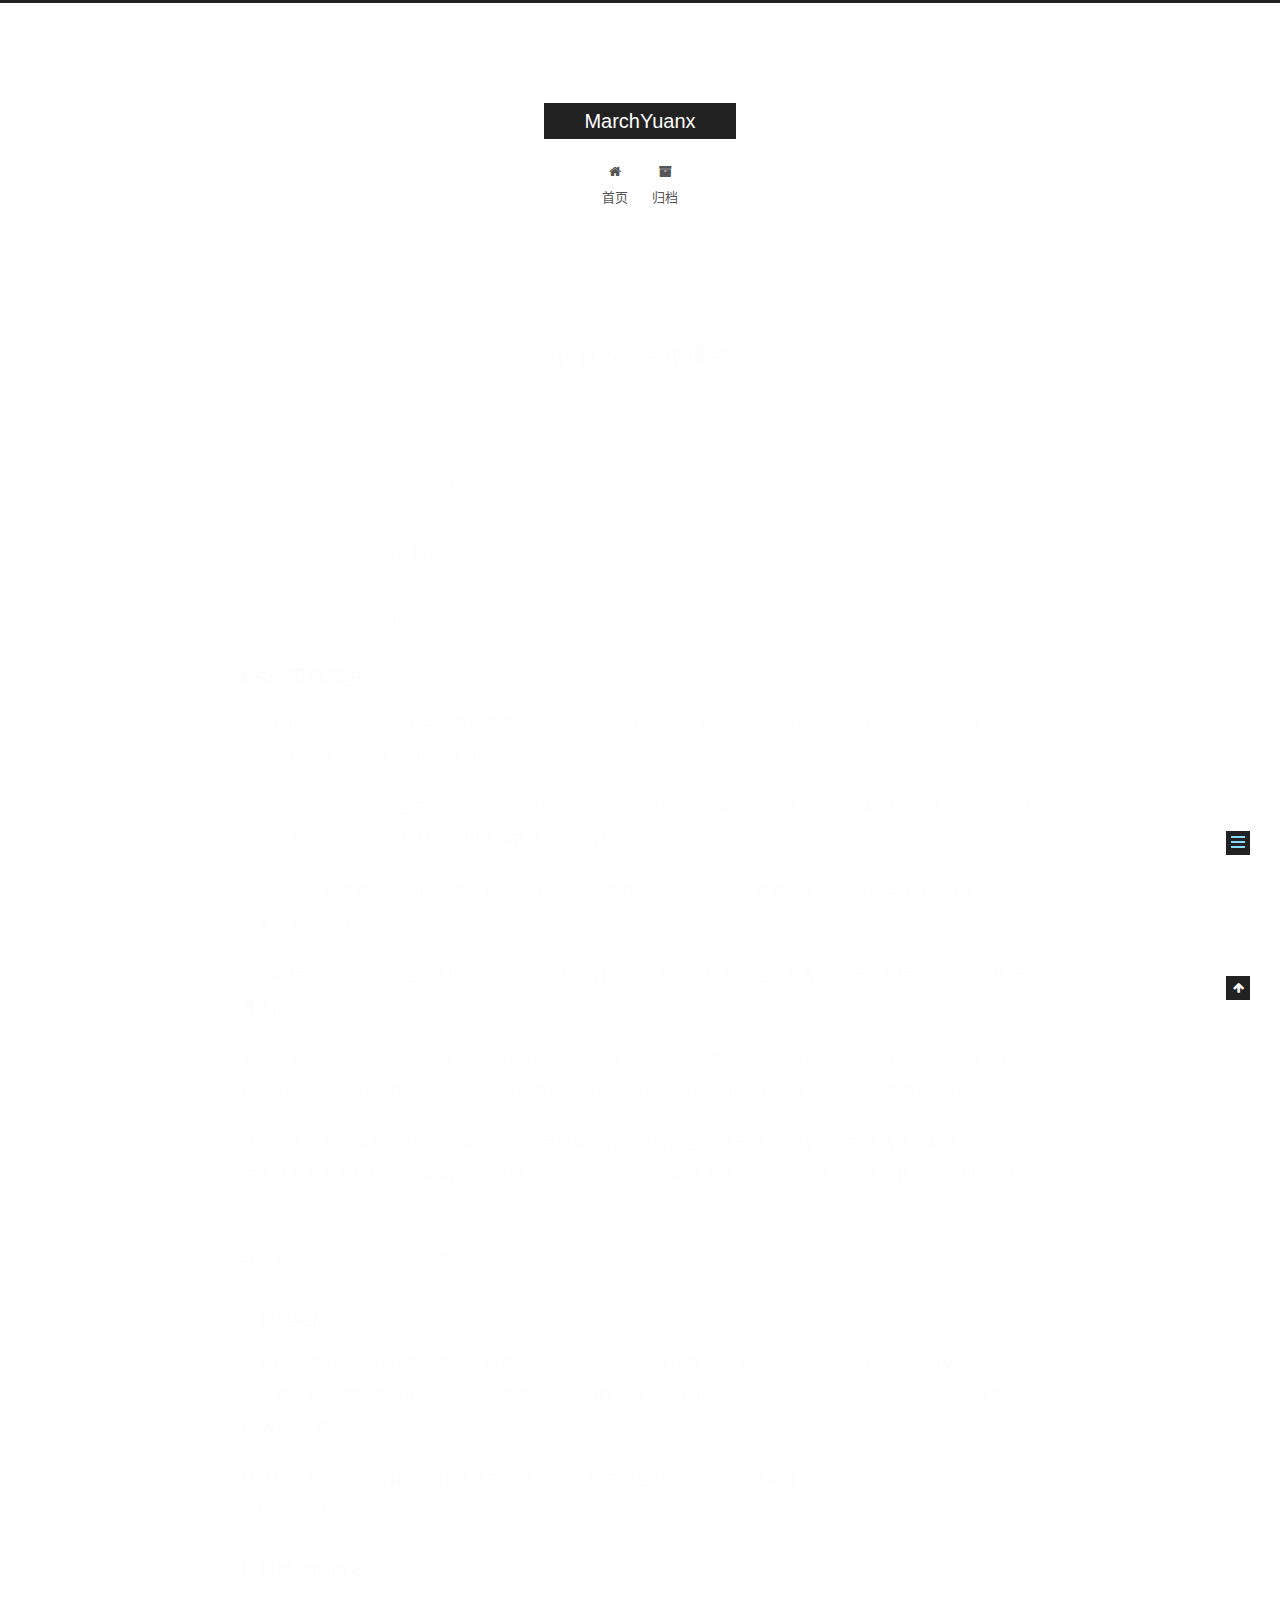
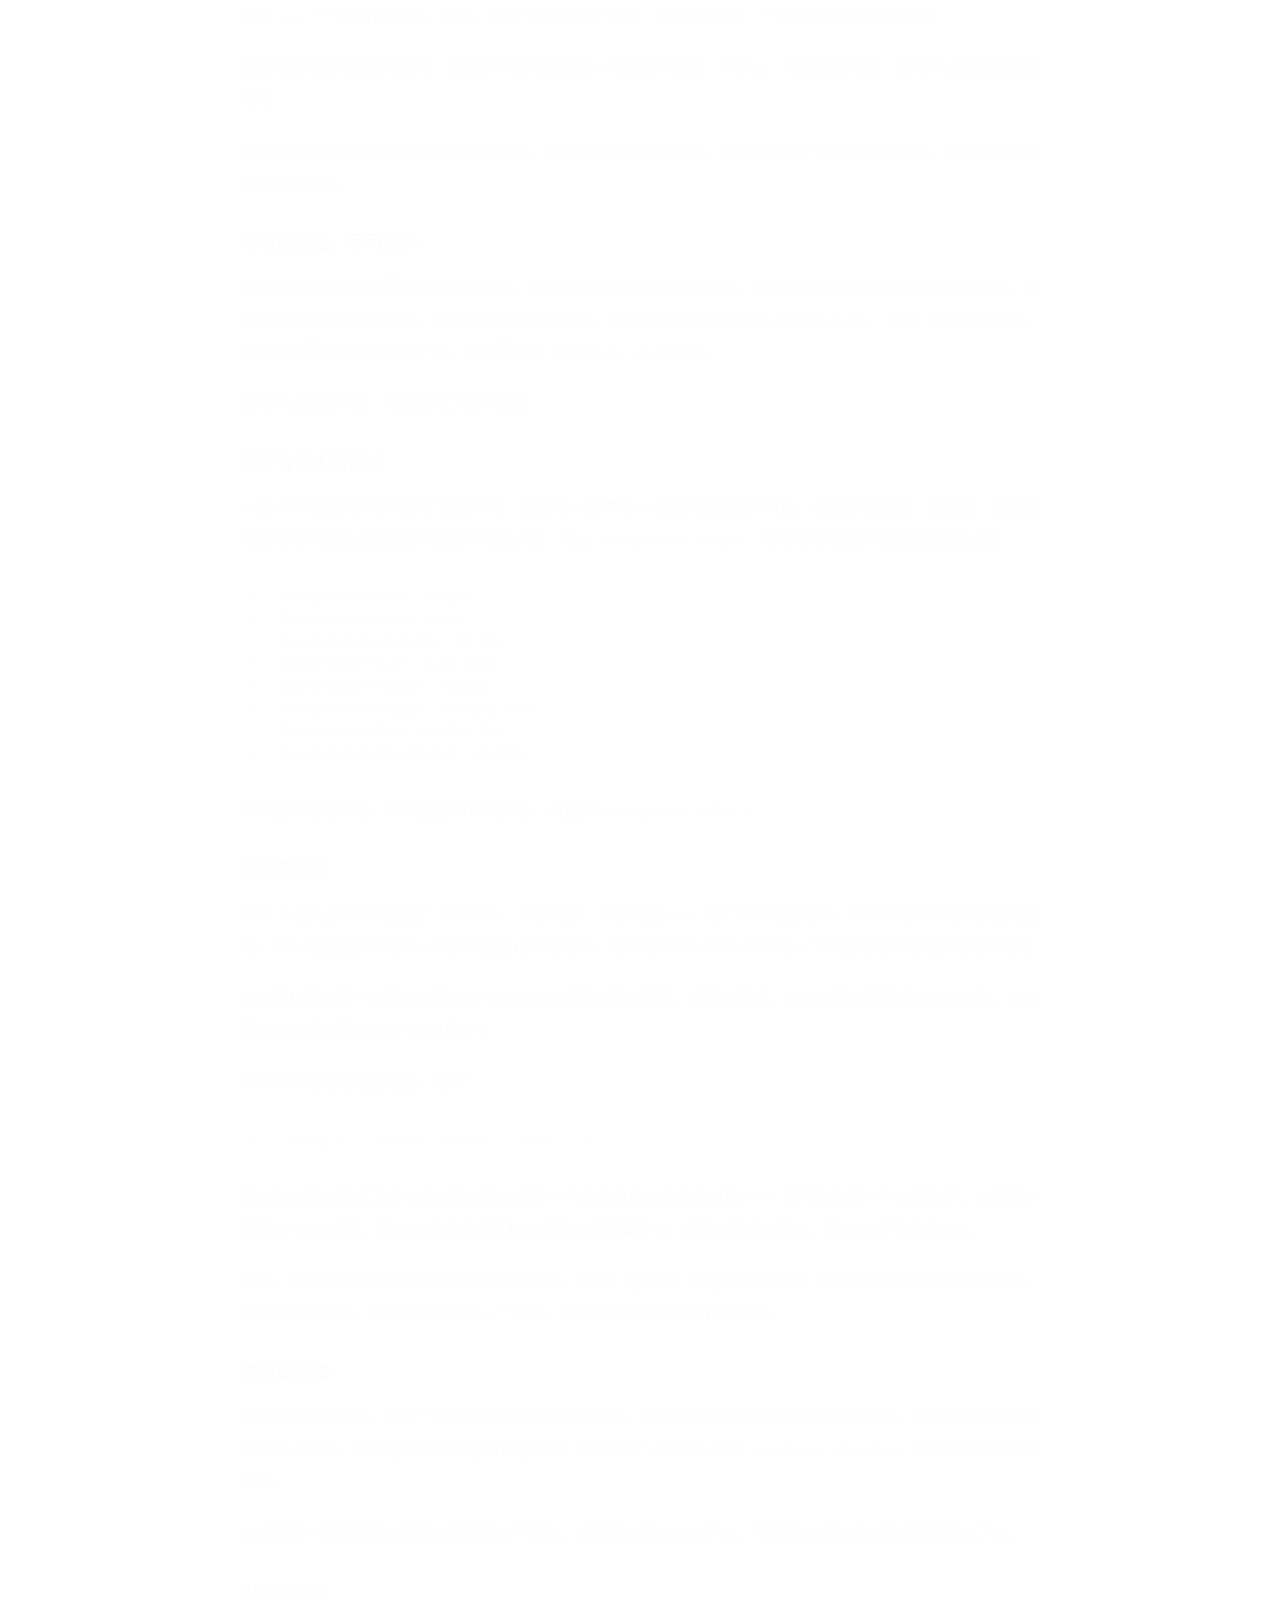
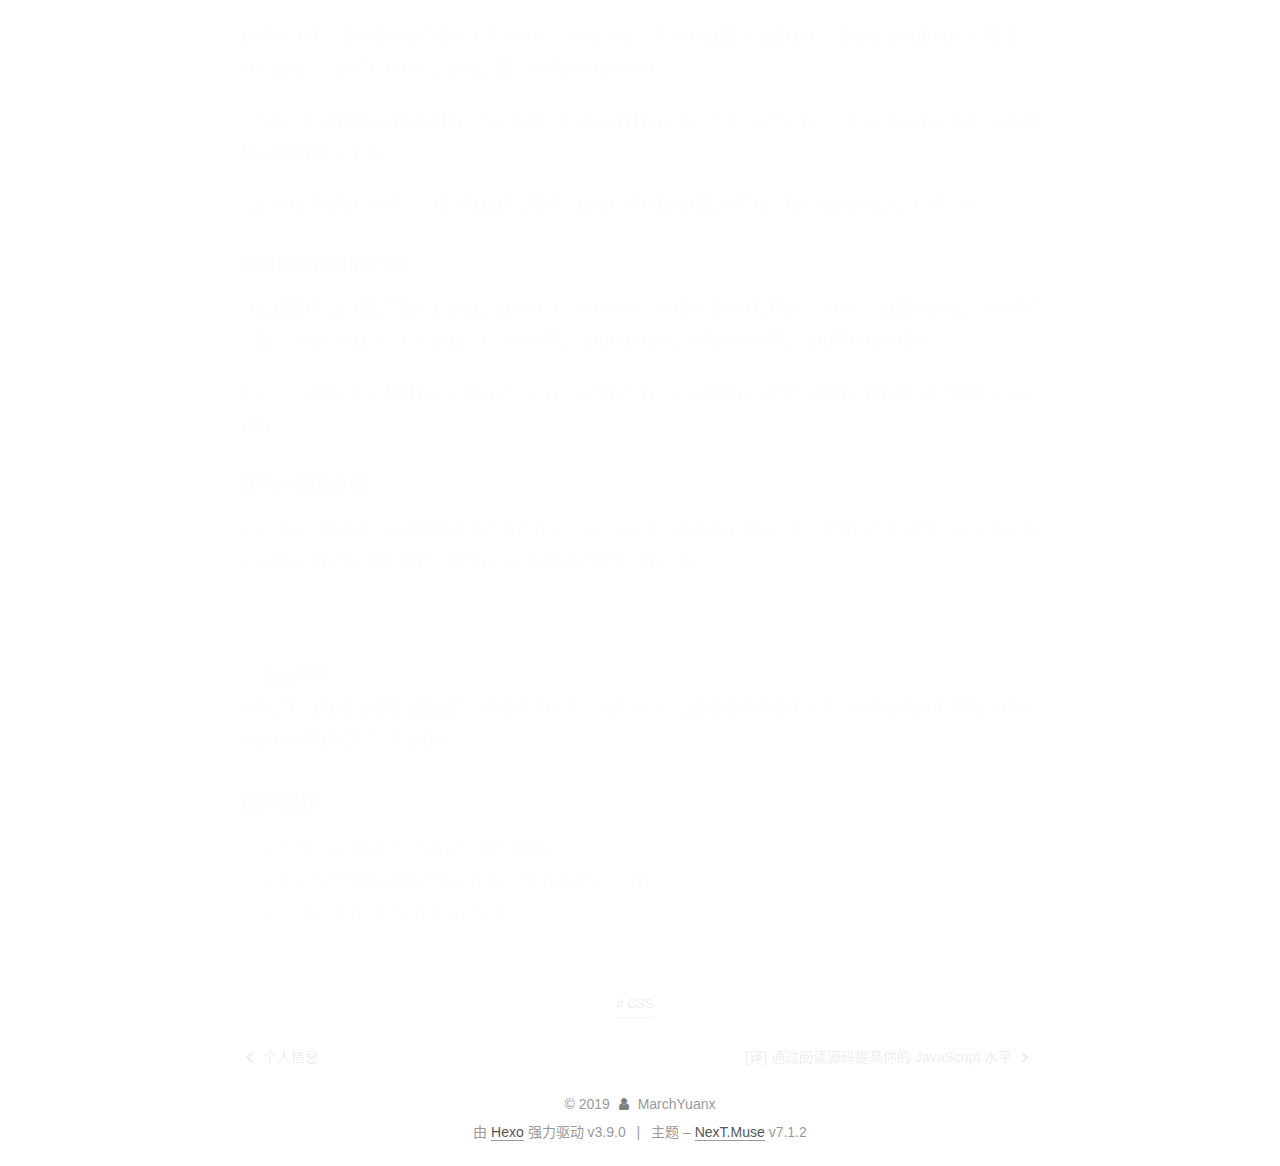
<file: 2019/07/15/css_mind/index.html>
<!DOCTYPE html>












  


<html class="theme-next muse use-motion" lang="zh-CN">
<head><meta name="generator" content="Hexo 3.9.0">
  <meta charset="UTF-8">
<meta http-equiv="X-UA-Compatible" content="IE=edge">
<meta name="viewport" content="width=device-width, initial-scale=1, maximum-scale=2">
<meta name="theme-color" content="#222">






















<link rel="stylesheet" href="/lib/font-awesome/css/font-awesome.min.css?v=4.7.0">

<link rel="stylesheet" href="/css/main.css?v=7.1.2">


  <link rel="apple-touch-icon" sizes="180x180" href="/images/apple-touch-icon-next.png?v=7.1.2">


  <link rel="icon" type="image/png" sizes="32x32" href="/images/favicon-32x32-next.png?v=7.1.2">


  <link rel="icon" type="image/png" sizes="16x16" href="/images/favicon-16x16-next.png?v=7.1.2">


  <link rel="mask-icon" href="/images/logo.svg?v=7.1.2" color="#222">







<script id="hexo.configurations">
  var NexT = window.NexT || {};
  var CONFIG = {
    root: '/',
    scheme: 'Muse',
    version: '7.1.2',
    sidebar: {"position":"left","display":"post","offset":12,"onmobile":false,"dimmer":false},
    back2top: true,
    back2top_sidebar: false,
    fancybox: false,
    fastclick: false,
    lazyload: false,
    tabs: true,
    motion: {"enable":true,"async":false,"transition":{"post_block":"fadeIn","post_header":"slideDownIn","post_body":"slideDownIn","coll_header":"slideLeftIn","sidebar":"slideUpIn"}},
    algolia: {
      applicationID: '',
      apiKey: '',
      indexName: '',
      hits: {"per_page":10},
      labels: {"input_placeholder":"Search for Posts","hits_empty":"We didn't find any results for the search: ${query}","hits_stats":"${hits} results found in ${time} ms"}
    }
  };
</script>


  




  <meta name="description" content="原文地址：The CSS Mindset 原文作者：Max Böck 译文出自：掘金翻译计划 译者：MarchYuanx 校对者：solerji, Chorer   CSS 思维模式啊，是的，CSS。它几乎每个星期都是网络上热议的话题。它太难了。它太简单了。它无法预测。它过时了。此处应该有一张 Peter Griffin 折腾百叶窗的恶搞图。 我不知道为什么 CSS 会在开发者中激发出如此多的">
<meta name="keywords" content="CSS">
<meta property="og:type" content="article">
<meta property="og:title" content="[译] CSS 思维模式">
<meta property="og:url" content="https://www.marchyuanx.cn/2019/07/15/css_mind/index.html">
<meta property="og:site_name" content="MarchYuanx">
<meta property="og:description" content="原文地址：The CSS Mindset 原文作者：Max Böck 译文出自：掘金翻译计划 译者：MarchYuanx 校对者：solerji, Chorer   CSS 思维模式啊，是的，CSS。它几乎每个星期都是网络上热议的话题。它太难了。它太简单了。它无法预测。它过时了。此处应该有一张 Peter Griffin 折腾百叶窗的恶搞图。 我不知道为什么 CSS 会在开发者中激发出如此多的">
<meta property="og:locale" content="zh-CN">
<meta property="og:updated_time" content="2019-07-30T01:55:06.025Z">
<meta name="twitter:card" content="summary">
<meta name="twitter:title" content="[译] CSS 思维模式">
<meta name="twitter:description" content="原文地址：The CSS Mindset 原文作者：Max Böck 译文出自：掘金翻译计划 译者：MarchYuanx 校对者：solerji, Chorer   CSS 思维模式啊，是的，CSS。它几乎每个星期都是网络上热议的话题。它太难了。它太简单了。它无法预测。它过时了。此处应该有一张 Peter Griffin 折腾百叶窗的恶搞图。 我不知道为什么 CSS 会在开发者中激发出如此多的">





  
  
  <link rel="canonical" href="https://www.marchyuanx.cn/2019/07/15/css_mind/">



<script id="page.configurations">
  CONFIG.page = {
    sidebar: "",
  };
</script>

  <title>[译] CSS 思维模式 | MarchYuanx</title>
  












  <noscript>
  <style>
  .use-motion .motion-element,
  .use-motion .brand,
  .use-motion .menu-item,
  .sidebar-inner,
  .use-motion .post-block,
  .use-motion .pagination,
  .use-motion .comments,
  .use-motion .post-header,
  .use-motion .post-body,
  .use-motion .collection-title { opacity: initial; }

  .use-motion .logo,
  .use-motion .site-title,
  .use-motion .site-subtitle {
    opacity: initial;
    top: initial;
  }

  .use-motion .logo-line-before i { left: initial; }
  .use-motion .logo-line-after i { right: initial; }
  </style>
</noscript>

</head>

<body itemscope itemtype="http://schema.org/WebPage" lang="zh-CN">

  
  
    
  

  <div class="container sidebar-position-left page-post-detail">
    <div class="headband"></div>

    <header id="header" class="header" itemscope itemtype="http://schema.org/WPHeader">
      <div class="header-inner"><div class="site-brand-wrapper">
  <div class="site-meta">
    

    <div class="custom-logo-site-title">
      <a href="/" class="brand" rel="start">
        <span class="logo-line-before"><i></i></span>
        <span class="site-title">MarchYuanx</span>
        <span class="logo-line-after"><i></i></span>
      </a>
    </div>
    
    
  </div>

  <div class="site-nav-toggle">
    <button aria-label="切换导航栏">
      <span class="btn-bar"></span>
      <span class="btn-bar"></span>
      <span class="btn-bar"></span>
    </button>
  </div>
</div>



<nav class="site-nav">
  
    <ul id="menu" class="menu">
      
        
        
        
          
          <li class="menu-item menu-item-home">

    
    
      
    

    

    <a href="/" rel="section"><i class="menu-item-icon fa fa-fw fa-home"></i> <br>首页</a>

  </li>
        
        
        
          
          <li class="menu-item menu-item-archives">

    
    
      
    

    

    <a href="/archives/" rel="section"><i class="menu-item-icon fa fa-fw fa-archive"></i> <br>归档</a>

  </li>

      
      
    </ul>
  

  
    

  

  
</nav>



  



</div>
    </header>

    


    <main id="main" class="main">
      <div class="main-inner">
        <div class="content-wrap">
          
          <div id="content" class="content">
            

  <div id="posts" class="posts-expand">
    

  

  
  
  

  

  <article class="post post-type-normal" itemscope itemtype="http://schema.org/Article">
  
  
  
  <div class="post-block">
    <link itemprop="mainEntityOfPage" href="https://www.marchyuanx.cn/2019/07/15/css_mind/">

    <span hidden itemprop="author" itemscope itemtype="http://schema.org/Person">
      <meta itemprop="name" content="MarchYuanx">
      <meta itemprop="description" content="(゜-゜)つ🍺 干杯~">
      <meta itemprop="image" content="/images/avatar.gif">
    </span>

    <span hidden itemprop="publisher" itemscope itemtype="http://schema.org/Organization">
      <meta itemprop="name" content="MarchYuanx">
    </span>

    
      <header class="post-header">

        
        
          <h1 class="post-title" itemprop="name headline">[译] CSS 思维模式

              
            
          </h1>
        

        <div class="post-meta">

          
          
          

          
            <span class="post-meta-item">
              <span class="post-meta-item-icon">
                <i class="fa fa-calendar-o"></i>
              </span>
              
                <span class="post-meta-item-text">发表于</span>
              

              
                
              

              <time title="创建时间：2019-07-15 09:18:19" itemprop="dateCreated datePublished" datetime="2019-07-15T09:18:19+08:00">2019-07-15</time>
            </span>
          

          
            

            
              <span class="post-meta-item">
                <span class="post-meta-item-icon">
                  <i class="fa fa-calendar-check-o"></i>
                </span>
                
                  <span class="post-meta-item-text">更新于</span>
                
                <time title="修改时间：2019-07-30 09:55:06" itemprop="dateModified" datetime="2019-07-30T09:55:06+08:00">2019-07-30</time>
              </span>
            
          

          

          
            
            
          

          
          

          

          <br>
          

          

          

        </div>
      </header>
    

    
    
    
    <div class="post-body" itemprop="articleBody">

      
      

      
        <blockquote>
<ul>
<li>原文地址：<a href="https://mxb.dev/blog/the-css-mindset/" target="_blank" rel="noopener">The CSS Mindset</a></li>
<li>原文作者：<a href="https://mxb.dev/about/" target="_blank" rel="noopener">Max Böck</a></li>
<li>译文出自：<a href="https://github.com/xitu/gold-miner" target="_blank" rel="noopener">掘金翻译计划</a></li>
<li>译者：<a href="https://github.com/MarchYuanx" target="_blank" rel="noopener">MarchYuanx</a></li>
<li>校对者：<a href="https://github.com/solerji" target="_blank" rel="noopener">solerji</a>, <a href="https://github.com/Chorer" target="_blank" rel="noopener">Chorer</a></li>
</ul>
</blockquote>
<h2 id="CSS-思维模式"><a href="#CSS-思维模式" class="headerlink" title="CSS 思维模式"></a>CSS 思维模式</h2><p>啊，是的，CSS。它几乎每个星期都是网络上热议的话题。它太难了。它太简单了。它无法预测。它过时了。此处应该有一张 Peter Griffin 折腾百叶窗的恶搞图。</p>
<p>我不知道为什么 CSS 会在开发者中激发出如此多的不同情绪，但我有一种直觉，为什么有时候它看起来不合逻辑或令人沮丧：你需要一种特定的<strong>思维模式</strong>才能写出好的 CSS。</p>
<p>现在，您可能需要一个编码的思维模式，但 CSS 的声明性使其特别难以掌握，尤其是当您用“传统”编程语言的思维来思考它的时候。</p>
<p>其他编程语言通常在受控的环境中工作，例如服务器。它们希望某些条件始终为真，从而作为程序应该如何执行的具体指令。</p>
<p>另一方面，CSS 在一个永远无法完全可控的地方工作，所以默认情况下它必须是灵活的。它不仅仅用于“编写外观”，还用于将设计转换为一组传达其背后意图的规则。留出足够的空间，浏览器将为您完成繁重的工作。</p>
<p>对于大多数专业编写 CSS 的人来说，他的思维模式在一段时间后自然而然地形成了。在事情终于有成效的时候，许多开发者都有那样一个“啊哈！”的时刻。这不仅仅是了解所有技术细节，更多的是关于语言背后的思想的一种感觉。</p>
<p>我试着在这里列出一些思维模式。</p>
<h3 id="全都是矩形"><a href="#全都是矩形" class="headerlink" title="全都是矩形"></a>全都是矩形</h3><p>这看起来很明显，因为盒子模型可能是人们学习 CSS 的时候接触到的第一个东西。但是将每个 DOM 元素描绘成一个盒子对于理解事物布局方式至关重要。它是内联的还是块级的？它是弹性的吗？它将如何在不同的环境中拉伸/收缩/包裹？</p>
<p>打开你的开发者工具并将鼠标悬停在元素上，观察它们绘制的盒子。或使用像 <code>outline: 2px dotted hotpink</code> 这样的显式样式来显示其隐藏的边框。</p>
<h3 id="级联是你的朋友"><a href="#级联是你的朋友" class="headerlink" title="级联是你的朋友"></a>级联是你的朋友</h3><p>级联 —— 一个可怕的概念，我懂。在镜子前说三次“级联”，在某个地方，一些不相关的样式会失效。</p>
<p>虽然有合理的理由避免级联，但这并不意味着它的一切都是不好的。事实上，如果使用得当，它可以让您的生活更轻松。</p>
<p>重要的是要知道哪些样式属于全局作用域，哪些样式更适合于组件。它还有助于了解传递的默认值，避免声明不必要的样式规则。</p>
<h3 id="尽可能必要，尽可能少"><a href="#尽可能必要，尽可能少" class="headerlink" title="尽可能必要，尽可能少"></a>尽可能必要，尽可能少</h3><p>旨在编写实现设计所需的最少量的代码。较少的属性意味着更少的继承、更少的限制和更少的覆盖带来的麻烦。想想你的选择器应该做什么，然后尝试就那样表达它。在已经是块级别的元素上声明 <code>width: 100%</code> 是没有意义的。如果您不需要新的堆叠上下文，则无需设置 <code>position: relative</code>。</p>
<p>避免不必要的样式，你就避免了意外后果。</p>
<h3 id="简写有很大的影响"><a href="#简写有很大的影响" class="headerlink" title="简写有很大的影响"></a>简写有很大的影响</h3><p>一些 CSS 属性可以用“简写”方式书写，这使得一起声明一组相关属性成为可能。虽然这很方便，请注意，使用简写还将为未显式设置的每个属性声明默认值。写上 <code>background: white;</code> 将有效地导致所有这些属性被设置：</p>
<figure class="highlight css"><table><tr><td class="gutter"><pre><span class="line">1</span><br><span class="line">2</span><br><span class="line">3</span><br><span class="line">4</span><br><span class="line">5</span><br><span class="line">6</span><br><span class="line">7</span><br><span class="line">8</span><br></pre></td><td class="code"><pre><span class="line"><span class="selector-tag">background-color</span>: <span class="selector-tag">white</span>;</span><br><span class="line"><span class="selector-tag">background-image</span>: <span class="selector-tag">none</span>;</span><br><span class="line"><span class="selector-tag">background-position</span>: 0% 0%;</span><br><span class="line"><span class="selector-tag">background-size</span>: <span class="selector-tag">auto</span> <span class="selector-tag">auto</span>;</span><br><span class="line"><span class="selector-tag">background-repeat</span>: <span class="selector-tag">repeat</span>;</span><br><span class="line"><span class="selector-tag">background-origin</span>: <span class="selector-tag">padding-box</span>;</span><br><span class="line"><span class="selector-tag">background-clip</span>: <span class="selector-tag">border-box</span>;</span><br><span class="line"><span class="selector-tag">background-attachment</span>: <span class="selector-tag">scroll</span>;</span><br></pre></td></tr></table></figure>

<p>样式最好是明确的。 如果要更改背景颜色，请使用 <code>background-color</code>。</p>
<h3 id="永远要灵活"><a href="#永远要灵活" class="headerlink" title="永远要灵活"></a>永远要灵活</h3><p>CSS 处理大量未知的变量：屏幕大小、动态内容、设备功能 —— 这个列表还在继续。如果你的样式过于狭隘或受限，那么这些因素中的某一个很可能会让你栽跟头。这就是为什么写好 CSS 的一个关键方面就是接受它的灵活性</p>
<p>你的目标是编写一套足够全面的指令来描述你想要实现的页面，但足够灵活，让浏览器自己理解清楚<strong>怎么做</strong>。这就是为什么通常最好避免 <strong>“神奇数字”</strong>。</p>
<p>神奇数字是随机的固定值。比如：</p>
<figure class="highlight css"><table><tr><td class="gutter"><pre><span class="line">1</span><br></pre></td><td class="code"><pre><span class="line"><span class="selector-class">.thing</span> &#123;    <span class="attribute">width</span>: <span class="number">218px</span>; <span class="comment">/* why? */</span>&#125;</span><br></pre></td></tr></table></figure>

<p>每当你自己在开发工具中点击箭头键并调整一个像素值使之适合的时候 —— 都可能会有一个神奇数字。它们很少能解决 CSS 问题，因为它们将样式限制在特定的使用案例中。如果约束发生变化，那么该数字将会失效。</p>
<p>相反，想想在那种情况下你真正想要实现什么。对齐？宽高比？分配等量的空间？所有这些都有灵活的解决方案。在大多数情况下，最好为目的定义一个规则，而不是采用硬编码的计算方案。</p>
<h3 id="语境是关键"><a href="#语境是关键" class="headerlink" title="语境是关键"></a>语境是关键</h3><p>对于许多布局概念，必须了解元素与其容器之间的关系。大多数组件是父节点和子节点的集合。应用于父级的样式会影响子孙级，这可能会使它们忽略其他规则。弹性盒子，栅格布局和 <code>position: absolute</code> 是此类错误的常见来源。</p>
<p>当疑惑某个特定元素的表现与您期望的不同时，请查看它所在的上下文。可能是它祖先级的某些因素影响了它。</p>
<h3 id="内容会改变"><a href="#内容会改变" class="headerlink" title="内容会改变"></a>内容会改变</h3><p>始终要注意，您所看到的只是在大范围中的一种 UI 状态。不要在屏幕上设置样式，而是尝试构建组件的“蓝图”。然后确保不论你把它放在什么场景，都不会使你的样式失效。</p>
<p>字符串可能比预期长或包含特殊字符，图像可能缺失或具有奇怪的尺寸。显示的样子可能非常窄或非常宽。这些都是您需要预测的状态。</p>
<p>设计师和开发者犯的第一个错误就是假设事情总是像它们在静态模型中那样。我可以向你保证，它们不会。</p>
<h3 id="发现模式并复用它们"><a href="#发现模式并复用它们" class="headerlink" title="发现模式并复用它们"></a>发现模式并复用它们</h3><p>当您打算将设计模型实现为代码时，首先盘点出所包含的不同模式通常很有帮助。分析每个屏幕的场景，注意任何出现一次以上的概念。它可能是一些小的东西，比如排版样式，或者大的东西，比如某种布局模式。</p>
<p>什么可以抽象？什么是特有的？将设计中的各个部分视为独立的东西使它们更易于理解，并有助于划分组件之间的界限。</p>
<h3 id="使用一致的命名"><a href="#使用一致的命名" class="headerlink" title="使用一致的命名"></a>使用一致的命名</h3><p>总的来说，相当多的一部分程序有不错的命名。在 CSS 中，它有助于遵守约定。像 <a href="http://getbem.com" target="_blank" rel="noopener">BEM</a> 或 <a href="http://smacss.com/" target="_blank" rel="noopener">SMACSS</a> 这样的命名方案非常有用；但即使你不使用它们，也要坚持使用一致的词汇。</p>
<hr>
<p>👉 <strong>免责声明</strong><br>所有这些对我来说都是很重要的，但是基于你的个人经历，什么最重要可能是不同的。你有没有你的“啊哈”时刻让你更好地理解 CSS？告诉我！</p>
<h2 id="延伸阅读"><a href="#延伸阅读" class="headerlink" title="延伸阅读"></a>延伸阅读</h2><ul>
<li><a href="https://www.smashingmagazine.com/2019/01/how-to-learn-css/" target="_blank" rel="noopener">How to learn CSS</a> by Rachel Andrews</li>
<li><a href="https://css-tricks.com/the-secret-weapon-to-learning-css/" target="_blank" rel="noopener">The Secret Weapon to learning CSS</a> by Robin Rendle</li>
<li><a href="https://andy-bell.design/wrote/css-doesnt-suck/" target="_blank" rel="noopener">CSS doesn’t suck</a> by Andy Bell</li>
</ul>

      
    </div>

    

    
    
    

    

    
      
    
    

    

    <footer class="post-footer">
      
        
          
        
        <div class="post-tags">
          
            <a href="/tags/CSS/" rel="tag"># CSS</a>
          
        </div>
      

      
      
      

      
        <div class="post-nav">
          <div class="post-nav-next post-nav-item">
            
              <a href="/2019/07/01/resume/" rel="next" title="个人信息">
                <i class="fa fa-chevron-left"></i> 个人信息
              </a>
            
          </div>

          <span class="post-nav-divider"></span>

          <div class="post-nav-prev post-nav-item">
            
              <a href="/2019/07/30/javascript_source_code/" rel="prev" title="[译] 通过阅读源码提高你的 JavaScript 水平">
                [译] 通过阅读源码提高你的 JavaScript 水平 <i class="fa fa-chevron-right"></i>
              </a>
            
          </div>
        </div>
      

      
      
    </footer>
  </div>
  
  
  
  </article>


  </div>


          </div>
          

  



        </div>
        
          
  
  <div class="sidebar-toggle">
    <div class="sidebar-toggle-line-wrap">
      <span class="sidebar-toggle-line sidebar-toggle-line-first"></span>
      <span class="sidebar-toggle-line sidebar-toggle-line-middle"></span>
      <span class="sidebar-toggle-line sidebar-toggle-line-last"></span>
    </div>
  </div>

  <aside id="sidebar" class="sidebar">
    <div class="sidebar-inner">

      

      
        <ul class="sidebar-nav motion-element">
          <li class="sidebar-nav-toc sidebar-nav-active" data-target="post-toc-wrap">
            文章目录
          </li>
          <li class="sidebar-nav-overview" data-target="site-overview-wrap">
            站点概览
          </li>
        </ul>
      

      <div class="site-overview-wrap sidebar-panel">
        <div class="site-overview">
          <div class="site-author motion-element" itemprop="author" itemscope itemtype="http://schema.org/Person">
            
              <p class="site-author-name" itemprop="name">MarchYuanx</p>
              <div class="site-description motion-element" itemprop="description">(゜-゜)つ🍺 干杯~</div>
          </div>

          
            <nav class="site-state motion-element">
              
                <div class="site-state-item site-state-posts">
                
                  <a href="/archives/">
                
                    <span class="site-state-item-count">4</span>
                    <span class="site-state-item-name">日志</span>
                  </a>
                </div>
              

              

              
                
                
                <div class="site-state-item site-state-tags">
                  
                    
                    
                      
                    
                      
                    
                      
                    
                    <span class="site-state-item-count">3</span>
                    <span class="site-state-item-name">标签</span>
                  
                </div>
              
            </nav>
          

          

          

          

          

          
          

          
            
          
          

        </div>
      </div>

      
      <!--noindex-->
        <div class="post-toc-wrap motion-element sidebar-panel sidebar-panel-active">
          <div class="post-toc">

            
            
            
            

            
              <div class="post-toc-content"><ol class="nav"><li class="nav-item nav-level-2"><a class="nav-link" href="#CSS-思维模式"><span class="nav-number">1.</span> <span class="nav-text">CSS 思维模式</span></a><ol class="nav-child"><li class="nav-item nav-level-3"><a class="nav-link" href="#全都是矩形"><span class="nav-number">1.1.</span> <span class="nav-text">全都是矩形</span></a></li><li class="nav-item nav-level-3"><a class="nav-link" href="#级联是你的朋友"><span class="nav-number">1.2.</span> <span class="nav-text">级联是你的朋友</span></a></li><li class="nav-item nav-level-3"><a class="nav-link" href="#尽可能必要，尽可能少"><span class="nav-number">1.3.</span> <span class="nav-text">尽可能必要，尽可能少</span></a></li><li class="nav-item nav-level-3"><a class="nav-link" href="#简写有很大的影响"><span class="nav-number">1.4.</span> <span class="nav-text">简写有很大的影响</span></a></li><li class="nav-item nav-level-3"><a class="nav-link" href="#永远要灵活"><span class="nav-number">1.5.</span> <span class="nav-text">永远要灵活</span></a></li><li class="nav-item nav-level-3"><a class="nav-link" href="#语境是关键"><span class="nav-number">1.6.</span> <span class="nav-text">语境是关键</span></a></li><li class="nav-item nav-level-3"><a class="nav-link" href="#内容会改变"><span class="nav-number">1.7.</span> <span class="nav-text">内容会改变</span></a></li><li class="nav-item nav-level-3"><a class="nav-link" href="#发现模式并复用它们"><span class="nav-number">1.8.</span> <span class="nav-text">发现模式并复用它们</span></a></li><li class="nav-item nav-level-3"><a class="nav-link" href="#使用一致的命名"><span class="nav-number">1.9.</span> <span class="nav-text">使用一致的命名</span></a></li></ol></li><li class="nav-item nav-level-2"><a class="nav-link" href="#延伸阅读"><span class="nav-number">2.</span> <span class="nav-text">延伸阅读</span></a></li></ol></div>
            

          </div>
        </div>
      <!--/noindex-->
      

      

    </div>
  </aside>
  


        
      </div>
    </main>

    <footer id="footer" class="footer">
      <div class="footer-inner">
        <div class="copyright">&copy; <span itemprop="copyrightYear">2019</span>
  <span class="with-love" id="animate">
    <i class="fa fa-user"></i>
  </span>
  <span class="author" itemprop="copyrightHolder">MarchYuanx</span>

  

  
</div>


  <div class="powered-by">由 <a href="https://hexo.io" class="theme-link" rel="noopener" target="_blank">Hexo</a> 强力驱动 v3.9.0</div>



  <span class="post-meta-divider">|</span>



  <div class="theme-info">主题 – <a href="https://theme-next.org" class="theme-link" rel="noopener" target="_blank">NexT.Muse</a> v7.1.2</div>




        








        
      </div>
    </footer>

    
      <div class="back-to-top">
        <i class="fa fa-arrow-up"></i>
        
      </div>
    

    

    

    
  </div>

  

<script>
  if (Object.prototype.toString.call(window.Promise) !== '[object Function]') {
    window.Promise = null;
  }
</script>


























  
  <script src="/lib/jquery/index.js?v=3.4.1"></script>

  
  <script src="/lib/velocity/velocity.min.js?v=1.2.1"></script>

  
  <script src="/lib/velocity/velocity.ui.min.js?v=1.2.1"></script>


  


  <script src="/js/utils.js?v=7.1.2"></script>

  <script src="/js/motion.js?v=7.1.2"></script>



  
  


  <script src="/js/schemes/muse.js?v=7.1.2"></script>



  
  <script src="/js/scrollspy.js?v=7.1.2"></script>
<script src="/js/post-details.js?v=7.1.2"></script>



  


  <script src="/js/next-boot.js?v=7.1.2"></script>


  

  

  

  


  


  




  

  

  

  

  

  

  

  

  

  

  

  

  

  

</body>
</html>
</file>
<file: css/main.css>
/* normalize.css v8.0.1 | MIT License | github.com/necolas/normalize.css */
html {
  line-height: 1.15; /* 1 */
  -webkit-text-size-adjust: 100%; /* 2 */
}
body {
  margin: 0;
}
main {
  display: block;
}
h1 {
  font-size: 2em;
  margin: 0.67em 0;
}
hr {
  box-sizing: content-box; /* 1 */
  height: 0; /* 1 */
  overflow: visible; /* 2 */
}
pre {
  font-family: monospace, monospace; /* 1 */
  font-size: 1em; /* 2 */
}
a {
  background-color: transparent;
}
abbr[title] {
  border-bottom: none; /* 1 */
  text-decoration: underline; /* 2 */
  text-decoration: underline dotted; /* 2 */
}
b,
strong {
  font-weight: bolder;
}
code,
kbd,
samp {
  font-family: monospace, monospace; /* 1 */
  font-size: 1em; /* 2 */
}
small {
  font-size: 80%;
}
sub,
sup {
  font-size: 75%;
  line-height: 0;
  position: relative;
  vertical-align: baseline;
}
sub {
  bottom: -0.25em;
}
sup {
  top: -0.5em;
}
img {
  border-style: none;
}
button,
input,
optgroup,
select,
textarea {
  font-family: inherit; /* 1 */
  font-size: 100%; /* 1 */
  line-height: 1.15; /* 1 */
  margin: 0; /* 2 */
}
button,
input {
/* 1 */
  overflow: visible;
}
button,
select {
/* 1 */
  text-transform: none;
}
button,
[type="button"],
[type="reset"],
[type="submit"] {
  -webkit-appearance: button;
}
button::-moz-focus-inner,
[type="button"]::-moz-focus-inner,
[type="reset"]::-moz-focus-inner,
[type="submit"]::-moz-focus-inner {
  border-style: none;
  padding: 0;
}
button:-moz-focusring,
[type="button"]:-moz-focusring,
[type="reset"]:-moz-focusring,
[type="submit"]:-moz-focusring {
  outline: 1px dotted ButtonText;
}
fieldset {
  padding: 0.35em 0.75em 0.625em;
}
legend {
  box-sizing: border-box; /* 1 */
  color: inherit; /* 2 */
  display: table; /* 1 */
  max-width: 100%; /* 1 */
  padding: 0; /* 3 */
  white-space: normal; /* 1 */
}
progress {
  vertical-align: baseline;
}
textarea {
  overflow: auto;
}
[type="checkbox"],
[type="radio"] {
  box-sizing: border-box; /* 1 */
  padding: 0; /* 2 */
}
[type="number"]::-webkit-inner-spin-button,
[type="number"]::-webkit-outer-spin-button {
  height: auto;
}
[type="search"] {
  -webkit-appearance: textfield; /* 1 */
  outline-offset: -2px; /* 2 */
}
[type="search"]::-webkit-search-decoration {
  -webkit-appearance: none;
}
::-webkit-file-upload-button {
  -webkit-appearance: button; /* 1 */
  font: inherit; /* 2 */
}
details {
  display: block;
}
summary {
  display: list-item;
}
template {
  display: none;
}
[hidden] {
  display: none;
}
::selection {
  background: #262a30;
  color: #fff;
}
body {
  position: relative;
  font-family: 'Lato', "PingFang SC", "Microsoft YaHei", sans-serif;
  font-size: 14px;
  line-height: 2;
  color: #555;
  background: #fff;
}
@media (max-width: 991px) {
  body {
    padding-right: 0 !important;
  }
}
@media (min-width: 1200px) {
  body {
    font-size: 16px;
  }
}
h1,
h2,
h3,
h4,
h5,
h6 {
  margin: 20px 0 15px;
  padding: 0;
  font-weight: bold;
  line-height: 1.5;
  font-family: 'Lato', "PingFang SC", "Microsoft YaHei", sans-serif;
}
h1 {
  font-size: 22px;
}
h1 code {
  font-size: 1em;
}
@media (max-width: 767px) {
  h1 {
    font-size: 18px;
  }
  h1 code {
    font-size: 1em;
  }
}
h2 {
  font-size: 20px;
}
h2 code {
  font-size: 1em;
}
@media (max-width: 767px) {
  h2 {
    font-size: 16px;
  }
  h2 code {
    font-size: 1em;
  }
}
h3 {
  font-size: 18px;
}
h3 code {
  font-size: 1em;
}
@media (max-width: 767px) {
  h3 {
    font-size: 14px;
  }
  h3 code {
    font-size: 1em;
  }
}
h4 {
  font-size: 16px;
}
h4 code {
  font-size: 1em;
}
@media (max-width: 767px) {
  h4 {
    font-size: 12px;
  }
  h4 code {
    font-size: 1em;
  }
}
h5 {
  font-size: 14px;
}
h5 code {
  font-size: 1em;
}
@media (max-width: 767px) {
  h5 {
    font-size: 10px;
  }
  h5 code {
    font-size: 1em;
  }
}
h6 {
  font-size: 12px;
}
h6 code {
  font-size: 1em;
}
@media (max-width: 767px) {
  h6 {
    font-size: 8px;
  }
  h6 code {
    font-size: 1em;
  }
}
p {
  margin: 0 0 20px 0;
}
a,
span.exturl {
  overflow-wrap: break-word;
  word-wrap: break-word;
  background-color: transparent;
  color: #555;
  text-decoration: none;
  outline: none;
  border-bottom: 1px solid #999;
  cursor: pointer;
}
a:hover,
span.exturl:hover {
  color: #222;
  border-bottom-color: #222;
}
video {
  max-width: 100%;
  display: block;
  margin-left: auto;
  margin-right: auto;
}
img {
  display: block;
  margin: auto;
  max-width: 100%;
  height: auto;
}
hr {
  margin: 40px 0;
  height: 3px;
  border: none;
  background-color: #ddd;
  background-image: repeating-linear-gradient(-45deg, #fff, #fff 4px, transparent 4px, transparent 8px);
}
blockquote {
  margin: 0;
  padding: 0 15px;
  color: #666;
  border-left: 4px solid #ddd;
}
blockquote cite::before {
  content: "-";
  padding: 0 5px;
}
dt {
  font-weight: 700;
}
dd {
  margin: 0;
  padding: 0;
}
kbd {
  border: 1px solid #ccc;
  border-radius: 0.2em;
  box-shadow: 0.1em 0.1em 0.2em rgba(0,0,0,0.1);
  background-color: #f9f9f9;
  font-family: inherit;
  background-image: linear-gradient(top, #eee, #fff, #eee);
  padding: 0.1em 0.3em;
  white-space: nowrap;
}
.text-left {
  text-align: left;
}
.text-center {
  text-align: center;
}
.text-right {
  text-align: right;
}
.text-justify {
  text-align: justify;
}
.text-nowrap {
  white-space: nowrap;
}
.text-lowercase {
  text-transform: lowercase;
}
.text-uppercase {
  text-transform: uppercase;
}
.text-capitalize {
  text-transform: capitalize;
}
.center-block {
  display: block;
  margin-left: auto;
  margin-right: auto;
}
.clearfix:before,
.clearfix:after {
  content: " ";
  display: table;
}
.clearfix:after {
  clear: both;
}
.pullquote {
  width: 45%;
}
.pullquote.left {
  float: left;
  margin-left: 5px;
  margin-right: 10px;
}
.pullquote.right {
  float: right;
  margin-left: 10px;
  margin-right: 5px;
}
.affix {
  position: fixed;
}
.translation {
  margin-top: -20px;
  font-size: 14px;
  color: #999;
}
.scrollbar-measure {
  width: 100px;
  height: 100px;
  overflow: scroll;
  position: absolute;
  top: -9999px;
}
.use-motion .motion-element {
  opacity: 0;
}
.table-container {
  margin: 20px 0;
  overflow: auto;
  -webkit-overflow-scrolling: touch;
}
.highlight .table-container {
  margin: 0px;
}
table {
  width: 100%;
  border-collapse: collapse;
  border-spacing: 0;
  font-size: 14px;
}
table > tbody > tr:nth-of-type(odd) {
  background-color: #f9f9f9;
}
table > tbody > tr:hover {
  background-color: #f5f5f5;
}
caption,
th,
td {
  padding: 8px;
  text-align: left;
  vertical-align: middle;
  font-weight: normal;
}
th,
td {
  border: 1px solid #ddd;
  border-bottom: 3px solid #ddd;
}
th {
  padding-bottom: 10px;
  font-weight: 700;
}
td {
  border-bottom-width: 1px;
}
html,
body {
  height: 100%;
}
.container {
  position: relative;
}
.header-inner {
  margin: 0 auto;
  padding: 100px 0 70px;
  width: 700px;
}
@media (min-width: 1200px) {
  .container .header-inner {
    width: 800px;
  }
}
@media (min-width: 1600px) {
  .container .header-inner {
    width: 900px;
  }
}
.main-inner {
  margin: 0 auto;
  width: 700px;
}
@media (min-width: 1200px) {
  .container .main-inner {
    width: 800px;
  }
}
@media (min-width: 1600px) {
  .container .main-inner {
    width: 900px;
  }
}
.footer {
  padding: 20px 0;
}
.footer-inner {
  box-sizing: border-box;
  margin: 0px auto;
  width: 700px;
}
@media (min-width: 1200px) {
  .container .footer-inner {
    width: 800px;
  }
}
@media (min-width: 1600px) {
  .container .footer-inner {
    width: 900px;
  }
}
pre,
.highlight {
  margin: 20px 0;
  font-size: 14px;
  color: #4d4d4c;
  background: #f7f7f7;
  line-height: 1.6;
}
pre,
code {
  font-family: consolas, Menlo, "PingFang SC", "Microsoft YaHei", monospace;
}
code {
  overflow-wrap: break-word;
  word-wrap: break-word;
  padding: 2px 4px;
  color: #555;
  background: #eee;
  border-radius: 3px;
  font-size: 14px;
}
pre {
  overflow: auto;
  padding: 10px;
}
pre code {
  padding: 0;
  color: #4d4d4c;
  background: none;
  text-shadow: none;
}
.highlight {
  border-radius: 1px;
}
.highlight pre {
  border: none;
  margin: 0;
  padding: 10px 0;
}
.highlight table {
  margin: 0;
  width: auto;
  border: none;
}
.highlight td {
  border: none;
  padding: 0;
}
.highlight figcaption {
  font-size: 1em;
  color: #4d4d4c;
  line-height: 1em;
  margin: 0em;
  padding: 0.5em;
  background: #eee;
  border-bottom: 1px solid #e9e9e9;
}
.highlight figcaption:before,
.highlight figcaption:after {
  content: " ";
  display: table;
}
.highlight figcaption:after {
  clear: both;
}
.highlight figcaption a {
  float: right;
  color: #4d4d4c;
}
.highlight figcaption a:hover {
  border-bottom-color: #4d4d4c;
}
.highlight .gutter pre {
  padding-left: 10px;
  padding-right: 10px;
  color: #869194;
  text-align: right;
  background-color: #eff2f3;
}
.highlight .code pre {
  width: 100%;
  padding-left: 10px;
  background-color: #f7f7f7;
}
.highlight .line {
  height: 20px;
}
.gutter {
  -webkit-user-select: none;
  -moz-user-select: none;
  -ms-user-select: none;
  user-select: none;
}
.gist table {
  width: auto;
}
.gist table td {
  border: none;
}
pre .deletion {
  background: #fdd;
}
pre .addition {
  background: #dfd;
}
pre .meta {
  color: #8959a8;
}
pre .comment {
  color: #8e908c;
}
pre .variable,
pre .attribute,
pre .tag,
pre .name,
pre .regexp,
pre .ruby .constant,
pre .xml .tag .title,
pre .xml .pi,
pre .xml .doctype,
pre .html .doctype,
pre .css .id,
pre .css .class,
pre .css .pseudo {
  color: #c82829;
}
pre .number,
pre .preprocessor,
pre .built_in,
pre .builtin-name,
pre .literal,
pre .params,
pre .constant,
pre .command {
  color: #f5871f;
}
pre .ruby .class .title,
pre .css .rules .attribute,
pre .string,
pre .symbol,
pre .value,
pre .inheritance,
pre .header,
pre .ruby .symbol,
pre .xml .cdata,
pre .special,
pre .formula {
  color: #718c00;
}
pre .title,
pre .css .hexcolor {
  color: #3e999f;
}
pre .function,
pre .python .decorator,
pre .python .title,
pre .ruby .function .title,
pre .ruby .title .keyword,
pre .perl .sub,
pre .javascript .title,
pre .coffeescript .title {
  color: #4271ae;
}
pre .keyword,
pre .javascript .function {
  color: #8959a8;
}
.posts-expand .post-body img.full-image {
  border: none;
}
.blockquote-center,
.page-home .post-type-quote blockquote,
.page-post-detail .post-type-quote blockquote {
  position: relative;
  margin: 40px 0;
  padding: 0;
  border-left: none;
  text-align: center;
}
.blockquote-center::before,
.page-home .post-type-quote blockquote::before,
.page-post-detail .post-type-quote blockquote::before,
.blockquote-center::after,
.page-home .post-type-quote blockquote::after,
.page-post-detail .post-type-quote blockquote::after {
  position: absolute;
  content: ' ';
  display: block;
  width: 100%;
  height: 24px;
  opacity: 0.2;
  background-repeat: no-repeat;
  background-position: 0 -6px;
  background-size: 22px 22px;
}
.blockquote-center::before,
.page-home .post-type-quote blockquote::before,
.page-post-detail .post-type-quote blockquote::before {
  top: -20px;
  background-image: url("../images/quote-l.svg");
  border-top: 1px solid #ccc;
}
.blockquote-center::after,
.page-home .post-type-quote blockquote::after,
.page-post-detail .post-type-quote blockquote::after {
  bottom: -20px;
  background-image: url("../images/quote-r.svg");
  border-bottom: 1px solid #ccc;
  background-position: 100% 8px;
}
.blockquote-center p,
.page-home .post-type-quote blockquote p,
.page-post-detail .post-type-quote blockquote p,
.blockquote-center div,
.page-home .post-type-quote blockquote div,
.page-post-detail .post-type-quote blockquote div {
  text-align: center;
}
.post .post-body .group-picture img {
  box-sizing: border-box;
  padding: 0 3px;
  border: none;
}
.post .group-picture-row {
  overflow: hidden;
  margin-top: 6px;
}
.post .group-picture-row:first-child {
  margin-top: 0;
}
.post .group-picture-column {
  float: left;
}
.page-post-detail .post-body .group-picture-column {
  float: none;
  margin-top: 10px;
  width: auto !important;
}
.page-post-detail .post-body .group-picture-column img {
  margin: 0 auto;
}
.page-archive .group-picture-container {
  overflow: hidden;
}
.page-archive .group-picture-row {
  float: left;
}
.page-archive .group-picture-row:first-child {
  margin-top: 6px;
}
.page-archive .group-picture-column {
  max-width: 150px;
  max-height: 150px;
}
.post-body .label {
  display: inline;
  padding: 0 2px;
}
.post-body .label.default {
  background-color: #f0f0f0;
}
.post-body .label.primary {
  background-color: #efe6f7;
}
.post-body .label.info {
  background-color: #e5f2f8;
}
.post-body .label.success {
  background-color: #e7f4e9;
}
.post-body .label.warning {
  background-color: #fcf6e1;
}
.post-body .label.danger {
  background-color: #fae8eb;
}
.post-body .note {
  position: relative;
  padding: 15px;
  margin-bottom: 20px;
  border: 1px solid #eee;
  border-left-width: 5px;
  border-radius: 3px;
}
.post-body .note h2,
.post-body .note h3,
.post-body .note h4,
.post-body .note h5,
.post-body .note h6 {
  margin-top: 0;
  margin-bottom: 0;
  border-bottom: initial;
  padding-top: 0 !important;
}
.post-body .note p:first-child,
.post-body .note ul:first-child,
.post-body .note ol:first-child,
.post-body .note table:first-child,
.post-body .note pre:first-child,
.post-body .note blockquote:first-child {
  margin-top: 0;
}
.post-body .note p:last-child,
.post-body .note ul:last-child,
.post-body .note ol:last-child,
.post-body .note table:last-child,
.post-body .note pre:last-child,
.post-body .note blockquote:last-child {
  margin-bottom: 0;
}
.post-body .note.default {
  border-left-color: #777;
}
.post-body .note.default h2,
.post-body .note.default h3,
.post-body .note.default h4,
.post-body .note.default h5,
.post-body .note.default h6 {
  color: #777;
}
.post-body .note.primary {
  border-left-color: #6f42c1;
}
.post-body .note.primary h2,
.post-body .note.primary h3,
.post-body .note.primary h4,
.post-body .note.primary h5,
.post-body .note.primary h6 {
  color: #6f42c1;
}
.post-body .note.info {
  border-left-color: #428bca;
}
.post-body .note.info h2,
.post-body .note.info h3,
.post-body .note.info h4,
.post-body .note.info h5,
.post-body .note.info h6 {
  color: #428bca;
}
.post-body .note.success {
  border-left-color: #5cb85c;
}
.post-body .note.success h2,
.post-body .note.success h3,
.post-body .note.success h4,
.post-body .note.success h5,
.post-body .note.success h6 {
  color: #5cb85c;
}
.post-body .note.warning {
  border-left-color: #f0ad4e;
}
.post-body .note.warning h2,
.post-body .note.warning h3,
.post-body .note.warning h4,
.post-body .note.warning h5,
.post-body .note.warning h6 {
  color: #f0ad4e;
}
.post-body .note.danger {
  border-left-color: #d9534f;
}
.post-body .note.danger h2,
.post-body .note.danger h3,
.post-body .note.danger h4,
.post-body .note.danger h5,
.post-body .note.danger h6 {
  color: #d9534f;
}
.post-body .tabs {
  position: relative;
  display: block;
  margin-bottom: 20px;
  padding-top: 10px;
}
.post-body .tabs ul.nav-tabs {
  margin: 0;
  padding: 0;
  display: flex;
  flex-wrap: wrap;
  margin-bottom: -1px;
}
@media (max-width: 413px) {
  .post-body .tabs ul.nav-tabs {
    display: block;
    margin-bottom: 5px;
  }
}
.post-body .tabs ul.nav-tabs li.tab {
  flex-grow: 1;
  list-style-type: none;
  border-top: 3px solid transparent;
  border-right: 1px solid transparent;
  border-bottom: 1px solid #ddd;
  border-left: 1px solid transparent;
}
@media (max-width: 413px) {
  .post-body .tabs ul.nav-tabs li.tab {
    border-top: 1px solid transparent;
    border-right: 1px solid transparent;
    border-bottom: 1px solid transparent;
    border-left: 3px solid transparent;
  }
}
.post-body .tabs ul.nav-tabs li.tab a {
  text-align: center;
  outline: 0;
  border-bottom: initial;
  display: block;
  line-height: 1.8em;
  padding: 0.25em 0.75em;
  transition-duration: 0.2s;
  transition-timing-function: ease-out;
  transition-delay: 0s;
}
.post-body .tabs ul.nav-tabs li.tab a i {
  width: 1.285714285714286em;
}
.post-body .tabs ul.nav-tabs li.tab.active {
  border-top: 3px solid #fc6423;
  border-right: 1px solid #ddd;
  border-bottom: 1px solid transparent;
  border-left: 1px solid #ddd;
}
@media (max-width: 413px) {
  .post-body .tabs ul.nav-tabs li.tab.active {
    border-top: 1px solid #ddd;
    border-right: 1px solid #ddd;
    border-bottom: 1px solid #ddd;
    border-left: 3px solid #fc6423;
  }
}
.post-body .tabs ul.nav-tabs li.tab.active a {
  cursor: default;
  color: #555;
}
.post-body .tabs .tab-content .tab-pane {
  border: 1px solid #ddd;
  padding: 20px 20px 0 20px;
}
.post-body .tabs .tab-content .tab-pane:not(.active) {
  display: none;
}
.post-body .tabs .tab-content .tab-pane.active {
  display: block;
}
.btn {
  display: inline-block;
  padding: 0 20px;
  font-size: 14px;
  color: #fff;
  background: #222;
  border: 2px solid #222;
  text-decoration: none;
  border-radius: 0;
  transition-property: background-color;
  transition-duration: 0.2s;
  transition-timing-function: ease-in-out;
  transition-delay: 0s;
  line-height: 2;
}
.btn:hover {
  border-color: #222;
  color: #222;
  background: #fff;
}
.btn +.btn {
  margin: 0 0 8px 8px;
}
.btn .fa-fw {
  width: 1.285714285714286em;
  text-align: left;
}
.btn-bar {
  display: block;
  width: 22px;
  height: 2px;
  background: #555;
  border-radius: 1px;
}
.btn-bar+.btn-bar {
  margin-top: 4px;
}
.pagination {
  margin: 120px 0 40px;
  text-align: center;
  border-top: 1px solid #eee;
}
.page-number-basic,
.pagination .prev,
.pagination .next,
.pagination .page-number,
.pagination .space {
  display: inline-block;
  position: relative;
  top: -1px;
  margin: 0 10px;
  padding: 0 11px;
}
@media (max-width: 767px) {
  .page-number-basic,
  .pagination .prev,
  .pagination .next,
  .pagination .page-number,
  .pagination .space {
    margin: 0 5px;
  }
}
.pagination .prev,
.pagination .next,
.pagination .page-number {
  border-bottom: 0;
  border-top: 1px solid #eee;
  transition-property: border-color;
  transition-duration: 0.2s;
  transition-timing-function: ease-in-out;
  transition-delay: 0s;
}
.pagination .prev:hover,
.pagination .next:hover,
.pagination .page-number:hover {
  border-top-color: #222;
}
.pagination .space {
  padding: 0;
  margin: 0;
}
.pagination .prev {
  margin-left: 0;
}
.pagination .next {
  margin-right: 0;
}
.pagination .page-number.current {
  color: #fff;
  background: #ccc;
  border-top-color: #ccc;
}
@media (max-width: 767px) {
  .pagination {
    border-top: none;
  }
  .pagination .prev,
  .pagination .next,
  .pagination .page-number {
    margin-bottom: 10px;
    border-top: 0;
    border-bottom: 1px solid #eee;
    padding: 0 10px;
  }
  .pagination .prev:hover,
  .pagination .next:hover,
  .pagination .page-number:hover {
    border-bottom-color: #222;
  }
}
.comments {
  margin: 60px 20px 0;
}
.back-to-top {
  box-sizing: border-box;
  position: fixed;
  bottom: -100px;
  right: 30px;
  z-index: 1050;
  padding: 0 6px;
  width: 24px;
  background: #222;
  font-size: 12px;
  opacity: 1;
  color: #fff;
  cursor: pointer;
  text-align: center;
  transition-property: bottom;
  transition-duration: 0.2s;
  transition-timing-function: ease-in-out;
  transition-delay: 0s;
}
.back-to-top.back-to-top-on {
  bottom: 19px;
}
@media (max-width: 991px) {
  .back-to-top {
    opacity: 0.8;
    right: 20px;
  }
}
.header {
  background: transparent;
}
.header-inner {
  position: relative;
}
.headband {
  height: 3px;
  background: #222;
}
.site-meta {
  margin: 0;
  text-align: center;
}
@media (max-width: 767px) {
  .site-meta {
    text-align: center;
  }
}
.brand {
  position: relative;
  display: inline-block;
  padding: 0 40px;
  color: #fff;
  background: #222;
  border-bottom: none;
}
.brand:hover {
  color: #fff;
}
.logo {
  display: inline-block;
  margin-right: 5px;
  line-height: 36px;
  vertical-align: top;
}
.site-title {
  display: inline-block;
  vertical-align: top;
  line-height: 36px;
  font-size: 20px;
  font-weight: normal;
  font-family: 'Lato', "PingFang SC", "Microsoft YaHei", sans-serif;
}
.site-subtitle {
  margin-top: 10px;
  font-size: 13px;
  color: #999;
}
.use-motion .brand {
  opacity: 0;
}
.use-motion .logo,
.use-motion .site-title,
.use-motion .site-subtitle,
.use-motion .custom-logo-image {
  opacity: 0;
  position: relative;
  top: -10px;
}
.site-nav-toggle {
  display: none;
  position: absolute;
  top: 10px;
  left: 10px;
}
@media (max-width: 767px) {
  .site-nav-toggle {
    display: block;
  }
}
.site-nav-toggle button {
  margin-top: 2px;
  padding: 9px 10px;
  background: transparent;
  border: none;
}
@media (max-width: 767px) {
  .site-nav {
    display: none;
    margin: 0 -10px;
    padding: 0 10px;
    clear: both;
    border-top: 1px solid #ddd;
  }
}
@media (min-width: 768px) and (max-width: 991px) {
  .site-nav {
    display: block !important;
  }
}
@media (min-width: 992px) {
  .site-nav {
    display: block !important;
  }
}
.menu {
  margin-top: 20px;
  padding-left: 0;
  text-align: center;
}
.menu .menu-item {
  display: inline-block;
  margin: 0 10px;
  list-style: none;
}
@media (max-width: 767px) {
  .menu .menu-item {
    margin-top: 10px;
  }
}
.menu .menu-item a,
.menu .menu-item span.exturl {
  display: block;
  font-size: 13px;
  line-height: inherit;
  border-bottom: 1px solid transparent;
  transition-property: border-color;
  transition-duration: 0.2s;
  transition-timing-function: ease-in-out;
  transition-delay: 0s;
}
.menu .menu-item a:hover,
.menu .menu-item span.exturl:hover {
  border-bottom-color: #222;
}
.menu .menu-item .fa {
  margin-right: 5px;
}
.use-motion .menu-item {
  opacity: 0;
}
.post-body {
  overflow-wrap: break-word;
  word-wrap: break-word;
  font-family: 'Lato', "PingFang SC", "Microsoft YaHei", sans-serif;
}
.post-body span.exturl .fa {
  font-size: 14px;
  margin-left: 4px;
}
.post-body .fancybox img {
  display: block !important;
  margin: 0 auto;
  cursor: pointer;
  cursor: zoom-in;
}
.post-body .image-caption,
.post-body .figure .caption {
  margin: -20px auto 15px;
  text-align: center;
  font-size: 14px;
  color: #999;
  font-weight: bold;
  line-height: 1;
}
.post-sticky-flag {
  display: inline-block;
  font-size: 16px;
  transform: rotate(30deg);
}
.use-motion .post-block,
.use-motion .pagination,
.use-motion .comments {
  opacity: 0;
}
.use-motion .post-header {
  opacity: 0;
}
.use-motion .post-body {
  opacity: 0;
}
.use-motion .collection-title {
  opacity: 0;
}
.posts-expand {
  padding-top: 40px;
}
@media (max-width: 767px) {
  .posts-expand {
    margin: 0 20px;
  }
  .post-body .highlight {
    margin-left: 0px;
    margin-right: 0px;
    padding: 0;
  }
}
@media (min-width: 992px) {
  .posts-expand .post-body {
    text-align: justify;
  }
}
@media (max-width: 991px) {
  .posts-expand .post-body {
    text-align: justify;
  }
}
.posts-expand .post-body h2,
.posts-expand .post-body h3,
.posts-expand .post-body h4,
.posts-expand .post-body h5,
.posts-expand .post-body h6 {
  padding-top: 10px;
}
.posts-expand .post-body h2 .header-anchor,
.posts-expand .post-body h3 .header-anchor,
.posts-expand .post-body h4 .header-anchor,
.posts-expand .post-body h5 .header-anchor,
.posts-expand .post-body h6 .header-anchor {
  float: right;
  margin-left: 10px;
  color: #ccc;
  border-bottom-style: none;
  visibility: hidden;
}
.posts-expand .post-body h2 .header-anchor:hover,
.posts-expand .post-body h3 .header-anchor:hover,
.posts-expand .post-body h4 .header-anchor:hover,
.posts-expand .post-body h5 .header-anchor:hover,
.posts-expand .post-body h6 .header-anchor:hover {
  color: inherit;
}
.posts-expand .post-body h2:hover .header-anchor,
.posts-expand .post-body h3:hover .header-anchor,
.posts-expand .post-body h4:hover .header-anchor,
.posts-expand .post-body h5:hover .header-anchor,
.posts-expand .post-body h6:hover .header-anchor {
  visibility: visible;
}
.posts-expand .post-body img {
  box-sizing: border-box;
  margin: 0 auto 25px;
  padding: 3px;
  border: 1px solid #ddd;
}
@media (max-width: 767px) {
  .posts-collapse {
    margin: 0 20px;
  }
  .posts-collapse .post-title,
  .posts-collapse .post-meta {
    display: block;
    width: auto;
    text-align: left;
  }
}
.posts-collapse {
  position: relative;
  z-index: 1010;
  margin-left: 55px;
}
.posts-collapse::after {
  content: " ";
  position: absolute;
  top: 20px;
  left: 0;
  margin-left: -2px;
  width: 4px;
  height: 100%;
  background: #f5f5f5;
  z-index: -1;
}
@media (max-width: 767px) {
  .posts-collapse {
    margin: 0 20px;
  }
}
.posts-collapse .collection-title {
  position: relative;
  margin: 60px 0;
}
.posts-collapse .collection-title h1,
.posts-collapse .collection-title h2 {
  margin-left: 20px;
}
.posts-collapse .collection-title small {
  color: #bbb;
  margin-left: 5px;
}
.posts-collapse .collection-title::before {
  content: " ";
  position: absolute;
  left: 0;
  top: 50%;
  margin-left: -4px;
  margin-top: -4px;
  width: 8px;
  height: 8px;
  background: #bbb;
  border-radius: 50%;
}
.posts-collapse .post {
  margin: 30px 0;
}
.posts-collapse .post-header {
  position: relative;
  transition-duration: 0.2s;
  transition-timing-function: ease-in-out;
  transition-delay: 0s;
  transition-property: border;
  border-bottom: 1px dashed #ccc;
}
.posts-collapse .post-header::before {
  content: " ";
  position: absolute;
  left: 0;
  top: 12px;
  width: 6px;
  height: 6px;
  margin-left: -4px;
  background: #bbb;
  border-radius: 50%;
  border: 1px solid #fff;
  transition-duration: 0.2s;
  transition-timing-function: ease-in-out;
  transition-delay: 0s;
  transition-property: background;
}
.posts-collapse .post-header:hover {
  border-bottom-color: #666;
}
.posts-collapse .post-header:hover::before {
  background: #222;
}
.posts-collapse .post-meta {
  position: absolute;
  font-size: 12px;
  left: 20px;
  top: 5px;
}
.posts-collapse .post-comments-count {
  display: none;
}
.posts-collapse .post-title {
  margin-left: 60px;
  font-size: 16px;
  font-weight: normal;
  line-height: inherit;
}
.posts-collapse .post-title::after {
  margin-left: 3px;
  opacity: 0.6;
}
.posts-collapse .post-title a,
.posts-collapse .post-title span.exturl {
  color: #666;
  border-bottom: none;
}
.page-home .post-type-quote .post-header,
.page-post-detail .post-type-quote .post-header,
.page-home .post-type-quote .post-tags,
.page-post-detail .post-type-quote .post-tags {
  display: none;
}
.posts-expand .post-title {
  overflow-wrap: break-word;
  word-wrap: break-word;
  text-align: center;
  font-weight: 400;
}
.posts-expand .post-title-link {
  display: inline-block;
  position: relative;
  color: #555;
  border-bottom: none;
  line-height: 1.2;
  vertical-align: top;
}
.posts-expand .post-title-link::before {
  content: "";
  position: absolute;
  width: 100%;
  height: 2px;
  bottom: 0;
  left: 0;
  background-color: #000;
  visibility: hidden;
  transform: scaleX(0);
  transition-duration: 0.2s;
  transition-timing-function: ease-in-out;
  transition-delay: 0s;
}
.posts-expand .post-title-link:hover::before {
  visibility: visible;
  transform: scaleX(1);
}
.posts-expand .post-title-link .fa {
  font-size: 20px;
  margin-left: 5px;
}
.posts-expand .post-meta {
  margin: 3px 0 60px 0;
  color: #999;
  font-family: 'Lato', "PingFang SC", "Microsoft YaHei", sans-serif;
  font-size: 12px;
  text-align: center;
}
.posts-expand .post-meta .post-description {
  font-size: 14px;
  margin-top: 2px;
}
.posts-expand .post-meta time {
  border-bottom: 1px dashed #999;
  cursor: help;
}
.post-meta-divider {
  margin: 0 0.5em;
}
.post-meta .post-meta-item + .post-meta-item::before {
  content: "|";
  margin: 0 0.5em;
}
.post-meta-item-icon {
  margin-right: 3px;
}
@media (max-width: 991px) {
  .post-meta-item-icon {
    display: inline-block;
  }
}
@media (max-width: 991px) {
  .post-meta-item-text {
    display: none;
  }
}
.post-button {
  margin-top: 40px;
}
.posts-expand .post-tags {
  margin-top: 40px;
  text-align: center;
}
.posts-expand .post-tags a {
  display: inline-block;
  margin-right: 10px;
  font-size: 13px;
}
.post-nav {
  display: table;
  margin-top: 15px;
  width: 100%;
  border-top: 1px solid #eee;
}
.post-nav-divider {
  display: table-cell;
  width: 10%;
}
.post-nav-item {
  display: table-cell;
  padding: 10px 0 0 0;
  width: 45%;
  vertical-align: top;
}
.post-nav-item a {
  position: relative;
  display: block;
  line-height: 25px;
  font-size: 14px;
  color: #555;
  border-bottom: none;
}
.post-nav-item a:hover {
  color: #222;
  border-bottom: none;
}
.post-nav-item a:active {
  top: 2px;
}
.post-nav-item .fa {
  font-size: 12px;
  margin-right: 5px;
}
.post-nav-next a {
  padding-left: 5px;
}
.post-nav-prev {
  text-align: right;
}
.post-nav-prev a {
  padding-right: 5px;
}
.post-nav-prev .fa {
  margin-left: 5px;
}
.posts-expand .post-eof {
  margin: 80px auto 60px;
  width: 8%;
  height: 1px;
  background: #ccc;
  text-align: center;
}
.post:last-child .post-eof {
  display: none;
}
.post-gallery {
  display: table;
  table-layout: fixed;
  width: 100%;
  border-collapse: separate;
}
.post-gallery-row {
  display: table-row;
}
.post-gallery .post-gallery-img {
  display: table-cell;
  text-align: center;
  vertical-align: middle;
  border: none;
}
.post-gallery .post-gallery-img img {
  max-width: 100%;
  max-height: 100%;
  border: none;
}
.fancybox-close,
.fancybox-close:hover {
  border: none;
}
.rtl.post-body p,
.rtl.post-body a,
.rtl.post-body h1,
.rtl.post-body h2,
.rtl.post-body h3,
.rtl.post-body h4,
.rtl.post-body h5,
.rtl.post-body h6,
.rtl.post-body li,
.rtl.post-body ul,
.rtl.post-body ol {
  direction: rtl;
  font-family: UKIJ Ekran;
}
.rtl.post-title {
  font-family: UKIJ Ekran;
}
.sidebar {
  position: fixed;
  right: 0;
  top: 0;
  bottom: 0;
  width: 0;
  z-index: 1040;
  box-shadow: inset 0 2px 6px #000;
  background: #222;
}
.sidebar a,
.sidebar span.exturl {
  color: #999;
  border-bottom-color: #555;
}
.sidebar a:hover,
.sidebar span.exturl:hover {
  color: #eee;
  border-bottom-color: #eee;
}
@media (max-width: 991px) {
  .sidebar {
    display: none;
  }
}
.sidebar-inner {
  position: relative;
  padding: 20px 10px;
  color: #999;
  text-align: center;
}
.site-overview-wrap {
  overflow: hidden;
}
.site-overview {
  overflow-y: auto;
  overflow-x: hidden;
}
.cc-license {
  margin-top: 10px;
  text-align: center;
}
.cc-license .cc-opacity {
  opacity: 0.7;
  border-bottom: none;
}
.cc-license .cc-opacity:hover {
  opacity: 0.9;
}
.cc-license img {
  display: inline-block;
}
.sidebar-toggle {
  position: fixed;
  right: 30px;
  bottom: 45px;
  width: 14px;
  height: 14px;
  padding: 5px;
  background: #222;
  line-height: 0;
  z-index: 1050;
  cursor: pointer;
}
@media (max-width: 991px) {
  .sidebar-toggle {
    opacity: 0.8;
    right: 20px;
    display: none;
  }
}
.sidebar-toggle-line {
  position: relative;
  display: inline-block;
  vertical-align: top;
  height: 2px;
  width: 100%;
  background: #fff;
  margin-top: 3px;
}
.sidebar-toggle-line:first-child {
  margin-top: 0;
}
.site-author-image {
  display: block;
  margin: 0 auto;
  padding: 2px;
  max-width: 96px;
  height: auto;
  border: 2px solid #333;
  opacity: 1;
}
.site-author-name {
  margin: 5px 0 0;
  text-align: center;
  color: #f5f5f5;
  font-weight: normal;
}
.site-description {
  margin-top: 5px;
  text-align: center;
  font-size: 14px;
  color: #999;
}
.links-of-author {
  margin-top: 20px;
}
.links-of-author a,
.links-of-author span.exturl {
  display: inline-block;
  vertical-align: middle;
  margin-right: 10px;
  margin-bottom: 10px;
  border-bottom-color: #555;
  font-size: 13px;
}
.links-of-author a:before,
.links-of-author span.exturl:before {
  display: inline-block;
  vertical-align: middle;
  margin-right: 3px;
  content: " ";
  width: 4px;
  height: 4px;
  border-radius: 50%;
  background: #ffff9d;
}
.feed-link,
.chat {
  margin-top: 10px;
}
.feed-link a,
.chat a {
  display: inline-block;
  padding: 0 15px;
  color: #fc6423;
  border: 1px solid #fc6423 !important;
  border-radius: 4px;
}
.feed-link a i,
.chat a i {
  color: #fc6423;
  font-size: 14px;
}
.feed-link a:hover,
.chat a:hover {
  color: #fff;
  background: #fc6423;
}
.feed-link a:hover i,
.chat a:hover i {
  color: #fff;
}
.links-of-blogroll {
  margin-top: 10px;
  font-size: 13px;
}
.links-of-blogroll-title {
  margin-top: 0;
  font-size: 14px;
  font-weight: 600;
}
.links-of-blogroll-list {
  margin: 0;
  padding: 0;
  list-style: none;
}
.links-of-blogroll-item {
  padding: 2px 10px;
}
.links-of-blogroll-item a,
.links-of-blogroll-item span.exturl {
  max-width: 280px;
  box-sizing: border-box;
  display: inline-block;
  overflow: hidden;
  white-space: nowrap;
  text-overflow: ellipsis;
}
.sidebar-nav {
  margin: 0 0 20px;
  padding-left: 0;
}
.sidebar-nav li {
  display: inline-block;
  cursor: pointer;
  border-bottom: 1px solid transparent;
  font-size: 14px;
  color: #555;
}
.sidebar-nav li:hover {
  color: #f5f5f5;
}
.page-post-detail .sidebar-nav-toc {
  padding: 0 5px;
}
.page-post-detail .sidebar-nav-overview {
  margin-left: 10px;
}
.sidebar-nav .sidebar-nav-active {
  color: #87daff;
  border-bottom-color: #87daff;
}
.sidebar-nav .sidebar-nav-active:hover {
  color: #87daff;
}
.sidebar-panel {
  display: none;
}
.sidebar-panel-active {
  display: block;
}
.site-state {
  display: flex;
  justify-content: center;
  overflow: hidden;
  line-height: 1.4;
  white-space: nowrap;
  text-align: center;
  margin-top: 10px;
}
.site-state-item {
  padding: 0 15px;
  border-left: 1px solid #333;
}
.site-state-item:first-child {
  border-left: none;
}
.site-state-item a {
  border-bottom: none;
}
.site-state-item-count {
  display: block;
  text-align: center;
  color: inherit;
  font-weight: 600;
  font-size: 18px;
}
.site-state-item-name {
  font-size: 13px;
  color: inherit;
}
.post-toc-empty {
  font-size: 14px;
  color: #666;
}
.post-toc-wrap {
  overflow: hidden;
}
.post-toc {
  overflow: auto;
}
.post-toc ol {
  margin: 0;
  padding: 0 2px 5px 10px;
  text-align: left;
  list-style: none;
  font-size: 14px;
}
.post-toc ol > ol {
  padding-left: 0;
}
.post-toc ol a {
  transition-duration: 0.2s;
  transition-timing-function: ease-in-out;
  transition-delay: 0s;
  transition-property: all;
  color: #999;
  border-bottom-color: #555;
}
.post-toc ol a:hover {
  color: #ccc;
  border-bottom-color: #ccc;
}
.post-toc .nav-item {
  overflow: hidden;
  text-overflow: ellipsis;
  white-space: nowrap;
  line-height: 1.8;
}
.post-toc .nav .nav-child {
  display: none;
}
.post-toc .nav .active > .nav-child {
  display: block;
}
.post-toc .nav .active-current > .nav-child {
  display: block;
}
.post-toc .nav .active-current > .nav-child > .nav-item {
  display: block;
}
.post-toc .nav .active > a {
  color: #87daff;
  border-bottom-color: #87daff;
}
.post-toc .nav .active-current > a {
  color: #87daff;
}
.post-toc .nav .active-current > a:hover {
  color: #87daff;
}
.footer {
  font-size: 14px;
  color: #999;
}
.footer img {
  border: none;
}
.footer-inner {
  text-align: center;
}
.with-love {
  display: inline-block;
  margin: 0 5px;
  color: #808080;
}
.powered-by,
.theme-info {
  display: inline-block;
}
@-moz-keyframes iconAnimate {
  0%, 100% {
    transform: scale(1);
  }
  10%, 30% {
    transform: scale(0.9);
  }
  20%, 40%, 60%, 80% {
    transform: scale(1.1);
  }
  50%, 70% {
    transform: scale(1.1);
  }
}
@-webkit-keyframes iconAnimate {
  0%, 100% {
    transform: scale(1);
  }
  10%, 30% {
    transform: scale(0.9);
  }
  20%, 40%, 60%, 80% {
    transform: scale(1.1);
  }
  50%, 70% {
    transform: scale(1.1);
  }
}
@-o-keyframes iconAnimate {
  0%, 100% {
    transform: scale(1);
  }
  10%, 30% {
    transform: scale(0.9);
  }
  20%, 40%, 60%, 80% {
    transform: scale(1.1);
  }
  50%, 70% {
    transform: scale(1.1);
  }
}
@keyframes iconAnimate {
  0%, 100% {
    transform: scale(1);
  }
  10%, 30% {
    transform: scale(0.9);
  }
  20%, 40%, 60%, 80% {
    transform: scale(1.1);
  }
  50%, 70% {
    transform: scale(1.1);
  }
}
.local-search-pop-overlay {
  position: fixed;
  width: 100%;
  height: 100%;
  top: 0;
  left: 0;
  z-index: 2080;
  background-color: rgba(0,0,0,0.3);
}
.local-search-popup {
  display: none;
  position: fixed;
  top: 10%;
  left: 50%;
  margin-left: -350px;
  width: 700px;
  height: 80%;
  padding: 0;
  background: #fff;
  color: #333;
  z-index: 9999;
  border-radius: 5px;
}
@media (max-width: 767px) {
  .local-search-popup {
    padding: 0;
    top: 0;
    left: 0;
    margin: 0;
    width: 100%;
    height: 100%;
    border-radius: 0;
  }
}
.local-search-popup ul.search-result-list {
  padding: 0;
  margin: 0 5px;
}
.local-search-popup p.search-result {
  border-bottom: 1px dashed #ccc;
  padding: 5px 0;
}
.local-search-popup a.search-result-title {
  font-weight: bold;
  font-size: 16px;
}
.local-search-popup .search-keyword {
  border-bottom: 1px dashed #f00;
  font-weight: bold;
  color: #f00;
}
.local-search-popup .local-search-header {
  padding: 5px;
  height: 36px;
  background: #f5f5f5;
  border-top-left-radius: 5px;
  border-top-right-radius: 5px;
}
.local-search-popup #local-search-result {
  overflow: auto;
  position: relative;
  padding: 5px 25px;
  height: calc(100% - 55px);
}
.local-search-popup .local-search-input-wrapper {
  display: inline-block;
  width: calc(100% - 90px);
  height: 36px;
  line-height: 36px;
  padding: 0 5px;
}
.local-search-popup .local-search-input-wrapper input {
  padding: 8px 0;
  height: 20px;
  display: block;
  width: 100%;
  outline: none;
  border: none;
  background: transparent;
  vertical-align: middle;
}
.local-search-popup .search-icon,
.local-search-popup .popup-btn-close {
  display: inline-block;
  font-size: 18px;
  color: #999;
  height: 36px;
  width: 18px;
  padding-left: 10px;
  padding-right: 10px;
}
.local-search-popup .search-icon {
  float: left;
}
.local-search-popup .popup-btn-close {
  border-left: 1px solid #eee;
  float: right;
  cursor: pointer;
}
.local-search-popup #no-result {
  position: absolute;
  left: 50%;
  top: 50%;
  transform: translate(-50%, -50%);
  color: #ccc;
}
.page-archive .archive-page-counter {
  position: relative;
  top: 3px;
  left: 20px;
}
@media (max-width: 767px) {
  .page-archive .archive-page-counter {
    top: 5px;
  }
}
.page-archive .posts-collapse .archive-move-on {
  position: absolute;
  top: 11px;
  left: 0;
  margin-left: -6px;
  width: 10px;
  height: 10px;
  opacity: 0.5;
  background: #555;
  border: 1px solid #fff;
  border-radius: 50%;
}
.page-archive .fa-external-link {
  font-size: 15px;
  margin-left: 5px;
}
.category-all-page .category-all-title {
  text-align: center;
}
.category-all-page .category-all {
  margin-top: 20px;
}
.category-all-page .category-list {
  margin: 0;
  padding: 0;
  list-style: none;
}
.category-all-page .category-list-item {
  margin: 5px 10px;
}
.category-all-page .category-list-count {
  color: #bbb;
}
.category-all-page .category-list-count:before {
  display: inline;
  content: " (";
}
.category-all-page .category-list-count:after {
  display: inline;
  content: ") ";
}
.category-all-page .category-list-child {
  padding-left: 10px;
}
#event-list {
  padding-left: 30px;
}
#event-list hr {
  margin: 20px 0 45px 0 !important;
  background: #222;
}
#event-list hr:after {
  display: inline-block;
  content: 'NOW';
  background: #222;
  color: #fff;
  font-weight: bold;
  text-align: right;
  padding: 0 5px;
}
#event-list li.event {
  margin: 20px 0px;
  background: #f9f9f9;
  padding-left: 10px;
  min-height: 40px;
}
#event-list li.event h2.event-summary {
  margin: 0;
  padding-bottom: 3px;
}
#event-list li.event h2.event-summary:before {
  display: inline-block;
  font-family: FontAwesome;
  font-size: 8px;
  content: '\f111';
  vertical-align: middle;
  margin-right: 25px;
  color: #bbb;
}
#event-list li.event span.event-relative-time {
  display: inline-block;
  font-size: 12px;
  font-weight: 400;
  padding-left: 12px;
  color: #bbb;
}
#event-list li.event span.event-details {
  display: block;
  color: #bbb;
  margin-left: 56px;
  padding-top: 3px;
  padding-bottom: 6px;
  text-indent: -24px;
  line-height: 18px;
}
#event-list li.event span.event-details:before {
  text-indent: 0;
  display: inline-block;
  width: 14px;
  font-family: FontAwesome;
  text-align: center;
  margin-right: 9px;
  color: #bbb;
}
#event-list li.event span.event-details.event-location:before {
  content: '\f041';
}
#event-list li.event span.event-details.event-duration:before {
  content: '\f017';
}
#event-list li.event-past {
  background: #fcfcfc;
  padding: 15px 0 15px 10px;
}
#event-list li.event-past > * {
  opacity: 0.9;
}
#event-list li.event-past h2.event-summary {
  color: #bbb;
}
#event-list li.event-past h2.event-summary:before {
  color: #dfdfdf;
}
#event-list li.event-now {
  background: #222;
  color: #fff;
  padding: 15px 0 15px 10px;
}
#event-list li.event-now h2.event-summary:before {
  transform: scale(1.2);
  color: #fff;
  animation: dot-flash 1s alternate infinite ease-in-out;
}
#event-list li.event-now * {
  color: #fff !important;
}
#event-list li.event-future {
  background: #222;
  color: #fff;
  padding: 15px 0 15px 10px;
}
#event-list li.event-future h2.event-summary:before {
  transform: scale(1.2);
  color: #fff;
  animation: dot-flash 1s alternate infinite ease-in-out;
}
#event-list li.event-future * {
  color: #fff !important;
}
@-moz-keyframes dot-flash {
  from {
    opacity: 1;
    transform: scale(1.1);
  }
  to {
    opacity: 0;
    transform: scale(1);
  }
}
@-webkit-keyframes dot-flash {
  from {
    opacity: 1;
    transform: scale(1.1);
  }
  to {
    opacity: 0;
    transform: scale(1);
  }
}
@-o-keyframes dot-flash {
  from {
    opacity: 1;
    transform: scale(1.1);
  }
  to {
    opacity: 0;
    transform: scale(1);
  }
}
@keyframes dot-flash {
  from {
    opacity: 1;
    transform: scale(1.1);
  }
  to {
    opacity: 0;
    transform: scale(1);
  }
}
.page-post-detail .sidebar-toggle-line {
  background: #87daff;
}
.page-post-detail .comments {
  overflow: hidden;
}
ul.breadcrumb {
  list-style: none;
  margin: 1em 0;
  padding: 0 2em;
  text-align: center;
  font-size: 12px;
}
ul.breadcrumb li {
  display: inline;
}
ul.breadcrumb li+li:before {
  padding: 0.5em;
  font-weight: normal;
  content: "/\00a0";
}
ul.breadcrumb li+li:last-child {
  font-weight: bold;
}
.tag-cloud {
  text-align: center;
}
.tag-cloud a {
  display: inline-block;
  margin: 10px;
}
.tag-cloud a:hover {
  color: #222 !important;
}
@media (max-width: 767px) {
  .header-inner,
  .container .main-inner,
  .footer-inner {
    width: auto;
  }
}
embed {
  display: block;
  margin: 0px auto 25px auto;
}
.custom-logo .site-meta-headline {
  text-align: center;
}
.custom-logo .brand {
  background: none;
}
.custom-logo .site-title {
  margin: 10px auto 0;
  font-size: 24px;
  color: #222;
}
.custom-logo .site-title a {
  border: none;
}
.custom-logo-image {
  margin: 0 auto;
  padding: 5px;
  max-width: 150px;
  background: #fff;
}
@media (max-width: 767px) {
  .site-nav {
    position: absolute;
    left: 0;
    top: 52px;
    margin: 0;
    width: 100%;
    padding: 0;
    background: #fff;
    border-bottom: 1px solid #ddd;
    z-index: 1030;
  }
}
@media (max-width: 767px) {
  .menu {
    text-align: left;
  }
}
.menu-item-active a,
.menu .menu-item a:hover,
.menu .menu-item span.exturl:hover {
  border-bottom-color: #222 !important;
  color: #222;
}
@media (max-width: 767px) {
  .menu-item-active a,
  .menu .menu-item a:hover,
  .menu .menu-item span.exturl:hover {
    border-bottom: 1px dotted #ddd !important;
  }
}
@media (max-width: 767px) {
  .menu .menu-item {
    display: block;
    margin: 0 10px;
    vertical-align: top;
  }
}
.menu .menu-item .badge {
  display: inline-block;
  padding: 1px 4px;
  margin-left: 5px;
  font-weight: 700;
  line-height: 1;
  text-align: center;
  white-space: nowrap;
  background-color: #eee;
}
@media (max-width: 767px) {
  .menu .menu-item .badge {
    float: right;
    margin: 0.35em 0 0 0;
  }
}
@media (max-width: 767px) {
  .menu .menu-item br {
    display: none;
  }
}
@media (max-width: 767px) {
  .menu .menu-item a,
  .menu .menu-item span.exturl {
    padding: 5px 10px;
  }
}
@media (hover: none) {
  .menu .menu-item a:hover,
  .menu .menu-item span.exturl:hover {
    border-bottom-color: transparent !important;
  }
}
@media (min-width: 768px) and (max-width: 991px) {
  .menu .menu-item .fa {
    width: 100%;
  }
}
@media (min-width: 992px) {
  .menu .menu-item .fa {
    width: 100%;
  }
}
.site-search form {
  display: none;
}
.links-of-blogroll-inline .links-of-blogroll-item {
  display: inline-block;
}
</file>
